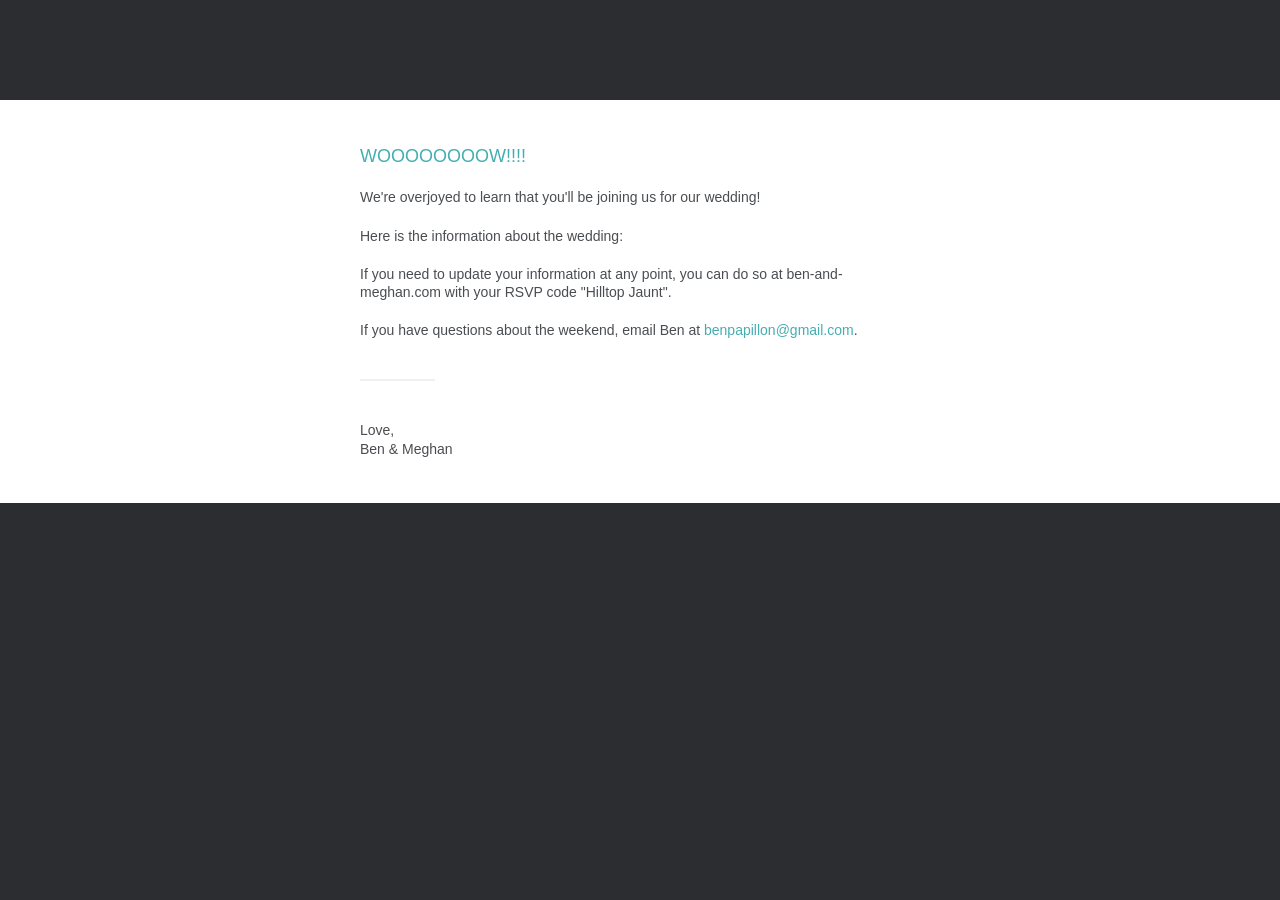
<file: wedding/templates/email/rsvp_confirmation_body.html>
<!DOCTYPE html PUBLIC "-//W3C//DTD XHTML 1.0 Strict//EN" "http://www.w3.org/TR/xhtml1/DTD/xhtml1-strict.dtd">
<html xmlns="http://www.w3.org/1999/xhtml">
<head>
<title>Ben &amp; Meghan</title>
<meta http-equiv="Content-Type" content="text/html; charset=utf-8">
<meta name="viewport" content="width=device-width">
<style type="text/css">
      
/**********************************************
* Ink v1.0.5 - Copyright 2013 ZURB Inc        *
**********************************************/

/* Client-specific Styles & Reset */

#outlook a { 
  padding:0; 
} 

body{ 
  width:100% !important; 
  min-width: 100%;
  -webkit-text-size-adjust:100%; 
  -ms-text-size-adjust:100%; 
  margin:0; 
  padding:0;
}

.ExternalClass { 
  width:100%;
} 

.ExternalClass, 
.ExternalClass p, 
.ExternalClass span, 
.ExternalClass font, 
.ExternalClass td, 
.ExternalClass div { 
  line-height: 100%; 
} 

#backgroundTable { 
  margin:0; 
  padding:0; 
  width:100% !important; 
  line-height: 100% !important; 
}

img { 
  outline:none; 
  text-decoration:none; 
  -ms-interpolation-mode: bicubic;
  width: auto;
  max-width: 100%; 
  float: left; 
  clear: both; 
  display: block;
}

center {
  width: 100%;
  min-width: 580px;
}

a img { 
  border: none;
}

p {
  margin: 0 0 0 10px;
}

table {
  border-spacing: 0;
  border-collapse: collapse;
}

td { 
  word-break: break-word;
  -webkit-hyphens: auto;
  -moz-hyphens: auto;
  hyphens: auto;
  border-collapse: collapse !important; 
}

table, tr, td {
  padding: 0;
  vertical-align: top;
  text-align: left;
}

hr {
  color: #d9d9d9; 
  background-color: #d9d9d9; 
  height: 1px; 
  border: none;
}

/* Responsive Grid */

table.body {
  height: 100%;
  width: 100%;
}

table.container {
  width: 580px;
  margin: 0 auto;
  text-align: inherit;
}

table.row { 
  padding: 0px; 
  width: 100%;
  position: relative;
}

table.container table.row {
  display: block;
}

td.wrapper {
  padding: 10px 20px 0px 0px;
  position: relative;
}

table.columns,
table.column {
  margin: 0 auto;
}

table.columns td,
table.column td {
  padding: 0px 0px 10px; 
}

table.columns td.sub-columns,
table.column td.sub-columns,
table.columns td.sub-column,
table.column td.sub-column {
  padding-right: 10px;
}

td.sub-column, td.sub-columns {
  min-width: 0px;
}

table.row td.last,
table.container td.last {
  padding-right: 0px;
}

table.one { width: 30px; }
table.two { width: 80px; }
table.three { width: 130px; }
table.four { width: 180px; }
table.five { width: 230px; }
table.six { width: 280px; }
table.seven { width: 330px; }
table.eight { width: 380px; }
table.nine { width: 430px; }
table.ten { width: 480px; }
table.eleven { width: 530px; }
table.twelve { width: 580px; }

table.one center { min-width: 30px; }
table.two center { min-width: 80px; }
table.three center { min-width: 130px; }
table.four center { min-width: 180px; }
table.five center { min-width: 230px; }
table.six center { min-width: 280px; }
table.seven center { min-width: 330px; }
table.eight center { min-width: 380px; }
table.nine center { min-width: 430px; }
table.ten center { min-width: 480px; }
table.eleven center { min-width: 530px; }
table.twelve center { min-width: 580px; }

table.one .panel center { min-width: 10px; }
table.two .panel center { min-width: 60px; }
table.three .panel center { min-width: 110px; }
table.four .panel center { min-width: 160px; }
table.five .panel center { min-width: 210px; }
table.six .panel center { min-width: 260px; }
table.seven .panel center { min-width: 310px; }
table.eight .panel center { min-width: 360px; }
table.nine .panel center { min-width: 410px; }
table.ten .panel center { min-width: 460px; }
table.eleven .panel center { min-width: 510px; }
table.twelve .panel center { min-width: 560px; }

.body .columns td.one,
.body .column td.one { width: 8.333333%; }
.body .columns td.two,
.body .column td.two { width: 16.666666%; }
.body .columns td.three,
.body .column td.three { width: 25%; }
.body .columns td.four,
.body .column td.four { width: 33.333333%; }
.body .columns td.five,
.body .column td.five { width: 41.666666%; }
.body .columns td.six,
.body .column td.six { width: 50%; }
.body .columns td.seven,
.body .column td.seven { width: 58.333333%; }
.body .columns td.eight,
.body .column td.eight { width: 66.666666%; }
.body .columns td.nine,
.body .column td.nine { width: 75%; }
.body .columns td.ten,
.body .column td.ten { width: 83.333333%; }
.body .columns td.eleven,
.body .column td.eleven { width: 91.666666%; }
.body .columns td.twelve,
.body .column td.twelve { width: 100%; }

td.offset-by-one { padding-left: 50px; }
td.offset-by-two { padding-left: 100px; }
td.offset-by-three { padding-left: 150px; }
td.offset-by-four { padding-left: 200px; }
td.offset-by-five { padding-left: 250px; }
td.offset-by-six { padding-left: 300px; }
td.offset-by-seven { padding-left: 350px; }
td.offset-by-eight { padding-left: 400px; }
td.offset-by-nine { padding-left: 450px; }
td.offset-by-ten { padding-left: 500px; }
td.offset-by-eleven { padding-left: 550px; }

td.expander {
  visibility: hidden;
  width: 0px;
  padding: 0 !important;
}

table.columns .text-pad,
table.column .text-pad {
  padding-left: 10px;
  padding-right: 10px;
}

table.columns .left-text-pad,
table.columns .text-pad-left,
table.column .left-text-pad,
table.column .text-pad-left {
  padding-left: 10px;
}

table.columns .right-text-pad,
table.columns .text-pad-right,
table.column .right-text-pad,
table.column .text-pad-right {
  padding-right: 10px;
}

/* Block Grid */

.block-grid {
  width: 100%;
  max-width: 580px;
}

.block-grid td {
  display: inline-block;
  padding:10px;
}

.two-up td {
  width:270px;
}

.three-up td {
  width:173px;
}

.four-up td {
  width:125px;
}

.five-up td {
  width:96px;
}

.six-up td {
  width:76px;
}

.seven-up td {
  width:62px;
}

.eight-up td {
  width:52px;
}

/* Alignment & Visibility Classes */

table.center, td.center {
  text-align: center;
}

h1.center,
h2.center,
h3.center,
h4.center,
h5.center,
h6.center {
  text-align: center;
}

span.center {
  display: block;
  width: 100%;
  text-align: center;
}

img.center {
  margin: 0 auto;
  float: none;
}

.show-for-small,
.hide-for-desktop {
  display: none;
}

/* Typography */

body, table.body, h1, h2, h3, h4, h5, h6, p, td { 
  color: #222222;
  font-family: "Helvetica", "Arial", sans-serif; 
  font-weight: normal; 
  padding:0; 
  margin: 0;
  text-align: left; 
  line-height: 1.3;
}

h1, h2, h3, h4, h5, h6 {
  word-break: normal;
}

h1 {font-size: 40px;}
h2 {font-size: 36px;}
h3 {font-size: 32px;}
h4 {font-size: 28px;}
h5 {font-size: 24px;}
h6 {font-size: 20px;}
body, table.body, p, td {font-size: 14px;line-height:19px;}

p.lead, p.lede, p.leed {
  font-size: 18px;
  line-height:21px;
}

p { 
  margin-bottom: 10px;
}

small {
  font-size: 10px;
}

a {
  color: #2ba6cb; 
  text-decoration: none;
}

a:hover { 
  color: #2795b6 !important;
}

a:active { 
  color: #2795b6 !important;
}

a:visited { 
  color: #2ba6cb !important;
}

h1 a, 
h2 a, 
h3 a, 
h4 a, 
h5 a, 
h6 a {
  color: #2ba6cb;
}

h1 a:active, 
h2 a:active,  
h3 a:active, 
h4 a:active, 
h5 a:active, 
h6 a:active { 
  color: #2ba6cb !important; 
} 

h1 a:visited, 
h2 a:visited,  
h3 a:visited, 
h4 a:visited, 
h5 a:visited, 
h6 a:visited { 
  color: #2ba6cb !important; 
} 

/* Panels */

.panel {
  background: #f2f2f2;
  border: 1px solid #d9d9d9;
  padding: 10px !important;
}

.sub-grid table {
  width: 100%;
}

.sub-grid td.sub-columns {
  padding-bottom: 0;
}

/* Buttons */

table.button,
table.tiny-button,
table.small-button,
table.medium-button,
table.large-button {
  width: 100%;
  overflow: hidden;
}

table.button td,
table.tiny-button td,
table.small-button td,
table.medium-button td,
table.large-button td {
  display: block;
  width: auto !important;
  text-align: center;
  background: #2ba6cb;
  border: 1px solid #2284a1;
  color: #ffffff;
  padding: 8px 0;
}

table.tiny-button td {
  padding: 5px 0 4px;
}

table.small-button td {
  padding: 8px 0 7px;
}

table.medium-button td {
  padding: 12px 0 10px;
}

table.large-button td {
  padding: 21px 0 18px;
}

table.button td a,
table.tiny-button td a,
table.small-button td a,
table.medium-button td a,
table.large-button td a {
  font-weight: bold;
  text-decoration: none;
  font-family: Helvetica, Arial, sans-serif;
  color: #ffffff;
  font-size: 16px;
}

table.tiny-button td a {
  font-size: 12px;
  font-weight: normal;
}

table.small-button td a {
  font-size: 16px;
}

table.medium-button td a {
  font-size: 20px;
}

table.large-button td a {
  font-size: 24px;
}

table.button:hover td,
table.button:visited td,
table.button:active td {
  background: #2795b6 !important;
}

table.button:hover td a,
table.button:visited td a,
table.button:active td a {
  color: #fff !important;
}

table.button:hover td,
table.tiny-button:hover td,
table.small-button:hover td,
table.medium-button:hover td,
table.large-button:hover td {
  background: #2795b6 !important;
}

table.button:hover td a,
table.button:active td a,
table.button td a:visited,
table.tiny-button:hover td a,
table.tiny-button:active td a,
table.tiny-button td a:visited,
table.small-button:hover td a,
table.small-button:active td a,
table.small-button td a:visited,
table.medium-button:hover td a,
table.medium-button:active td a,
table.medium-button td a:visited,
table.large-button:hover td a,
table.large-button:active td a,
table.large-button td a:visited {
  color: #ffffff !important; 
}

table.secondary td {
  background: #e9e9e9;
  border-color: #d0d0d0;
  color: #555;
}

table.secondary td a {
  color: #555;
}

table.secondary:hover td {
  background: #d0d0d0 !important;
  color: #555;
}

table.secondary:hover td a,
table.secondary td a:visited,
table.secondary:active td a {
  color: #555 !important;
}

table.success td {
  background: #5da423;
  border-color: #457a1a;
}

table.success:hover td {
  background: #457a1a !important;
}

table.alert td {
  background: #c60f13;
  border-color: #970b0e;
}

table.alert:hover td {
  background: #970b0e !important;
}

table.radius td {
  -webkit-border-radius: 3px;
  -moz-border-radius: 3px;
  border-radius: 3px;
}

table.round td {
  -webkit-border-radius: 500px;
  -moz-border-radius: 500px;
  border-radius: 500px;
}

/* Outlook First */

body.outlook p {
  display: inline !important;
}

/*  Media Queries */

@media only screen and (max-width: 600px) {

  table[class="body"] img {
    width: auto !important;
    height: auto !important;
  }

  table[class="body"] center {
    min-width: 0 !important;
  }

  table[class="body"] .container {
    width: 95% !important;
  }

  table[class="body"] .row {
    width: 100% !important;
    display: block !important;
  }

  table[class="body"] .wrapper {
    display: block !important;
    padding-right: 0 !important;
  }

  table[class="body"] .columns,
  table[class="body"] .column {
    table-layout: fixed !important;
    float: none !important;
    width: 100% !important;
    padding-right: 0px !important;
    padding-left: 0px !important;
    display: block !important;
  }

  table[class="body"] .wrapper.first .columns,
  table[class="body"] .wrapper.first .column {
    display: table !important;
  }

  table[class="body"] table.columns td,
  table[class="body"] table.column td {
    width: 100% !important;
  }

  table[class="body"] .columns td.one,
  table[class="body"] .column td.one { width: 8.333333% !important; }
  table[class="body"] .columns td.two,
  table[class="body"] .column td.two { width: 16.666666% !important; }
  table[class="body"] .columns td.three,
  table[class="body"] .column td.three { width: 25% !important; }
  table[class="body"] .columns td.four,
  table[class="body"] .column td.four { width: 33.333333% !important; }
  table[class="body"] .columns td.five,
  table[class="body"] .column td.five { width: 41.666666% !important; }
  table[class="body"] .columns td.six,
  table[class="body"] .column td.six { width: 50% !important; }
  table[class="body"] .columns td.seven,
  table[class="body"] .column td.seven { width: 58.333333% !important; }
  table[class="body"] .columns td.eight,
  table[class="body"] .column td.eight { width: 66.666666% !important; }
  table[class="body"] .columns td.nine,
  table[class="body"] .column td.nine { width: 75% !important; }
  table[class="body"] .columns td.ten,
  table[class="body"] .column td.ten { width: 83.333333% !important; }
  table[class="body"] .columns td.eleven,
  table[class="body"] .column td.eleven { width: 91.666666% !important; }
  table[class="body"] .columns td.twelve,
  table[class="body"] .column td.twelve { width: 100% !important; }

  table[class="body"] td.offset-by-one,
  table[class="body"] td.offset-by-two,
  table[class="body"] td.offset-by-three,
  table[class="body"] td.offset-by-four,
  table[class="body"] td.offset-by-five,
  table[class="body"] td.offset-by-six,
  table[class="body"] td.offset-by-seven,
  table[class="body"] td.offset-by-eight,
  table[class="body"] td.offset-by-nine,
  table[class="body"] td.offset-by-ten,
  table[class="body"] td.offset-by-eleven {
    padding-left: 0 !important;
  }

  table[class="body"] table.columns td.expander {
    width: 1px !important;
  }

  table[class="body"] .right-text-pad,
  table[class="body"] .text-pad-right {
    padding-left: 10px !important;
  }

  table[class="body"] .left-text-pad,
  table[class="body"] .text-pad-left {
    padding-right: 10px !important;
  }

  table[class="body"] .hide-for-small,
  table[class="body"] .show-for-desktop {
    display: none !important;
  }

  table[class="body"] .show-for-small,
  table[class="body"] .hide-for-desktop {
    display: inherit !important;
  }
}

      
    </style>
<style type="text/css">

      .Footer p {
  color: #e0e0e0;
  padding: 5px 0;
  text-align: center; }

.Footer .Footer__disclaimer {
  color: #45AEB1; }
  .Footer .Footer__disclaimer p {
    padding: 10px 0;
    font-size: 12px;
    text-align: center; }

.Footer .Footer__logo {
  margin-top: 15px; }

.ButtonLink,
.ButtonLink--blue,
.ButtonLink:hover,
.ButtonLink--blue:hover,
.ButtonLink:visited,
.ButtonLink--blue:visited,
.ButtonLink:active,
.ButtonLink--blue:active,
.ButtonLink:focus, .ButtonLink--blue:focus {
  margin: 25px 0;
  padding: 12px 35px;
  display: inline-block;
  color: #45AEB1 !important;
  text-transform: uppercase;
  letter-spacing: 1px; }

.ButtonLink--blue {
  background-color: transparent !important;
  border: 3px solid #45AEB1;
  border-radius: 4px; }

.ButtonLink--white:hover,
.ButtonLink--white:visited,
.ButtonLink--white:active,
.ButtonLink--white:focus {
  color: #4a4d51 !important; }

.Block {
  background-color: #fff; }
  .Block img {
    float: none !important; }
  .Block .Block__panel {
    background-color: #fff;
    padding: 25px 10px; }
  .Block .Block__list {
    list-style-type: none;
    padding: 10px 0;
    margin: 0; }
  .Block .Block__salutation {
    font-size: 18px;
    color: #45AEB1; }
  .Block .Block__separator {
    height: 2px;
    width: 75px;
    background-color: #EFEFF1;
    margin: 30px 0; }

body, table.body, h1, h2, h3, h4, h5, h6, p, td {
  font-family: 'Helvetica', 'Arial';
  color: #4a4d51;
  font-weight: normal;
  padding: 0;
  margin: 0;
  text-align: left;
  line-height: 1.3; }

table {
  float: none; }

h1 {
  margin-bottom: 25px; }

h2 {
  font-size: 30px;
  font-weight: bold;
  line-height: 1em;
  margin-bottom: 25px; }

p {
  font-size: 14px;
  font-weight: 100;
  padding: 10px 0;
  margin: 0;
  margin-bottom: 0; }

a,
a:visited,
a:focus,
a:active,
a:hover {
  color: #45AEB1 !important;
  font-family: 'Helvetica', 'Arial'; }

.MainBody {
  background-color: #2C2D30; }

.Header {
  background-color: #FBAD18;
  background-position: center; }

.Header td.wrapper {
  padding: 0 !important; }

.Header__graphic {
  height: 120px; }

.Header__graphic-wrapper {
  padding-bottom: 0px !important; }

.LogoHeader {
  margin: 40px 0; }

.Campaign__list {
  color: #b0b0b0;
  font-weight: 100; }

.Campaign__title {
  font-weight: normal; }


    </style>
</head>
<body class="MainBody" style='-ms-text-size-adjust:100%; -webkit-text-size-adjust:100%; background-color:#2C2D30; color:#4a4d51; font-family:"Helvetica", "Arial"; font-size:14px; font-weight:normal; line-height:1.3; margin:0; min-width:100%; padding:0; text-align:left; width:100%' bgcolor="#2C2D30" align="left" width="100%">
    <table class="body" style='border-collapse:collapse; border-spacing:0; color:#4a4d51; float:none; font-family:"Helvetica", "Arial"; font-size:14px; font-weight:normal; height:100%; line-height:1.3; margin:0; padding:0; text-align:left; vertical-align:top; width:100%' height="100%" align="left" valign="top" width="100%"><tr style="padding:0; text-align:left; vertical-align:top" align="left" valign="top">
<td class="center" align="center" valign="top" style='-moz-hyphens:auto; -webkit-hyphens:auto; border-collapse:collapse; color:#4a4d51; font-family:"Helvetica", "Arial"; font-size:14px; font-weight:normal; hyphens:auto; line-height:1.3; margin:0; padding:0; text-align:center; vertical-align:top; word-break:break-word'>
          <center style="min-width:580px; width:100%" width="100%">

            <!-- Umbel Logo -->
            <table class="row LogoHeader" style="border-collapse:collapse; border-spacing:0; float:none; margin:40px 0; padding:0; position:relative; text-align:left; vertical-align:top; width:100%" align="left" valign="top" width="100%"><tr style="padding:0; text-align:left; vertical-align:top" align="left" valign="top">
<td class="wrapper last" style='-moz-hyphens:auto; -webkit-hyphens:auto; border-collapse:collapse; color:#4a4d51; font-family:"Helvetica", "Arial"; font-size:14px; font-weight:normal; hyphens:auto; line-height:1.3; margin:0; padding:10px 20px 0 0; padding-right:0; position:relative; text-align:left; vertical-align:top; word-break:break-word' align="left" valign="top">
                  <table class="four columns" style="border-collapse:collapse; border-spacing:0; float:none; margin:0 auto; padding:0; text-align:left; vertical-align:top; width:180px" align="left" valign="top" width="180"><tr style="padding:0; text-align:left; vertical-align:top" align="left" valign="top">
<td class="center" style='-moz-hyphens:auto; -webkit-hyphens:auto; border-collapse:collapse; color:#4a4d51; font-family:"Helvetica", "Arial"; font-size:14px; font-weight:normal; hyphens:auto; line-height:1.3; margin:0; padding:0 0 10px; text-align:center; vertical-align:top; word-break:break-word' align="center" valign="top">

                      </td>
                      <td class="expander" style='-moz-hyphens:auto; -webkit-hyphens:auto; border-collapse:collapse; color:#4a4d51; font-family:"Helvetica", "Arial"; font-size:14px; font-weight:normal; hyphens:auto; line-height:1.3; margin:0; padding:0; text-align:left; vertical-align:top; visibility:hidden; width:0; word-break:break-word' align="left" valign="top" width="0"></td>
                    </tr></table>
</td>
              </tr></table>
<!-- End of Umbel Logo --><!-- Yellow Header --><table class="row Header" style="background-color:#FBAD18; background-image:url(https://media.umbel.com/www/images/YellowBG_v1.gif); background-position:center; border-collapse:collapse; border-spacing:0; float:none; padding:0; position:relative; text-align:left; vertical-align:top; width:100%" bgcolor="#FBAD18" align="left" valign="top" width="100%"><tr style="padding:0; text-align:left; vertical-align:top" align="left" valign="top">
<td class="wrapper last" style='-moz-hyphens:auto; -webkit-hyphens:auto; border-collapse:collapse; color:#4a4d51; font-family:"Helvetica", "Arial"; font-size:14px; font-weight:normal; hyphens:auto; line-height:1.3; margin:0; padding:0; padding-right:0; position:relative; text-align:left; vertical-align:top; word-break:break-word' align="left" valign="top">
                  <table class="twelve columns" style="border-collapse:collapse; border-spacing:0; float:none; margin:0 auto; padding:0; text-align:left; vertical-align:top; width:580px" align="left" valign="top" width="580"><tr style="padding:0; text-align:left; vertical-align:top" align="left" valign="top">
<td class="Header__graphic-wrapper" style='-moz-hyphens:auto; -webkit-hyphens:auto; border-collapse:collapse; color:#4a4d51; font-family:"Helvetica", "Arial"; font-size:14px; font-weight:normal; hyphens:auto; line-height:1.3; margin:0; padding:0 0 10px; padding-bottom:0; text-align:left; vertical-align:top; word-break:break-word' align="left" valign="top">
                        
</td>
                    </tr></table>
</td>
              </tr></table>
<!-- Yellow Header --><!-- Main Content --><!-- default content, but should get overwritten by each template --><table class="row Block" style="background-color:#fff; border-collapse:collapse; border-spacing:0; float:none; padding:0; position:relative; text-align:left; vertical-align:top; width:100%" bgcolor="#fff" align="left" valign="top" width="100%"><tr style="padding:0; text-align:left; vertical-align:top" align="left" valign="top">
<td class="wrapper last" style='-moz-hyphens:auto; -webkit-hyphens:auto; border-collapse:collapse; color:#4a4d51; font-family:"Helvetica", "Arial"; font-size:14px; font-weight:normal; hyphens:auto; line-height:1.3; margin:0; padding:10px 20px 0 0; padding-right:0; position:relative; text-align:left; vertical-align:top; word-break:break-word' align="left" valign="top">
                  <table class="twelve columns" style="border-collapse:collapse; border-spacing:0; float:none; margin:0 auto; padding:0; text-align:left; vertical-align:top; width:580px" align="left" valign="top" width="580"><tr style="padding:0; text-align:left; vertical-align:top" align="left" valign="top">
<td style='-moz-hyphens:auto; -webkit-hyphens:auto; border-collapse:collapse; color:#4a4d51; font-family:"Helvetica", "Arial"; font-size:14px; font-weight:normal; hyphens:auto; line-height:1.3; margin:0; padding:0 0 10px; text-align:left; vertical-align:top; word-break:break-word' align="left" valign="top">
                        <div class="Block__panel" style="background-color:#fff; padding:25px 10px" bgcolor="#fff">

                          
<p class="Block__salutation" style='color:#45AEB1; font-family:"Helvetica", "Arial"; font-size:18px; font-weight:100; line-height:1.3; margin:0; margin-bottom:0; padding:10px 0; text-align:left' align="left">WOOOOOOOOW!!!!</p>
<p style='color:#4a4d51; font-family:"Helvetica", "Arial"; font-size:14px; font-weight:100; line-height:1.3; margin:0; margin-bottom:0; padding:10px 0; text-align:left' align="left">We're overjoyed to learn that you'll be joining us for our wedding!</p>
<p style='color:#4a4d51; font-family:"Helvetica", "Arial"; font-size:14px; font-weight:100; line-height:1.3; margin:0; margin-bottom:0; padding:10px 0; text-align:left' align="left">Here is the information about the wedding:</p>
<p style='color:#4a4d51; font-family:"Helvetica", "Arial"; font-size:14px; font-weight:100; line-height:1.3; margin:0; margin-bottom:0; padding:10px 0; text-align:left' align="left">If you need to update your information at any point, you can do so at ben-and-meghan.com with your RSVP code "Hilltop Jaunt".</p>
<p style='color:#4a4d51; font-family:"Helvetica", "Arial"; font-size:14px; font-weight:100; line-height:1.3; margin:0; margin-bottom:0; padding:10px 0; text-align:left' align="left">
  If you have questions about the weekend, email Ben at <a href="mailto:benpapillon@gmail.com" style='color:#45AEB1; font-family:"Helvetica", "Arial"; text-decoration:none'>benpapillon@gmail.com</a>.
</p>
<div class="Block__separator" style="background-color:#EFEFF1; height:2px; margin:30px 0; width:75px" bgcolor="#EFEFF1" height="2" width="75"></div>
<p style='color:#4a4d51; font-family:"Helvetica", "Arial"; font-size:14px; font-weight:100; line-height:1.3; margin:0; margin-bottom:0; padding:10px 0; text-align:left' align="left">
  Love,
  <br>
  Ben &amp; Meghan
</p>


                        </div>
                      </td>
                      <td class="expander" style='-moz-hyphens:auto; -webkit-hyphens:auto; border-collapse:collapse; color:#4a4d51; font-family:"Helvetica", "Arial"; font-size:14px; font-weight:normal; hyphens:auto; line-height:1.3; margin:0; padding:0; text-align:left; vertical-align:top; visibility:hidden; width:0; word-break:break-word' align="left" valign="top" width="0"></td>
                    </tr></table>
</td>
              </tr></table>
<!-- End of Main Content --><!-- Footer --><table class="Footer" style="border-collapse:collapse; border-spacing:0; float:none; padding:0; text-align:left; vertical-align:top" align="left" valign="top"><tr style="padding:0; text-align:left; vertical-align:top" align="left" valign="top">
<td class="wrapper last" style='-moz-hyphens:auto; -webkit-hyphens:auto; border-collapse:collapse; color:#4a4d51; font-family:"Helvetica", "Arial"; font-size:14px; font-weight:normal; hyphens:auto; line-height:1.3; margin:0; padding:10px 20px 0 0; position:relative; text-align:left; vertical-align:top; word-break:break-word' align="left" valign="top">
                  <table class="twelves columns" style="border-collapse:collapse; border-spacing:0; float:none; margin:0 auto; padding:0; text-align:left; vertical-align:top" align="left" valign="top"><tr style="padding:0; text-align:left; vertical-align:top" align="left" valign="top">
<td class="center" style='-moz-hyphens:auto; -webkit-hyphens:auto; border-collapse:collapse; color:#4a4d51; font-family:"Helvetica", "Arial"; font-size:14px; font-weight:normal; hyphens:auto; line-height:1.3; margin:0; padding:0 0 10px; text-align:center; vertical-align:top; word-break:break-word' align="center" valign="top">
                      </td>
                    </tr></table>
</td>
              </tr></table>
<!-- End of Footer -->
</center>
        </td>
      </tr></table>
</body>
</html>
</file>
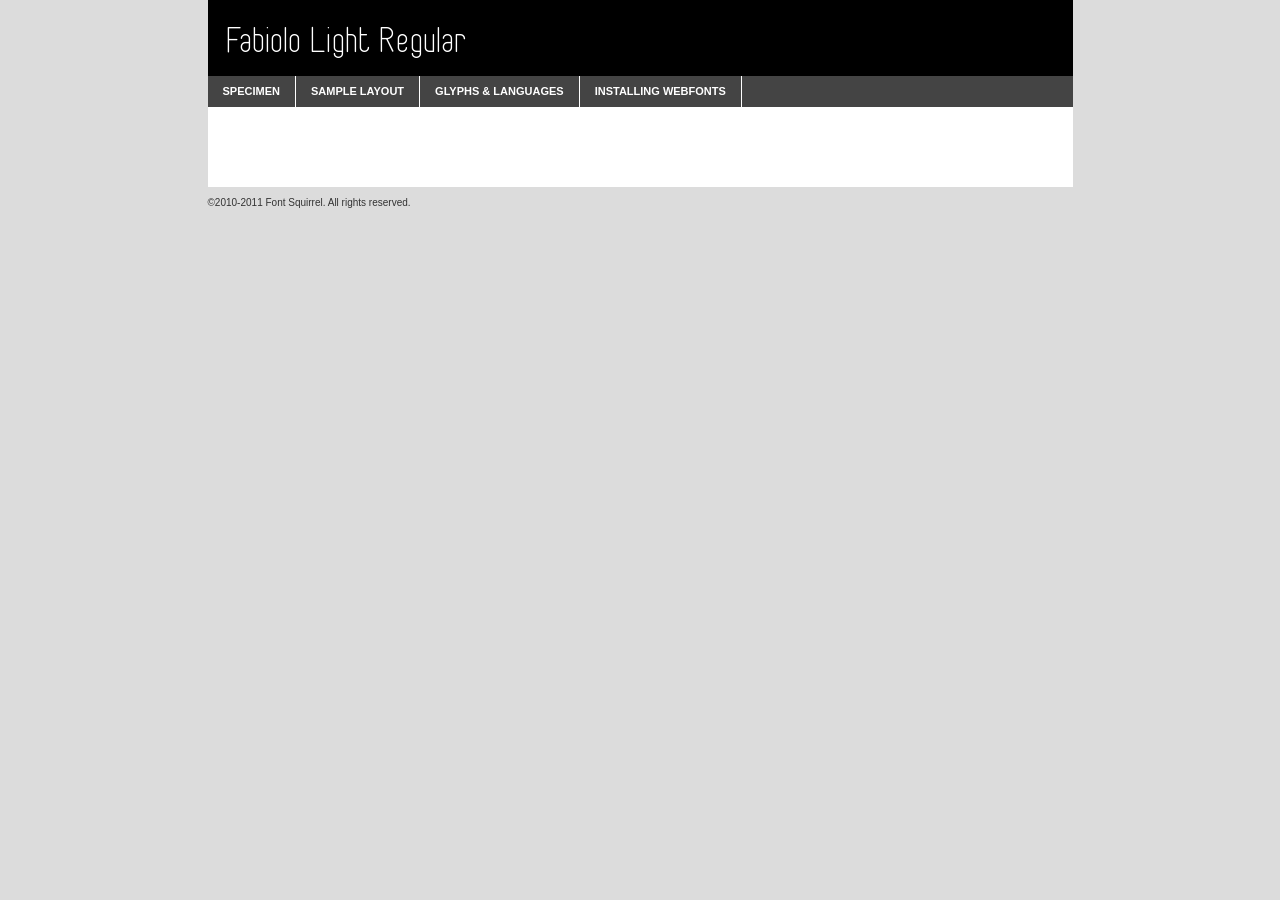
<file: wedding/static/fonts/fabiolo-light/fabiolo-light-demo.html>
<!DOCTYPE html PUBLIC "-//W3C//DTD XHTML 1.0 Transitional//EN"
	"http://www.w3.org/TR/xhtml1/DTD/xhtml1-transitional.dtd">

<html xmlns="http://www.w3.org/1999/xhtml" xml:lang="en" lang="en">
<head>
	<meta http-equiv="Content-Type" content="text/html; charset=utf-8" />
	<script src="http://ajax.googleapis.com/ajax/libs/jquery/1.7.2/jquery.min.js" type="text/javascript" charset="utf-8"></script>
	<script src="specimen_files/easytabs.js" type="text/javascript" charset="utf-8"></script>
	<link rel="stylesheet" href="specimen_files/specimen_stylesheet.css" type="text/css" charset="utf-8" />
	<link rel="stylesheet" href="stylesheet.css" type="text/css" charset="utf-8" />

	<style type="text/css">
					body{
				font-family: 'fabiololight';
							}
		</style>

	<title>Fabiolo Light Regular Specimen</title>
	
	
	<script type="text/javascript" charset="utf-8">
		$(document).ready(function() {
			$('#container').easyTabs({defaultContent:1});
		});
	</script>
</head>

<body>
<div id="container">
	<div id="header">
		Fabiolo Light Regular	</div>
	<ul class="tabs">
		<li><a href="#specimen">Specimen</a></li>
		<li><a href="#layout">Sample Layout</a></li>
				<li><a href="#glyphs">Glyphs &amp; Languages</a></li>
		<li><a href="#installing">Installing Webfonts</a></li>
		
	</ul>
	
	<div id="main_content">

		
			<div id="specimen">
		
				<div class="section">
					<div class="grid12 firstcol">
						<div class="huge">AaBb</div>
					</div>
				</div>
		
				<div class="section">
					<div class="glyph_range">A&#x200B;B&#x200b;C&#x200b;D&#x200b;E&#x200b;F&#x200b;G&#x200b;H&#x200b;I&#x200b;J&#x200b;K&#x200b;L&#x200b;M&#x200b;N&#x200b;O&#x200b;P&#x200b;Q&#x200b;R&#x200b;S&#x200b;T&#x200b;U&#x200b;V&#x200b;W&#x200b;X&#x200b;Y&#x200b;Z&#x200b;a&#x200b;b&#x200b;c&#x200b;d&#x200b;e&#x200b;f&#x200b;g&#x200b;h&#x200b;i&#x200b;j&#x200b;k&#x200b;l&#x200b;m&#x200b;n&#x200b;o&#x200b;p&#x200b;q&#x200b;r&#x200b;s&#x200b;t&#x200b;u&#x200b;v&#x200b;w&#x200b;x&#x200b;y&#x200b;z&#x200b;1&#x200b;2&#x200b;3&#x200b;4&#x200b;5&#x200b;6&#x200b;7&#x200b;8&#x200b;9&#x200b;0&#x200b;&amp;&#x200b;.&#x200b;,&#x200b;?&#x200b;!&#x200b;&#64;&#x200b;(&#x200b;)&#x200b;#&#x200b;$&#x200b;%&#x200b;*&#x200b;+&#x200b;-&#x200b;=&#x200b;:&#x200b;;</div>
				</div>
				<div class="section">
					<div class="grid12 firstcol">
						<table class="sample_table">
							<tr><td>10</td><td class="size10">abcdefghijklmnopqrstuvwxyzABCDEFGHIJKLMNOPQRSTUVWXYZ0123456789abcdefghijklmnopqrstuvwxyzABCDEFGHIJKLMNOPQRSTUVWXYZ0123456789abcdefghijklmnopqrstuvwxyzABCDEFGHIJKLMNOPQRSTUVWXYZ</td></tr>
							<tr><td>11</td><td class="size11">abcdefghijklmnopqrstuvwxyzABCDEFGHIJKLMNOPQRSTUVWXYZ0123456789abcdefghijklmnopqrstuvwxyzABCDEFGHIJKLMNOPQRSTUVWXYZ0123456789abcdefghijklmnopqrstuvwxyzABCDEFGHIJKLMNOPQRSTUVWXYZ</td></tr>
							<tr><td>12</td><td class="size12">abcdefghijklmnopqrstuvwxyzABCDEFGHIJKLMNOPQRSTUVWXYZ0123456789abcdefghijklmnopqrstuvwxyzABCDEFGHIJKLMNOPQRSTUVWXYZ0123456789abcdefghijklmnopqrstuvwxyzABCDEFGHIJKLMNOPQRSTUVWXYZ</td></tr>
							<tr><td>13</td><td class="size13">abcdefghijklmnopqrstuvwxyzABCDEFGHIJKLMNOPQRSTUVWXYZ0123456789abcdefghijklmnopqrstuvwxyzABCDEFGHIJKLMNOPQRSTUVWXYZ0123456789abcdefghijklmnopqrstuvwxyzABCDEFGHIJKLMNOPQRSTUVWXYZ</td></tr>
							<tr><td>14</td><td class="size14">abcdefghijklmnopqrstuvwxyzABCDEFGHIJKLMNOPQRSTUVWXYZ0123456789abcdefghijklmnopqrstuvwxyzABCDEFGHIJKLMNOPQRSTUVWXYZ0123456789abcdefghijklmnopqrstuvwxyzABCDEFGHIJKLMNOPQRSTUVWXYZ</td></tr>
							<tr><td>16</td><td class="size16">abcdefghijklmnopqrstuvwxyzABCDEFGHIJKLMNOPQRSTUVWXYZ0123456789abcdefghijklmnopqrstuvwxyzABCDEFGHIJKLMNOPQRSTUVWXYZ</td></tr>
							<tr><td>18</td><td class="size18">abcdefghijklmnopqrstuvwxyzABCDEFGHIJKLMNOPQRSTUVWXYZ0123456789abcdefghijklmnopqrstuvwxyzABCDEFGHIJKLMNOPQRSTUVWXYZ</td></tr>
							<tr><td>20</td><td class="size20">abcdefghijklmnopqrstuvwxyzABCDEFGHIJKLMNOPQRSTUVWXYZ0123456789abcdefghijklmnopqrstuvwxyzABCDEFGHIJKLMNOPQRSTUVWXYZ</td></tr>
							<tr><td>24</td><td class="size24">abcdefghijklmnopqrstuvwxyzABCDEFGHIJKLMNOPQRSTUVWXYZ0123456789abcdefghijklmnopqrstuvwxyzABCDEFGHIJKLMNOPQRSTUVWXYZ</td></tr>
							<tr><td>30</td><td class="size30">abcdefghijklmnopqrstuvwxyzABCDEFGHIJKLMNOPQRSTUVWXYZ0123456789abcdefghijklmnopqrstuvwxyzABCDEFGHIJKLMNOPQRSTUVWXYZ</td></tr>
							<tr><td>36</td><td class="size36">abcdefghijklmnopqrstuvwxyzABCDEFGHIJKLMNOPQRSTUVWXYZ0123456789abcdefghijklmnopqrstuvwxyzABCDEFGHIJKLMNOPQRSTUVWXYZ</td></tr>
							<tr><td>48</td><td class="size48">abcdefghijklmnopqrstuvwxyzABCDEFGHIJKLMNOPQRSTUVWXYZ0123456789abcdefghijklmnopqrstuvwxyzABCDEFGHIJKLMNOPQRSTUVWXYZ</td></tr>
							<tr><td>60</td><td class="size60">abcdefghijklmnopqrstuvwxyzABCDEFGHIJKLMNOPQRSTUVWXYZ0123456789abcdefghijklmnopqrstuvwxyzABCDEFGHIJKLMNOPQRSTUVWXYZ</td></tr>
							<tr><td>72</td><td class="size72">abcdefghijklmnopqrstuvwxyzABCDEFGHIJKLMNOPQRSTUVWXYZ0123456789abcdefghijklmnopqrstuvwxyzABCDEFGHIJKLMNOPQRSTUVWXYZ</td></tr>
							<tr><td>90</td><td class="size90">abcdefghijklmnopqrstuvwxyzABCDEFGHIJKLMNOPQRSTUVWXYZ0123456789abcdefghijklmnopqrstuvwxyzABCDEFGHIJKLMNOPQRSTUVWXYZ</td></tr>
						</table>
				
					</div>
			
				</div>
		
		
		
								<div class="section" id="bodycomparison">


										<div id="xheight">
				<div class="fontbody">&#x25FC;&#x25FC;&#x25FC;&#x25FC;&#x25FC;&#x25FC;&#x25FC;&#x25FC;&#x25FC;&#x25FC;&#x25FC;&#x25FC;&#x25FC;&#x25FC;&#x25FC;&#x25FC;&#x25FC;&#x25FC;&#x25FC;&#x25FC;&#x25FC;&#x25FC;&#x25FC;&#x25FC;&#x25FC;&#x25FC;&#x25FC;&#x25FC;&#x25FC;&#x25FC;&#x25FC;&#x25FC;&#x25FC;&#x25FC;&#x25FC;&#x25FC;&#x25FC;&#x25FC;&#x25FC;&#x25FC;&#x25FC;&#x25FC;&#x25FC;&#x25FC;&#x25FC;&#x25FC;&#x25FC;&#x25FC;&#x25FC;&#x25FC;&#x25FC;&#x25FC;&#x25FC;&#x25FC;&#x25FC;&#x25FC;&#x25FC;&#x25FC;&#x25FC;&#x25FC;&#x25FC;&#x25FC;&#x25FC;&#x25FC;&#x25FC;&#x25FC;&#x25FC;&#x25FC;&#x25FC;&#x25FC;&#x25FC;&#x25FC;&#x25FC;&#x25FC;&#x25FC;&#x25FC;&#x25FC;&#x25FC;&#x25FC;&#x25FC;&#x25FC;&#x25FC;&#x25FC;&#x25FC;&#x25FC;&#x25FC;&#x25FC;&#x25FC;&#x25FC;&#x25FC;&#x25FC;&#x25FC;&#x25FC;&#x25FC;&#x25FC;&#x25FC;&#x25FC;&#x25FC;&#x25FC;body</div><div class="arialbody">body</div><div class="verdanabody">body</div><div class="georgiabody">body</div></div>
										<div class="fontbody" style="z-index:1">
											body<span>Fabiolo Light Regular</span>
										</div>
										<div class="arialbody" style="z-index:1">
											body<span>Arial</span>
										</div>
										<div class="verdanabody" style="z-index:1">
											body<span>Verdana</span>
										</div>
										<div class="georgiabody" style="z-index:1">
											body<span>Georgia</span>
										</div>



								</div>
		
		
				<div class="section psample psample_row1" id="">
					
					<div class="grid2 firstcol">
						<p class="size10"><span>10.</span>Aenean lacinia bibendum nulla sed consectetur. Fusce dapibus, tellus ac cursus commodo, tortor mauris condimentum nibh, ut fermentum massa justo sit amet risus. Nullam id dolor id nibh ultricies vehicula ut id elit. Cum sociis natoque penatibus et magnis dis parturient montes, nascetur ridiculus mus. Nulla vitae elit libero, a pharetra augue.</p>
			
					</div>
					<div class="grid3">
						<p class="size11"><span>11.</span>Aenean lacinia bibendum nulla sed consectetur. Fusce dapibus, tellus ac cursus commodo, tortor mauris condimentum nibh, ut fermentum massa justo sit amet risus. Nullam id dolor id nibh ultricies vehicula ut id elit. Cum sociis natoque penatibus et magnis dis parturient montes, nascetur ridiculus mus. Nulla vitae elit libero, a pharetra augue.</p>
			
					</div>
					<div class="grid3">
						<p class="size12"><span>12.</span>Aenean lacinia bibendum nulla sed consectetur. Fusce dapibus, tellus ac cursus commodo, tortor mauris condimentum nibh, ut fermentum massa justo sit amet risus. Nullam id dolor id nibh ultricies vehicula ut id elit. Cum sociis natoque penatibus et magnis dis parturient montes, nascetur ridiculus mus. Nulla vitae elit libero, a pharetra augue.</p>
			
					</div>
					<div class="grid4">
						<p class="size13"><span>13.</span>Aenean lacinia bibendum nulla sed consectetur. Fusce dapibus, tellus ac cursus commodo, tortor mauris condimentum nibh, ut fermentum massa justo sit amet risus. Nullam id dolor id nibh ultricies vehicula ut id elit. Cum sociis natoque penatibus et magnis dis parturient montes, nascetur ridiculus mus. Nulla vitae elit libero, a pharetra augue.</p>
			
					</div>
					<div class="white_blend"></div>
					
				</div>
				<div class="section psample psample_row2" id="">
					<div class="grid3 firstcol">
						<p class="size14"><span>14.</span>Aenean lacinia bibendum nulla sed consectetur. Fusce dapibus, tellus ac cursus commodo, tortor mauris condimentum nibh, ut fermentum massa justo sit amet risus. Nullam id dolor id nibh ultricies vehicula ut id elit. Cum sociis natoque penatibus et magnis dis parturient montes, nascetur ridiculus mus. Nulla vitae elit libero, a pharetra augue.</p>
			
					</div>
					<div class="grid4">
						<p class="size16"><span>16.</span>Aenean lacinia bibendum nulla sed consectetur. Fusce dapibus, tellus ac cursus commodo, tortor mauris condimentum nibh, ut fermentum massa justo sit amet risus. Nullam id dolor id nibh ultricies vehicula ut id elit. Cum sociis natoque penatibus et magnis dis parturient montes, nascetur ridiculus mus. Nulla vitae elit libero, a pharetra augue.</p>
			
					</div>
					<div class="grid5">
						<p class="size18"><span>18.</span>Aenean lacinia bibendum nulla sed consectetur. Fusce dapibus, tellus ac cursus commodo, tortor mauris condimentum nibh, ut fermentum massa justo sit amet risus. Nullam id dolor id nibh ultricies vehicula ut id elit. Cum sociis natoque penatibus et magnis dis parturient montes, nascetur ridiculus mus. Nulla vitae elit libero, a pharetra augue.</p>
			
					</div>

					<div class="white_blend"></div>

				</div>
				
				<div class="section psample psample_row3" id="">
					<div class="grid5 firstcol">
						<p class="size20"><span>20.</span>Aenean lacinia bibendum nulla sed consectetur. Fusce dapibus, tellus ac cursus commodo, tortor mauris condimentum nibh, ut fermentum massa justo sit amet risus. Nullam id dolor id nibh ultricies vehicula ut id elit. Cum sociis natoque penatibus et magnis dis parturient montes, nascetur ridiculus mus. Nulla vitae elit libero, a pharetra augue.</p>
					</div>
					<div class="grid7">
						<p class="size24"><span>24.</span>Aenean lacinia bibendum nulla sed consectetur. Fusce dapibus, tellus ac cursus commodo, tortor mauris condimentum nibh, ut fermentum massa justo sit amet risus. Nullam id dolor id nibh ultricies vehicula ut id elit. Cum sociis natoque penatibus et magnis dis parturient montes, nascetur ridiculus mus. Nulla vitae elit libero, a pharetra augue.</p>
					</div>
					
					<div class="white_blend"></div>
					
				</div>
				
				<div class="section psample psample_row4" id="">
					<div class="grid12 firstcol">
						<p class="size30"><span>30.</span>Aenean lacinia bibendum nulla sed consectetur. Fusce dapibus, tellus ac cursus commodo, tortor mauris condimentum nibh, ut fermentum massa justo sit amet risus. Nullam id dolor id nibh ultricies vehicula ut id elit. Cum sociis natoque penatibus et magnis dis parturient montes, nascetur ridiculus mus. Nulla vitae elit libero, a pharetra augue.</p>
					</div>
					<div class="white_blend"></div>
					
				</div>
				
				
				
				<div class="section psample psample_row1 fullreverse">
					<div class="grid2 firstcol">
						<p class="size10"><span>10.</span>Aenean lacinia bibendum nulla sed consectetur. Fusce dapibus, tellus ac cursus commodo, tortor mauris condimentum nibh, ut fermentum massa justo sit amet risus. Nullam id dolor id nibh ultricies vehicula ut id elit. Cum sociis natoque penatibus et magnis dis parturient montes, nascetur ridiculus mus. Nulla vitae elit libero, a pharetra augue.</p>
			
					</div>
					<div class="grid3">
						<p class="size11"><span>11.</span>Aenean lacinia bibendum nulla sed consectetur. Fusce dapibus, tellus ac cursus commodo, tortor mauris condimentum nibh, ut fermentum massa justo sit amet risus. Nullam id dolor id nibh ultricies vehicula ut id elit. Cum sociis natoque penatibus et magnis dis parturient montes, nascetur ridiculus mus. Nulla vitae elit libero, a pharetra augue.</p>
			
					</div>
					<div class="grid3">
						<p class="size12"><span>12.</span>Aenean lacinia bibendum nulla sed consectetur. Fusce dapibus, tellus ac cursus commodo, tortor mauris condimentum nibh, ut fermentum massa justo sit amet risus. Nullam id dolor id nibh ultricies vehicula ut id elit. Cum sociis natoque penatibus et magnis dis parturient montes, nascetur ridiculus mus. Nulla vitae elit libero, a pharetra augue.</p>
			
					</div>
					<div class="grid4">
						<p class="size13"><span>13.</span>Aenean lacinia bibendum nulla sed consectetur. Fusce dapibus, tellus ac cursus commodo, tortor mauris condimentum nibh, ut fermentum massa justo sit amet risus. Nullam id dolor id nibh ultricies vehicula ut id elit. Cum sociis natoque penatibus et magnis dis parturient montes, nascetur ridiculus mus. Nulla vitae elit libero, a pharetra augue.</p>
			
					</div>
					<div class="black_blend"></div>
					
				</div>
				
				<div class="section psample psample_row2 fullreverse">
					<div class="grid3 firstcol">
						<p class="size14"><span>14.</span>Aenean lacinia bibendum nulla sed consectetur. Fusce dapibus, tellus ac cursus commodo, tortor mauris condimentum nibh, ut fermentum massa justo sit amet risus. Nullam id dolor id nibh ultricies vehicula ut id elit. Cum sociis natoque penatibus et magnis dis parturient montes, nascetur ridiculus mus. Nulla vitae elit libero, a pharetra augue.</p>
			
					</div>
					<div class="grid4">
						<p class="size16"><span>16.</span>Aenean lacinia bibendum nulla sed consectetur. Fusce dapibus, tellus ac cursus commodo, tortor mauris condimentum nibh, ut fermentum massa justo sit amet risus. Nullam id dolor id nibh ultricies vehicula ut id elit. Cum sociis natoque penatibus et magnis dis parturient montes, nascetur ridiculus mus. Nulla vitae elit libero, a pharetra augue.</p>
			
					</div>
					<div class="grid5">
						<p class="size18"><span>18.</span>Aenean lacinia bibendum nulla sed consectetur. Fusce dapibus, tellus ac cursus commodo, tortor mauris condimentum nibh, ut fermentum massa justo sit amet risus. Nullam id dolor id nibh ultricies vehicula ut id elit. Cum sociis natoque penatibus et magnis dis parturient montes, nascetur ridiculus mus. Nulla vitae elit libero, a pharetra augue.</p>
			
					</div>
					<div class="black_blend"></div>

				</div>
				
				<div class="section psample fullreverse psample_row3" id="">
					<div class="grid5 firstcol">
						<p class="size20"><span>20.</span>Aenean lacinia bibendum nulla sed consectetur. Fusce dapibus, tellus ac cursus commodo, tortor mauris condimentum nibh, ut fermentum massa justo sit amet risus. Nullam id dolor id nibh ultricies vehicula ut id elit. Cum sociis natoque penatibus et magnis dis parturient montes, nascetur ridiculus mus. Nulla vitae elit libero, a pharetra augue.</p>
					</div>
					<div class="grid7">
						<p class="size24"><span>24.</span>Aenean lacinia bibendum nulla sed consectetur. Fusce dapibus, tellus ac cursus commodo, tortor mauris condimentum nibh, ut fermentum massa justo sit amet risus. Nullam id dolor id nibh ultricies vehicula ut id elit. Cum sociis natoque penatibus et magnis dis parturient montes, nascetur ridiculus mus. Nulla vitae elit libero, a pharetra augue.</p>
					</div>
					
					<div class="black_blend"></div>
					
				</div>
				
				<div class="section psample fullreverse psample_row4" id="" style="border-bottom: 20px #000 solid;">
					<div class="grid12 firstcol">
						<p class="size30"><span>30.</span>Aenean lacinia bibendum nulla sed consectetur. Fusce dapibus, tellus ac cursus commodo, tortor mauris condimentum nibh, ut fermentum massa justo sit amet risus. Nullam id dolor id nibh ultricies vehicula ut id elit. Cum sociis natoque penatibus et magnis dis parturient montes, nascetur ridiculus mus. Nulla vitae elit libero, a pharetra augue.</p>
					</div>
					<div class="black_blend"></div>
					
				</div>
				
				
				
				
			</div>
			
			<div id="layout">
				
				<div class="section">
					
					<div class="grid12 firstcol">
						<h1>Lorem Ipsum Dolor</h1>
						<h2>Etiam porta sem malesuada magna mollis euismod</h2>
						
						<p class="byline">By <a href="#link">Aenean Lacinia</a></p>
					</div>
				</div>
				<div class="section">
					<div class="grid8 firstcol">
						<p class="large">Donec sed odio dui. Morbi leo risus, porta ac consectetur ac, vestibulum at eros. Fusce dapibus, tellus ac cursus commodo, tortor mauris condimentum nibh, ut fermentum massa justo sit amet risus. </p>

						
						<h3>Pellentesque ornare sem</h3>

						<p>Maecenas sed diam eget risus varius blandit sit amet non magna. Maecenas faucibus mollis interdum. Donec ullamcorper nulla non metus auctor fringilla. Nullam id dolor id nibh ultricies vehicula ut id elit. Nullam id dolor id nibh ultricies vehicula ut id elit. </p>

						<p>Aenean eu leo quam. Pellentesque ornare sem lacinia quam venenatis vestibulum. Lorem ipsum dolor sit amet, consectetur adipiscing elit. Cum sociis natoque penatibus et magnis dis parturient montes, nascetur ridiculus mus. </p>

						<p>Nulla vitae elit libero, a pharetra augue. Praesent commodo cursus magna, vel scelerisque nisl consectetur et. Aenean lacinia bibendum nulla sed consectetur. </p>

						<p>Nullam quis risus eget urna mollis ornare vel eu leo. Nullam quis risus eget urna mollis ornare vel eu leo. Maecenas sed diam eget risus varius blandit sit amet non magna. Donec ullamcorper nulla non metus auctor fringilla. </p>

						<h3>Cras mattis consectetur</h3>

						<p>Aenean eu leo quam. Pellentesque ornare sem lacinia quam venenatis vestibulum. Aenean lacinia bibendum nulla sed consectetur. Integer posuere erat a ante venenatis dapibus posuere velit aliquet. Cras mattis consectetur purus sit amet fermentum. </p>

						<p>Nullam id dolor id nibh ultricies vehicula ut id elit. Nullam quis risus eget urna mollis ornare vel eu leo. Cras mattis consectetur purus sit amet fermentum.</p>
					</div>
					
					<div class="grid4 sidebar">
						
						<div class="box reverse">
							<p class="last">Nullam quis risus eget urna mollis ornare vel eu leo. Donec ullamcorper nulla non metus auctor fringilla. Cras mattis consectetur purus sit amet fermentum. Sed posuere consectetur est at lobortis. Lorem ipsum dolor sit amet, consectetur adipiscing elit. </p>
						</div>
						
						<p class="caption">Maecenas sed diam eget risus varius.</p>

						<p>Vestibulum id ligula porta felis euismod semper. Integer posuere erat a ante venenatis dapibus posuere velit aliquet. Vestibulum id ligula porta felis euismod semper. Sed posuere consectetur est at lobortis. Maecenas sed diam eget risus varius blandit sit amet non magna. Fusce dapibus, tellus ac cursus commodo, tortor mauris condimentum nibh, ut fermentum massa justo sit amet risus. </p>

					

						<p>Duis mollis, est non commodo luctus, nisi erat porttitor ligula, eget lacinia odio sem nec elit. Aenean lacinia bibendum nulla sed consectetur. Vivamus sagittis lacus vel augue laoreet rutrum faucibus dolor auctor. Aenean lacinia bibendum nulla sed consectetur. Nullam quis risus eget urna mollis ornare vel eu leo. </p>

						<p>Praesent commodo cursus magna, vel scelerisque nisl consectetur et. Donec ullamcorper nulla non metus auctor fringilla. Maecenas faucibus mollis interdum. Fusce dapibus, tellus ac cursus commodo, tortor mauris condimentum nibh, ut fermentum massa justo sit amet risus. </p>

					</div>
				</div>
				
			</div>


			



		<div id="glyphs">
			<div class="section">
				<div class="grid12 firstcol">
			
				<h1>Language Support</h1>
				<p>The subset of Fabiolo Light Regular in this kit supports the following languages:<br />
			
					Albanian, English				</p>
				<h1>Glyph Chart</h1>
				<p>The subset of Fabiolo Light Regular in this kit includes all the glyphs listed below. Unicode entities are included above each glyph to help you insert individual characters into your layout.</p>
				<div id="glyph_chart">
			
																				 <div><p>&amp;#32;</p>&#32;</div>
																				 <div><p>&amp;#33;</p>&#33;</div>
																				 <div><p>&amp;#34;</p>&#34;</div>
																				 <div><p>&amp;#35;</p>&#35;</div>
																				 <div><p>&amp;#36;</p>&#36;</div>
																				 <div><p>&amp;#37;</p>&#37;</div>
																				 <div><p>&amp;#38;</p>&#38;</div>
																				 <div><p>&amp;#40;</p>&#40;</div>
																				 <div><p>&amp;#41;</p>&#41;</div>
																				 <div><p>&amp;#42;</p>&#42;</div>
																				 <div><p>&amp;#43;</p>&#43;</div>
																				 <div><p>&amp;#44;</p>&#44;</div>
																				 <div><p>&amp;#45;</p>&#45;</div>
																				 <div><p>&amp;#46;</p>&#46;</div>
																				 <div><p>&amp;#47;</p>&#47;</div>
																				 <div><p>&amp;#48;</p>&#48;</div>
																				 <div><p>&amp;#49;</p>&#49;</div>
																				 <div><p>&amp;#50;</p>&#50;</div>
																				 <div><p>&amp;#51;</p>&#51;</div>
																				 <div><p>&amp;#52;</p>&#52;</div>
																				 <div><p>&amp;#53;</p>&#53;</div>
																				 <div><p>&amp;#54;</p>&#54;</div>
																				 <div><p>&amp;#55;</p>&#55;</div>
																				 <div><p>&amp;#56;</p>&#56;</div>
																				 <div><p>&amp;#57;</p>&#57;</div>
																				 <div><p>&amp;#58;</p>&#58;</div>
																				 <div><p>&amp;#59;</p>&#59;</div>
																				 <div><p>&amp;#60;</p>&#60;</div>
																				 <div><p>&amp;#61;</p>&#61;</div>
																				 <div><p>&amp;#62;</p>&#62;</div>
																				 <div><p>&amp;#63;</p>&#63;</div>
																				 <div><p>&amp;#64;</p>&#64;</div>
																				 <div><p>&amp;#65;</p>&#65;</div>
																				 <div><p>&amp;#66;</p>&#66;</div>
																				 <div><p>&amp;#67;</p>&#67;</div>
																				 <div><p>&amp;#68;</p>&#68;</div>
																				 <div><p>&amp;#69;</p>&#69;</div>
																				 <div><p>&amp;#70;</p>&#70;</div>
																				 <div><p>&amp;#71;</p>&#71;</div>
																				 <div><p>&amp;#72;</p>&#72;</div>
																				 <div><p>&amp;#73;</p>&#73;</div>
																				 <div><p>&amp;#74;</p>&#74;</div>
																				 <div><p>&amp;#75;</p>&#75;</div>
																				 <div><p>&amp;#76;</p>&#76;</div>
																				 <div><p>&amp;#77;</p>&#77;</div>
																				 <div><p>&amp;#78;</p>&#78;</div>
																				 <div><p>&amp;#79;</p>&#79;</div>
																				 <div><p>&amp;#80;</p>&#80;</div>
																				 <div><p>&amp;#81;</p>&#81;</div>
																				 <div><p>&amp;#82;</p>&#82;</div>
																				 <div><p>&amp;#83;</p>&#83;</div>
																				 <div><p>&amp;#84;</p>&#84;</div>
																				 <div><p>&amp;#85;</p>&#85;</div>
																				 <div><p>&amp;#86;</p>&#86;</div>
																				 <div><p>&amp;#87;</p>&#87;</div>
																				 <div><p>&amp;#88;</p>&#88;</div>
																				 <div><p>&amp;#89;</p>&#89;</div>
																				 <div><p>&amp;#90;</p>&#90;</div>
																				 <div><p>&amp;#91;</p>&#91;</div>
																				 <div><p>&amp;#92;</p>&#92;</div>
																				 <div><p>&amp;#93;</p>&#93;</div>
																				 <div><p>&amp;#95;</p>&#95;</div>
																				 <div><p>&amp;#97;</p>&#97;</div>
																				 <div><p>&amp;#98;</p>&#98;</div>
																				 <div><p>&amp;#99;</p>&#99;</div>
																				 <div><p>&amp;#100;</p>&#100;</div>
																				 <div><p>&amp;#101;</p>&#101;</div>
																				 <div><p>&amp;#102;</p>&#102;</div>
																				 <div><p>&amp;#103;</p>&#103;</div>
																				 <div><p>&amp;#104;</p>&#104;</div>
																				 <div><p>&amp;#105;</p>&#105;</div>
																				 <div><p>&amp;#106;</p>&#106;</div>
																				 <div><p>&amp;#107;</p>&#107;</div>
																				 <div><p>&amp;#108;</p>&#108;</div>
																				 <div><p>&amp;#109;</p>&#109;</div>
																				 <div><p>&amp;#110;</p>&#110;</div>
																				 <div><p>&amp;#111;</p>&#111;</div>
																				 <div><p>&amp;#112;</p>&#112;</div>
																				 <div><p>&amp;#113;</p>&#113;</div>
																				 <div><p>&amp;#114;</p>&#114;</div>
																				 <div><p>&amp;#115;</p>&#115;</div>
																				 <div><p>&amp;#116;</p>&#116;</div>
																				 <div><p>&amp;#117;</p>&#117;</div>
																				 <div><p>&amp;#118;</p>&#118;</div>
																				 <div><p>&amp;#119;</p>&#119;</div>
																				 <div><p>&amp;#120;</p>&#120;</div>
																				 <div><p>&amp;#121;</p>&#121;</div>
																				 <div><p>&amp;#122;</p>&#122;</div>
																				 <div><p>&amp;#123;</p>&#123;</div>
																				 <div><p>&amp;#124;</p>&#124;</div>
																				 <div><p>&amp;#125;</p>&#125;</div>
																				 <div><p>&amp;#165;</p>&#165;</div>
																				 <div><p>&amp;#171;</p>&#171;</div>
																				 <div><p>&amp;#174;</p>&#174;</div>
																				 <div><p>&amp;#176;</p>&#176;</div>
																				 <div><p>&amp;#187;</p>&#187;</div>
																				 <div><p>&amp;#191;</p>&#191;</div>
																				 <div><p>&amp;#192;</p>&#192;</div>
																				 <div><p>&amp;#199;</p>&#199;</div>
																				 <div><p>&amp;#200;</p>&#200;</div>
																				 <div><p>&amp;#201;</p>&#201;</div>
																				 <div><p>&amp;#202;</p>&#202;</div>
																				 <div><p>&amp;#203;</p>&#203;</div>
																				 <div><p>&amp;#224;</p>&#224;</div>
																				 <div><p>&amp;#231;</p>&#231;</div>
																				 <div><p>&amp;#232;</p>&#232;</div>
																				 <div><p>&amp;#233;</p>&#233;</div>
																				 <div><p>&amp;#234;</p>&#234;</div>
																				 <div><p>&amp;#235;</p>&#235;</div>
																				 <div><p>&amp;#238;</p>&#238;</div>
																				 <div><p>&amp;#239;</p>&#239;</div>
																				 <div><p>&amp;#338;</p>&#338;</div>
																				 <div><p>&amp;#339;</p>&#339;</div>
																				 <div><p>&amp;#8216;</p>&#8216;</div>
																				 <div><p>&amp;#8217;</p>&#8217;</div>
																				 <div><p>&amp;#8220;</p>&#8220;</div>
																				 <div><p>&amp;#8221;</p>&#8221;</div>
																				 <div><p>&amp;#8226;</p>&#8226;</div>
																				 <div><p>&amp;#8230;</p>&#8230;</div>
																				 <div><p>&amp;#8364;</p>&#8364;</div>
																				 <div><p>&amp;#8722;</p>&#8722;</div>
																				 <div><p>&amp;#8800;</p>&#8800;</div>
																				 <div><p>&amp;#8804;</p>&#8804;</div>
																				 <div><p>&amp;#8805;</p>&#8805;</div>
																				 <div><p>&amp;#9724;</p>&#9724;</div>
																																																																																																		</div>	
				</div>
		
		
			</div>
		</div>
		
		
		<div id="specs">
			
		</div>
	
		<div id="installing">
			<div class="section">
				<div class="grid7 firstcol">
					<h1>Installing Webfonts</h1>
					
					<p>Webfonts are supported by all major browser platforms but not all in the same way. There are currently four different font formats that must be included in order to target all browsers. This includes TTF, WOFF, EOT and SVG.</p>
					
					<h2>1. Upload your webfonts</h2>
					<p>You must upload your webfont kit to your website. They should be in or near the same directory as your CSS files.</p>
					
					<h2>2. Include the webfont stylesheet</h2>
					<p>A special CSS @font-face declaration helps the various browsers select the appropriate font it needs without causing you a bunch of headaches. Learn more about this syntax by reading the <a href="http://www.fontspring.com/blog/further-hardening-of-the-bulletproof-syntax">Fontspring blog post</a> about it. The code for it is as follows:</p>


<code>
@font-face{ 
	font-family: 'MyWebFont';
	src: url('WebFont.eot');
	src: url('WebFont.eot?#iefix') format('embedded-opentype'),
	     url('WebFont.woff') format('woff'),
	     url('WebFont.ttf') format('truetype'),
	     url('WebFont.svg#webfont') format('svg');
}
</code>

	<p>We've already gone ahead and generated the code for you. All you have to do is link to the stylesheet in your HTML, like this:</p>
	<code>&lt;link rel=&quot;stylesheet&quot; href=&quot;stylesheet.css&quot; type=&quot;text/css&quot; charset=&quot;utf-8&quot; /&gt;</code>

					<h2>3. Modify your own stylesheet</h2>
					<p>To take advantage of your new fonts, you must tell your stylesheet to use them. Look at the original @font-face declaration above and find the property called "font-family." The name linked there will be what you use to reference the font. Prepend that webfont name to the font stack in the "font-family" property, inside the selector you want to change. For example:</p>
<code>p { font-family: 'WebFont', Arial, sans-serif; }</code>

<h2>4. Test</h2>
<p>Getting webfonts to work cross-browser <em>can</em> be tricky. Use the information in the sidebar to help you if you find that fonts aren't loading in a particular browser.</p>
				</div>
				
				<div class="grid5 sidebar">
					<div class="box">
						<h2>Troubleshooting<br />Font-Face Problems</h2>
						<p>Having trouble getting your webfonts to load in your new website? Here are some tips to sort out what might be the problem.</p>

						<h3>Fonts not showing in any browser</h3>

						<p>This sounds like you need to work on the plumbing. You either did not upload the fonts to the correct directory, or you did not link the fonts properly in the CSS. If you've confirmed that all this is correct and you still have a problem, take a look at your .htaccess file and see if requests are getting intercepted.</p>

						<h3>Fonts not loading in iPhone or iPad</h3>

						<p>The most common problem here is that you are serving the fonts from an IIS server. IIS refuses to serve files that have unknown MIME types. If that is the case, you must set the MIME type for SVG to "image/svg+xml" in the server settings. Follow these instructions from Microsoft if you need help.</p>

						<h3>Fonts not loading in Firefox</h3>

						<p>The primary reason for this failure? You are still using a version Firefox older than 3.5. So upgrade already! If that isn't it, then you are very likely serving fonts from a different domain. Firefox requires that all font assets be served from the same domain. Lastly it is possible that you need to add WOFF to your list of MIME types (if you are serving via IIS.)</p>

						<h3>Fonts not loading in IE</h3>

						<p>Are you looking at Internet Explorer on an actual Windows machine or are you cheating by using a service like Adobe BrowserLab? Many of these screenshot services do not render @font-face for IE. Best to test it on a real machine.</p>

						<h3>Fonts not loading in IE9</h3>

						<p>IE9, like Firefox, requires that fonts be served from the same domain as the website. Make sure that is the case.</p>
					</div>
				</div>
			</div>
			
		</div>
	
	</div>
	<div id="footer">
		<p>&copy;2010-2011 Font Squirrel. All rights reserved.</p>
	</div>
</div>
</body>
</html>
</file>
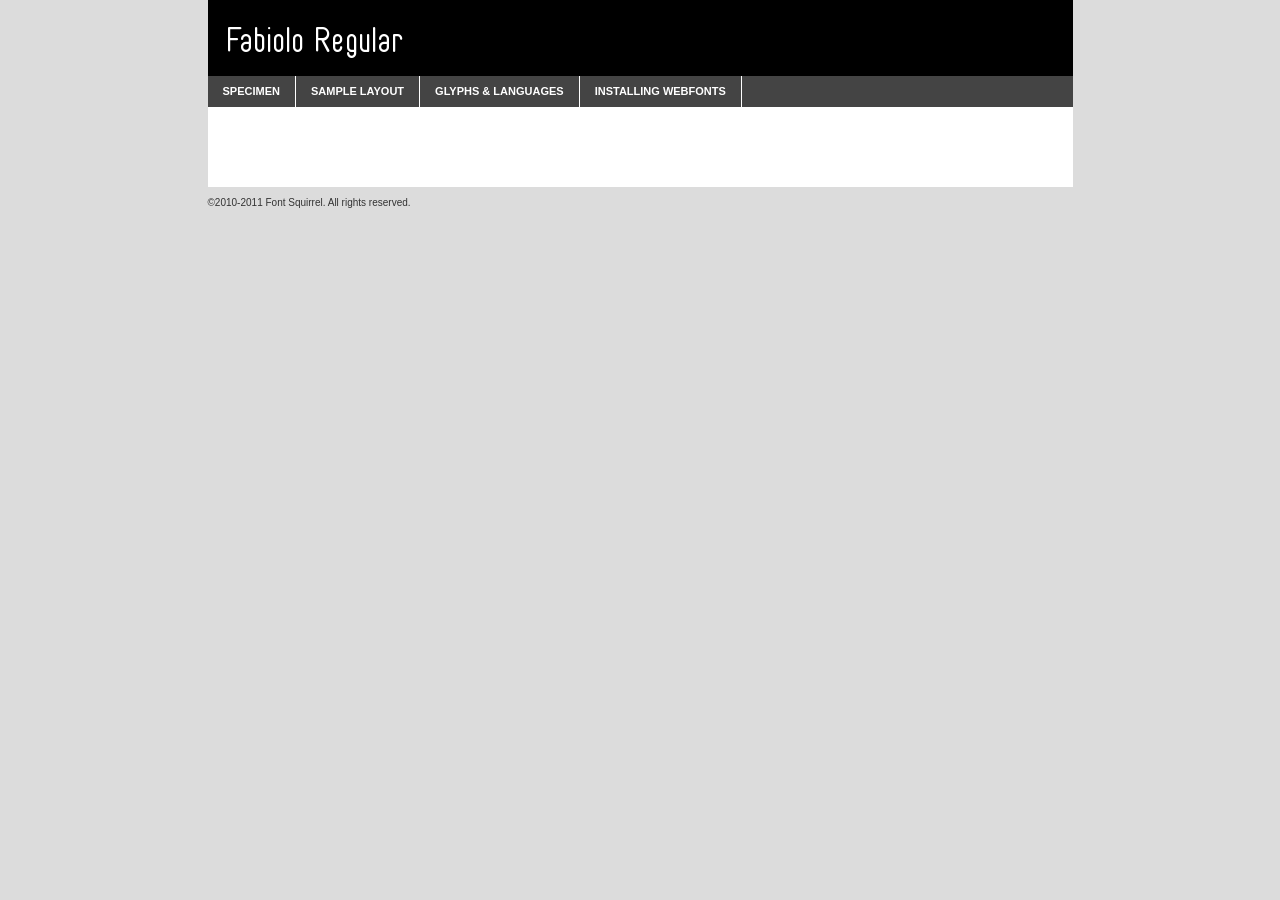
<file: wedding/static/fonts/fabiolo-regular/fabiolo-regular-demo.html>
<!DOCTYPE html PUBLIC "-//W3C//DTD XHTML 1.0 Transitional//EN"
	"http://www.w3.org/TR/xhtml1/DTD/xhtml1-transitional.dtd">

<html xmlns="http://www.w3.org/1999/xhtml" xml:lang="en" lang="en">
<head>
	<meta http-equiv="Content-Type" content="text/html; charset=utf-8" />
	<script src="http://ajax.googleapis.com/ajax/libs/jquery/1.7.2/jquery.min.js" type="text/javascript" charset="utf-8"></script>
	<script src="specimen_files/easytabs.js" type="text/javascript" charset="utf-8"></script>
	<link rel="stylesheet" href="specimen_files/specimen_stylesheet.css" type="text/css" charset="utf-8" />
	<link rel="stylesheet" href="stylesheet.css" type="text/css" charset="utf-8" />

	<style type="text/css">
					body{
				font-family: 'fabioloregular';
							}
		</style>

	<title>Fabiolo Regular Specimen</title>
	
	
	<script type="text/javascript" charset="utf-8">
		$(document).ready(function() {
			$('#container').easyTabs({defaultContent:1});
		});
	</script>
</head>

<body>
<div id="container">
	<div id="header">
		Fabiolo Regular	</div>
	<ul class="tabs">
		<li><a href="#specimen">Specimen</a></li>
		<li><a href="#layout">Sample Layout</a></li>
				<li><a href="#glyphs">Glyphs &amp; Languages</a></li>
		<li><a href="#installing">Installing Webfonts</a></li>
		
	</ul>
	
	<div id="main_content">

		
			<div id="specimen">
		
				<div class="section">
					<div class="grid12 firstcol">
						<div class="huge">AaBb</div>
					</div>
				</div>
		
				<div class="section">
					<div class="glyph_range">A&#x200B;B&#x200b;C&#x200b;D&#x200b;E&#x200b;F&#x200b;G&#x200b;H&#x200b;I&#x200b;J&#x200b;K&#x200b;L&#x200b;M&#x200b;N&#x200b;O&#x200b;P&#x200b;Q&#x200b;R&#x200b;S&#x200b;T&#x200b;U&#x200b;V&#x200b;W&#x200b;X&#x200b;Y&#x200b;Z&#x200b;a&#x200b;b&#x200b;c&#x200b;d&#x200b;e&#x200b;f&#x200b;g&#x200b;h&#x200b;i&#x200b;j&#x200b;k&#x200b;l&#x200b;m&#x200b;n&#x200b;o&#x200b;p&#x200b;q&#x200b;r&#x200b;s&#x200b;t&#x200b;u&#x200b;v&#x200b;w&#x200b;x&#x200b;y&#x200b;z&#x200b;1&#x200b;2&#x200b;3&#x200b;4&#x200b;5&#x200b;6&#x200b;7&#x200b;8&#x200b;9&#x200b;0&#x200b;&amp;&#x200b;.&#x200b;,&#x200b;?&#x200b;!&#x200b;&#64;&#x200b;(&#x200b;)&#x200b;#&#x200b;$&#x200b;%&#x200b;*&#x200b;+&#x200b;-&#x200b;=&#x200b;:&#x200b;;</div>
				</div>
				<div class="section">
					<div class="grid12 firstcol">
						<table class="sample_table">
							<tr><td>10</td><td class="size10">abcdefghijklmnopqrstuvwxyzABCDEFGHIJKLMNOPQRSTUVWXYZ0123456789abcdefghijklmnopqrstuvwxyzABCDEFGHIJKLMNOPQRSTUVWXYZ0123456789abcdefghijklmnopqrstuvwxyzABCDEFGHIJKLMNOPQRSTUVWXYZ</td></tr>
							<tr><td>11</td><td class="size11">abcdefghijklmnopqrstuvwxyzABCDEFGHIJKLMNOPQRSTUVWXYZ0123456789abcdefghijklmnopqrstuvwxyzABCDEFGHIJKLMNOPQRSTUVWXYZ0123456789abcdefghijklmnopqrstuvwxyzABCDEFGHIJKLMNOPQRSTUVWXYZ</td></tr>
							<tr><td>12</td><td class="size12">abcdefghijklmnopqrstuvwxyzABCDEFGHIJKLMNOPQRSTUVWXYZ0123456789abcdefghijklmnopqrstuvwxyzABCDEFGHIJKLMNOPQRSTUVWXYZ0123456789abcdefghijklmnopqrstuvwxyzABCDEFGHIJKLMNOPQRSTUVWXYZ</td></tr>
							<tr><td>13</td><td class="size13">abcdefghijklmnopqrstuvwxyzABCDEFGHIJKLMNOPQRSTUVWXYZ0123456789abcdefghijklmnopqrstuvwxyzABCDEFGHIJKLMNOPQRSTUVWXYZ0123456789abcdefghijklmnopqrstuvwxyzABCDEFGHIJKLMNOPQRSTUVWXYZ</td></tr>
							<tr><td>14</td><td class="size14">abcdefghijklmnopqrstuvwxyzABCDEFGHIJKLMNOPQRSTUVWXYZ0123456789abcdefghijklmnopqrstuvwxyzABCDEFGHIJKLMNOPQRSTUVWXYZ0123456789abcdefghijklmnopqrstuvwxyzABCDEFGHIJKLMNOPQRSTUVWXYZ</td></tr>
							<tr><td>16</td><td class="size16">abcdefghijklmnopqrstuvwxyzABCDEFGHIJKLMNOPQRSTUVWXYZ0123456789abcdefghijklmnopqrstuvwxyzABCDEFGHIJKLMNOPQRSTUVWXYZ</td></tr>
							<tr><td>18</td><td class="size18">abcdefghijklmnopqrstuvwxyzABCDEFGHIJKLMNOPQRSTUVWXYZ0123456789abcdefghijklmnopqrstuvwxyzABCDEFGHIJKLMNOPQRSTUVWXYZ</td></tr>
							<tr><td>20</td><td class="size20">abcdefghijklmnopqrstuvwxyzABCDEFGHIJKLMNOPQRSTUVWXYZ0123456789abcdefghijklmnopqrstuvwxyzABCDEFGHIJKLMNOPQRSTUVWXYZ</td></tr>
							<tr><td>24</td><td class="size24">abcdefghijklmnopqrstuvwxyzABCDEFGHIJKLMNOPQRSTUVWXYZ0123456789abcdefghijklmnopqrstuvwxyzABCDEFGHIJKLMNOPQRSTUVWXYZ</td></tr>
							<tr><td>30</td><td class="size30">abcdefghijklmnopqrstuvwxyzABCDEFGHIJKLMNOPQRSTUVWXYZ0123456789abcdefghijklmnopqrstuvwxyzABCDEFGHIJKLMNOPQRSTUVWXYZ</td></tr>
							<tr><td>36</td><td class="size36">abcdefghijklmnopqrstuvwxyzABCDEFGHIJKLMNOPQRSTUVWXYZ0123456789abcdefghijklmnopqrstuvwxyzABCDEFGHIJKLMNOPQRSTUVWXYZ</td></tr>
							<tr><td>48</td><td class="size48">abcdefghijklmnopqrstuvwxyzABCDEFGHIJKLMNOPQRSTUVWXYZ0123456789abcdefghijklmnopqrstuvwxyzABCDEFGHIJKLMNOPQRSTUVWXYZ</td></tr>
							<tr><td>60</td><td class="size60">abcdefghijklmnopqrstuvwxyzABCDEFGHIJKLMNOPQRSTUVWXYZ0123456789abcdefghijklmnopqrstuvwxyzABCDEFGHIJKLMNOPQRSTUVWXYZ</td></tr>
							<tr><td>72</td><td class="size72">abcdefghijklmnopqrstuvwxyzABCDEFGHIJKLMNOPQRSTUVWXYZ0123456789abcdefghijklmnopqrstuvwxyzABCDEFGHIJKLMNOPQRSTUVWXYZ</td></tr>
							<tr><td>90</td><td class="size90">abcdefghijklmnopqrstuvwxyzABCDEFGHIJKLMNOPQRSTUVWXYZ0123456789abcdefghijklmnopqrstuvwxyzABCDEFGHIJKLMNOPQRSTUVWXYZ</td></tr>
						</table>
				
					</div>
			
				</div>
		
		
		
								<div class="section" id="bodycomparison">


										<div id="xheight">
				<div class="fontbody">&#x25FC;&#x25FC;&#x25FC;&#x25FC;&#x25FC;&#x25FC;&#x25FC;&#x25FC;&#x25FC;&#x25FC;&#x25FC;&#x25FC;&#x25FC;&#x25FC;&#x25FC;&#x25FC;&#x25FC;&#x25FC;&#x25FC;&#x25FC;&#x25FC;&#x25FC;&#x25FC;&#x25FC;&#x25FC;&#x25FC;&#x25FC;&#x25FC;&#x25FC;&#x25FC;&#x25FC;&#x25FC;&#x25FC;&#x25FC;&#x25FC;&#x25FC;&#x25FC;&#x25FC;&#x25FC;&#x25FC;&#x25FC;&#x25FC;&#x25FC;&#x25FC;&#x25FC;&#x25FC;&#x25FC;&#x25FC;&#x25FC;&#x25FC;&#x25FC;&#x25FC;&#x25FC;&#x25FC;&#x25FC;&#x25FC;&#x25FC;&#x25FC;&#x25FC;&#x25FC;&#x25FC;&#x25FC;&#x25FC;&#x25FC;&#x25FC;&#x25FC;&#x25FC;&#x25FC;&#x25FC;&#x25FC;&#x25FC;&#x25FC;&#x25FC;&#x25FC;&#x25FC;&#x25FC;&#x25FC;&#x25FC;&#x25FC;&#x25FC;&#x25FC;&#x25FC;&#x25FC;&#x25FC;&#x25FC;&#x25FC;&#x25FC;&#x25FC;&#x25FC;&#x25FC;&#x25FC;&#x25FC;&#x25FC;&#x25FC;&#x25FC;&#x25FC;&#x25FC;&#x25FC;&#x25FC;body</div><div class="arialbody">body</div><div class="verdanabody">body</div><div class="georgiabody">body</div></div>
										<div class="fontbody" style="z-index:1">
											body<span>Fabiolo Regular</span>
										</div>
										<div class="arialbody" style="z-index:1">
											body<span>Arial</span>
										</div>
										<div class="verdanabody" style="z-index:1">
											body<span>Verdana</span>
										</div>
										<div class="georgiabody" style="z-index:1">
											body<span>Georgia</span>
										</div>



								</div>
		
		
				<div class="section psample psample_row1" id="">
					
					<div class="grid2 firstcol">
						<p class="size10"><span>10.</span>Aenean lacinia bibendum nulla sed consectetur. Fusce dapibus, tellus ac cursus commodo, tortor mauris condimentum nibh, ut fermentum massa justo sit amet risus. Nullam id dolor id nibh ultricies vehicula ut id elit. Cum sociis natoque penatibus et magnis dis parturient montes, nascetur ridiculus mus. Nulla vitae elit libero, a pharetra augue.</p>
			
					</div>
					<div class="grid3">
						<p class="size11"><span>11.</span>Aenean lacinia bibendum nulla sed consectetur. Fusce dapibus, tellus ac cursus commodo, tortor mauris condimentum nibh, ut fermentum massa justo sit amet risus. Nullam id dolor id nibh ultricies vehicula ut id elit. Cum sociis natoque penatibus et magnis dis parturient montes, nascetur ridiculus mus. Nulla vitae elit libero, a pharetra augue.</p>
			
					</div>
					<div class="grid3">
						<p class="size12"><span>12.</span>Aenean lacinia bibendum nulla sed consectetur. Fusce dapibus, tellus ac cursus commodo, tortor mauris condimentum nibh, ut fermentum massa justo sit amet risus. Nullam id dolor id nibh ultricies vehicula ut id elit. Cum sociis natoque penatibus et magnis dis parturient montes, nascetur ridiculus mus. Nulla vitae elit libero, a pharetra augue.</p>
			
					</div>
					<div class="grid4">
						<p class="size13"><span>13.</span>Aenean lacinia bibendum nulla sed consectetur. Fusce dapibus, tellus ac cursus commodo, tortor mauris condimentum nibh, ut fermentum massa justo sit amet risus. Nullam id dolor id nibh ultricies vehicula ut id elit. Cum sociis natoque penatibus et magnis dis parturient montes, nascetur ridiculus mus. Nulla vitae elit libero, a pharetra augue.</p>
			
					</div>
					<div class="white_blend"></div>
					
				</div>
				<div class="section psample psample_row2" id="">
					<div class="grid3 firstcol">
						<p class="size14"><span>14.</span>Aenean lacinia bibendum nulla sed consectetur. Fusce dapibus, tellus ac cursus commodo, tortor mauris condimentum nibh, ut fermentum massa justo sit amet risus. Nullam id dolor id nibh ultricies vehicula ut id elit. Cum sociis natoque penatibus et magnis dis parturient montes, nascetur ridiculus mus. Nulla vitae elit libero, a pharetra augue.</p>
			
					</div>
					<div class="grid4">
						<p class="size16"><span>16.</span>Aenean lacinia bibendum nulla sed consectetur. Fusce dapibus, tellus ac cursus commodo, tortor mauris condimentum nibh, ut fermentum massa justo sit amet risus. Nullam id dolor id nibh ultricies vehicula ut id elit. Cum sociis natoque penatibus et magnis dis parturient montes, nascetur ridiculus mus. Nulla vitae elit libero, a pharetra augue.</p>
			
					</div>
					<div class="grid5">
						<p class="size18"><span>18.</span>Aenean lacinia bibendum nulla sed consectetur. Fusce dapibus, tellus ac cursus commodo, tortor mauris condimentum nibh, ut fermentum massa justo sit amet risus. Nullam id dolor id nibh ultricies vehicula ut id elit. Cum sociis natoque penatibus et magnis dis parturient montes, nascetur ridiculus mus. Nulla vitae elit libero, a pharetra augue.</p>
			
					</div>

					<div class="white_blend"></div>

				</div>
				
				<div class="section psample psample_row3" id="">
					<div class="grid5 firstcol">
						<p class="size20"><span>20.</span>Aenean lacinia bibendum nulla sed consectetur. Fusce dapibus, tellus ac cursus commodo, tortor mauris condimentum nibh, ut fermentum massa justo sit amet risus. Nullam id dolor id nibh ultricies vehicula ut id elit. Cum sociis natoque penatibus et magnis dis parturient montes, nascetur ridiculus mus. Nulla vitae elit libero, a pharetra augue.</p>
					</div>
					<div class="grid7">
						<p class="size24"><span>24.</span>Aenean lacinia bibendum nulla sed consectetur. Fusce dapibus, tellus ac cursus commodo, tortor mauris condimentum nibh, ut fermentum massa justo sit amet risus. Nullam id dolor id nibh ultricies vehicula ut id elit. Cum sociis natoque penatibus et magnis dis parturient montes, nascetur ridiculus mus. Nulla vitae elit libero, a pharetra augue.</p>
					</div>
					
					<div class="white_blend"></div>
					
				</div>
				
				<div class="section psample psample_row4" id="">
					<div class="grid12 firstcol">
						<p class="size30"><span>30.</span>Aenean lacinia bibendum nulla sed consectetur. Fusce dapibus, tellus ac cursus commodo, tortor mauris condimentum nibh, ut fermentum massa justo sit amet risus. Nullam id dolor id nibh ultricies vehicula ut id elit. Cum sociis natoque penatibus et magnis dis parturient montes, nascetur ridiculus mus. Nulla vitae elit libero, a pharetra augue.</p>
					</div>
					<div class="white_blend"></div>
					
				</div>
				
				
				
				<div class="section psample psample_row1 fullreverse">
					<div class="grid2 firstcol">
						<p class="size10"><span>10.</span>Aenean lacinia bibendum nulla sed consectetur. Fusce dapibus, tellus ac cursus commodo, tortor mauris condimentum nibh, ut fermentum massa justo sit amet risus. Nullam id dolor id nibh ultricies vehicula ut id elit. Cum sociis natoque penatibus et magnis dis parturient montes, nascetur ridiculus mus. Nulla vitae elit libero, a pharetra augue.</p>
			
					</div>
					<div class="grid3">
						<p class="size11"><span>11.</span>Aenean lacinia bibendum nulla sed consectetur. Fusce dapibus, tellus ac cursus commodo, tortor mauris condimentum nibh, ut fermentum massa justo sit amet risus. Nullam id dolor id nibh ultricies vehicula ut id elit. Cum sociis natoque penatibus et magnis dis parturient montes, nascetur ridiculus mus. Nulla vitae elit libero, a pharetra augue.</p>
			
					</div>
					<div class="grid3">
						<p class="size12"><span>12.</span>Aenean lacinia bibendum nulla sed consectetur. Fusce dapibus, tellus ac cursus commodo, tortor mauris condimentum nibh, ut fermentum massa justo sit amet risus. Nullam id dolor id nibh ultricies vehicula ut id elit. Cum sociis natoque penatibus et magnis dis parturient montes, nascetur ridiculus mus. Nulla vitae elit libero, a pharetra augue.</p>
			
					</div>
					<div class="grid4">
						<p class="size13"><span>13.</span>Aenean lacinia bibendum nulla sed consectetur. Fusce dapibus, tellus ac cursus commodo, tortor mauris condimentum nibh, ut fermentum massa justo sit amet risus. Nullam id dolor id nibh ultricies vehicula ut id elit. Cum sociis natoque penatibus et magnis dis parturient montes, nascetur ridiculus mus. Nulla vitae elit libero, a pharetra augue.</p>
			
					</div>
					<div class="black_blend"></div>
					
				</div>
				
				<div class="section psample psample_row2 fullreverse">
					<div class="grid3 firstcol">
						<p class="size14"><span>14.</span>Aenean lacinia bibendum nulla sed consectetur. Fusce dapibus, tellus ac cursus commodo, tortor mauris condimentum nibh, ut fermentum massa justo sit amet risus. Nullam id dolor id nibh ultricies vehicula ut id elit. Cum sociis natoque penatibus et magnis dis parturient montes, nascetur ridiculus mus. Nulla vitae elit libero, a pharetra augue.</p>
			
					</div>
					<div class="grid4">
						<p class="size16"><span>16.</span>Aenean lacinia bibendum nulla sed consectetur. Fusce dapibus, tellus ac cursus commodo, tortor mauris condimentum nibh, ut fermentum massa justo sit amet risus. Nullam id dolor id nibh ultricies vehicula ut id elit. Cum sociis natoque penatibus et magnis dis parturient montes, nascetur ridiculus mus. Nulla vitae elit libero, a pharetra augue.</p>
			
					</div>
					<div class="grid5">
						<p class="size18"><span>18.</span>Aenean lacinia bibendum nulla sed consectetur. Fusce dapibus, tellus ac cursus commodo, tortor mauris condimentum nibh, ut fermentum massa justo sit amet risus. Nullam id dolor id nibh ultricies vehicula ut id elit. Cum sociis natoque penatibus et magnis dis parturient montes, nascetur ridiculus mus. Nulla vitae elit libero, a pharetra augue.</p>
			
					</div>
					<div class="black_blend"></div>

				</div>
				
				<div class="section psample fullreverse psample_row3" id="">
					<div class="grid5 firstcol">
						<p class="size20"><span>20.</span>Aenean lacinia bibendum nulla sed consectetur. Fusce dapibus, tellus ac cursus commodo, tortor mauris condimentum nibh, ut fermentum massa justo sit amet risus. Nullam id dolor id nibh ultricies vehicula ut id elit. Cum sociis natoque penatibus et magnis dis parturient montes, nascetur ridiculus mus. Nulla vitae elit libero, a pharetra augue.</p>
					</div>
					<div class="grid7">
						<p class="size24"><span>24.</span>Aenean lacinia bibendum nulla sed consectetur. Fusce dapibus, tellus ac cursus commodo, tortor mauris condimentum nibh, ut fermentum massa justo sit amet risus. Nullam id dolor id nibh ultricies vehicula ut id elit. Cum sociis natoque penatibus et magnis dis parturient montes, nascetur ridiculus mus. Nulla vitae elit libero, a pharetra augue.</p>
					</div>
					
					<div class="black_blend"></div>
					
				</div>
				
				<div class="section psample fullreverse psample_row4" id="" style="border-bottom: 20px #000 solid;">
					<div class="grid12 firstcol">
						<p class="size30"><span>30.</span>Aenean lacinia bibendum nulla sed consectetur. Fusce dapibus, tellus ac cursus commodo, tortor mauris condimentum nibh, ut fermentum massa justo sit amet risus. Nullam id dolor id nibh ultricies vehicula ut id elit. Cum sociis natoque penatibus et magnis dis parturient montes, nascetur ridiculus mus. Nulla vitae elit libero, a pharetra augue.</p>
					</div>
					<div class="black_blend"></div>
					
				</div>
				
				
				
				
			</div>
			
			<div id="layout">
				
				<div class="section">
					
					<div class="grid12 firstcol">
						<h1>Lorem Ipsum Dolor</h1>
						<h2>Etiam porta sem malesuada magna mollis euismod</h2>
						
						<p class="byline">By <a href="#link">Aenean Lacinia</a></p>
					</div>
				</div>
				<div class="section">
					<div class="grid8 firstcol">
						<p class="large">Donec sed odio dui. Morbi leo risus, porta ac consectetur ac, vestibulum at eros. Fusce dapibus, tellus ac cursus commodo, tortor mauris condimentum nibh, ut fermentum massa justo sit amet risus. </p>

						
						<h3>Pellentesque ornare sem</h3>

						<p>Maecenas sed diam eget risus varius blandit sit amet non magna. Maecenas faucibus mollis interdum. Donec ullamcorper nulla non metus auctor fringilla. Nullam id dolor id nibh ultricies vehicula ut id elit. Nullam id dolor id nibh ultricies vehicula ut id elit. </p>

						<p>Aenean eu leo quam. Pellentesque ornare sem lacinia quam venenatis vestibulum. Lorem ipsum dolor sit amet, consectetur adipiscing elit. Cum sociis natoque penatibus et magnis dis parturient montes, nascetur ridiculus mus. </p>

						<p>Nulla vitae elit libero, a pharetra augue. Praesent commodo cursus magna, vel scelerisque nisl consectetur et. Aenean lacinia bibendum nulla sed consectetur. </p>

						<p>Nullam quis risus eget urna mollis ornare vel eu leo. Nullam quis risus eget urna mollis ornare vel eu leo. Maecenas sed diam eget risus varius blandit sit amet non magna. Donec ullamcorper nulla non metus auctor fringilla. </p>

						<h3>Cras mattis consectetur</h3>

						<p>Aenean eu leo quam. Pellentesque ornare sem lacinia quam venenatis vestibulum. Aenean lacinia bibendum nulla sed consectetur. Integer posuere erat a ante venenatis dapibus posuere velit aliquet. Cras mattis consectetur purus sit amet fermentum. </p>

						<p>Nullam id dolor id nibh ultricies vehicula ut id elit. Nullam quis risus eget urna mollis ornare vel eu leo. Cras mattis consectetur purus sit amet fermentum.</p>
					</div>
					
					<div class="grid4 sidebar">
						
						<div class="box reverse">
							<p class="last">Nullam quis risus eget urna mollis ornare vel eu leo. Donec ullamcorper nulla non metus auctor fringilla. Cras mattis consectetur purus sit amet fermentum. Sed posuere consectetur est at lobortis. Lorem ipsum dolor sit amet, consectetur adipiscing elit. </p>
						</div>
						
						<p class="caption">Maecenas sed diam eget risus varius.</p>

						<p>Vestibulum id ligula porta felis euismod semper. Integer posuere erat a ante venenatis dapibus posuere velit aliquet. Vestibulum id ligula porta felis euismod semper. Sed posuere consectetur est at lobortis. Maecenas sed diam eget risus varius blandit sit amet non magna. Fusce dapibus, tellus ac cursus commodo, tortor mauris condimentum nibh, ut fermentum massa justo sit amet risus. </p>

					

						<p>Duis mollis, est non commodo luctus, nisi erat porttitor ligula, eget lacinia odio sem nec elit. Aenean lacinia bibendum nulla sed consectetur. Vivamus sagittis lacus vel augue laoreet rutrum faucibus dolor auctor. Aenean lacinia bibendum nulla sed consectetur. Nullam quis risus eget urna mollis ornare vel eu leo. </p>

						<p>Praesent commodo cursus magna, vel scelerisque nisl consectetur et. Donec ullamcorper nulla non metus auctor fringilla. Maecenas faucibus mollis interdum. Fusce dapibus, tellus ac cursus commodo, tortor mauris condimentum nibh, ut fermentum massa justo sit amet risus. </p>

					</div>
				</div>
				
			</div>


			



		<div id="glyphs">
			<div class="section">
				<div class="grid12 firstcol">
			
				<h1>Language Support</h1>
				<p>The subset of Fabiolo Regular in this kit supports the following languages:<br />
			
					Albanian, English				</p>
				<h1>Glyph Chart</h1>
				<p>The subset of Fabiolo Regular in this kit includes all the glyphs listed below. Unicode entities are included above each glyph to help you insert individual characters into your layout.</p>
				<div id="glyph_chart">
			
																				 <div><p>&amp;#32;</p>&#32;</div>
																				 <div><p>&amp;#33;</p>&#33;</div>
																				 <div><p>&amp;#34;</p>&#34;</div>
																				 <div><p>&amp;#35;</p>&#35;</div>
																				 <div><p>&amp;#36;</p>&#36;</div>
																				 <div><p>&amp;#37;</p>&#37;</div>
																				 <div><p>&amp;#38;</p>&#38;</div>
																				 <div><p>&amp;#40;</p>&#40;</div>
																				 <div><p>&amp;#41;</p>&#41;</div>
																				 <div><p>&amp;#42;</p>&#42;</div>
																				 <div><p>&amp;#43;</p>&#43;</div>
																				 <div><p>&amp;#44;</p>&#44;</div>
																				 <div><p>&amp;#45;</p>&#45;</div>
																				 <div><p>&amp;#46;</p>&#46;</div>
																				 <div><p>&amp;#47;</p>&#47;</div>
																				 <div><p>&amp;#48;</p>&#48;</div>
																				 <div><p>&amp;#49;</p>&#49;</div>
																				 <div><p>&amp;#50;</p>&#50;</div>
																				 <div><p>&amp;#51;</p>&#51;</div>
																				 <div><p>&amp;#52;</p>&#52;</div>
																				 <div><p>&amp;#53;</p>&#53;</div>
																				 <div><p>&amp;#54;</p>&#54;</div>
																				 <div><p>&amp;#55;</p>&#55;</div>
																				 <div><p>&amp;#56;</p>&#56;</div>
																				 <div><p>&amp;#57;</p>&#57;</div>
																				 <div><p>&amp;#58;</p>&#58;</div>
																				 <div><p>&amp;#59;</p>&#59;</div>
																				 <div><p>&amp;#60;</p>&#60;</div>
																				 <div><p>&amp;#61;</p>&#61;</div>
																				 <div><p>&amp;#62;</p>&#62;</div>
																				 <div><p>&amp;#63;</p>&#63;</div>
																				 <div><p>&amp;#64;</p>&#64;</div>
																				 <div><p>&amp;#65;</p>&#65;</div>
																				 <div><p>&amp;#66;</p>&#66;</div>
																				 <div><p>&amp;#67;</p>&#67;</div>
																				 <div><p>&amp;#68;</p>&#68;</div>
																				 <div><p>&amp;#69;</p>&#69;</div>
																				 <div><p>&amp;#70;</p>&#70;</div>
																				 <div><p>&amp;#71;</p>&#71;</div>
																				 <div><p>&amp;#72;</p>&#72;</div>
																				 <div><p>&amp;#73;</p>&#73;</div>
																				 <div><p>&amp;#74;</p>&#74;</div>
																				 <div><p>&amp;#75;</p>&#75;</div>
																				 <div><p>&amp;#76;</p>&#76;</div>
																				 <div><p>&amp;#77;</p>&#77;</div>
																				 <div><p>&amp;#78;</p>&#78;</div>
																				 <div><p>&amp;#79;</p>&#79;</div>
																				 <div><p>&amp;#80;</p>&#80;</div>
																				 <div><p>&amp;#81;</p>&#81;</div>
																				 <div><p>&amp;#82;</p>&#82;</div>
																				 <div><p>&amp;#83;</p>&#83;</div>
																				 <div><p>&amp;#84;</p>&#84;</div>
																				 <div><p>&amp;#85;</p>&#85;</div>
																				 <div><p>&amp;#86;</p>&#86;</div>
																				 <div><p>&amp;#87;</p>&#87;</div>
																				 <div><p>&amp;#88;</p>&#88;</div>
																				 <div><p>&amp;#89;</p>&#89;</div>
																				 <div><p>&amp;#90;</p>&#90;</div>
																				 <div><p>&amp;#91;</p>&#91;</div>
																				 <div><p>&amp;#92;</p>&#92;</div>
																				 <div><p>&amp;#93;</p>&#93;</div>
																				 <div><p>&amp;#95;</p>&#95;</div>
																				 <div><p>&amp;#97;</p>&#97;</div>
																				 <div><p>&amp;#98;</p>&#98;</div>
																				 <div><p>&amp;#99;</p>&#99;</div>
																				 <div><p>&amp;#100;</p>&#100;</div>
																				 <div><p>&amp;#101;</p>&#101;</div>
																				 <div><p>&amp;#102;</p>&#102;</div>
																				 <div><p>&amp;#103;</p>&#103;</div>
																				 <div><p>&amp;#104;</p>&#104;</div>
																				 <div><p>&amp;#105;</p>&#105;</div>
																				 <div><p>&amp;#106;</p>&#106;</div>
																				 <div><p>&amp;#107;</p>&#107;</div>
																				 <div><p>&amp;#108;</p>&#108;</div>
																				 <div><p>&amp;#109;</p>&#109;</div>
																				 <div><p>&amp;#110;</p>&#110;</div>
																				 <div><p>&amp;#111;</p>&#111;</div>
																				 <div><p>&amp;#112;</p>&#112;</div>
																				 <div><p>&amp;#113;</p>&#113;</div>
																				 <div><p>&amp;#114;</p>&#114;</div>
																				 <div><p>&amp;#115;</p>&#115;</div>
																				 <div><p>&amp;#116;</p>&#116;</div>
																				 <div><p>&amp;#117;</p>&#117;</div>
																				 <div><p>&amp;#118;</p>&#118;</div>
																				 <div><p>&amp;#119;</p>&#119;</div>
																				 <div><p>&amp;#120;</p>&#120;</div>
																				 <div><p>&amp;#121;</p>&#121;</div>
																				 <div><p>&amp;#122;</p>&#122;</div>
																				 <div><p>&amp;#123;</p>&#123;</div>
																				 <div><p>&amp;#124;</p>&#124;</div>
																				 <div><p>&amp;#125;</p>&#125;</div>
																				 <div><p>&amp;#165;</p>&#165;</div>
																				 <div><p>&amp;#171;</p>&#171;</div>
																				 <div><p>&amp;#174;</p>&#174;</div>
																				 <div><p>&amp;#176;</p>&#176;</div>
																				 <div><p>&amp;#187;</p>&#187;</div>
																				 <div><p>&amp;#191;</p>&#191;</div>
																				 <div><p>&amp;#192;</p>&#192;</div>
																				 <div><p>&amp;#199;</p>&#199;</div>
																				 <div><p>&amp;#200;</p>&#200;</div>
																				 <div><p>&amp;#201;</p>&#201;</div>
																				 <div><p>&amp;#202;</p>&#202;</div>
																				 <div><p>&amp;#203;</p>&#203;</div>
																				 <div><p>&amp;#224;</p>&#224;</div>
																				 <div><p>&amp;#231;</p>&#231;</div>
																				 <div><p>&amp;#232;</p>&#232;</div>
																				 <div><p>&amp;#233;</p>&#233;</div>
																				 <div><p>&amp;#234;</p>&#234;</div>
																				 <div><p>&amp;#235;</p>&#235;</div>
																				 <div><p>&amp;#238;</p>&#238;</div>
																				 <div><p>&amp;#239;</p>&#239;</div>
																				 <div><p>&amp;#338;</p>&#338;</div>
																				 <div><p>&amp;#339;</p>&#339;</div>
																				 <div><p>&amp;#8216;</p>&#8216;</div>
																				 <div><p>&amp;#8217;</p>&#8217;</div>
																				 <div><p>&amp;#8220;</p>&#8220;</div>
																				 <div><p>&amp;#8221;</p>&#8221;</div>
																				 <div><p>&amp;#8226;</p>&#8226;</div>
																				 <div><p>&amp;#8230;</p>&#8230;</div>
																				 <div><p>&amp;#8364;</p>&#8364;</div>
																				 <div><p>&amp;#8722;</p>&#8722;</div>
																				 <div><p>&amp;#8800;</p>&#8800;</div>
																				 <div><p>&amp;#8804;</p>&#8804;</div>
																				 <div><p>&amp;#8805;</p>&#8805;</div>
																				 <div><p>&amp;#9724;</p>&#9724;</div>
																																																																																																		</div>	
				</div>
		
		
			</div>
		</div>
		
		
		<div id="specs">
			
		</div>
	
		<div id="installing">
			<div class="section">
				<div class="grid7 firstcol">
					<h1>Installing Webfonts</h1>
					
					<p>Webfonts are supported by all major browser platforms but not all in the same way. There are currently four different font formats that must be included in order to target all browsers. This includes TTF, WOFF, EOT and SVG.</p>
					
					<h2>1. Upload your webfonts</h2>
					<p>You must upload your webfont kit to your website. They should be in or near the same directory as your CSS files.</p>
					
					<h2>2. Include the webfont stylesheet</h2>
					<p>A special CSS @font-face declaration helps the various browsers select the appropriate font it needs without causing you a bunch of headaches. Learn more about this syntax by reading the <a href="http://www.fontspring.com/blog/further-hardening-of-the-bulletproof-syntax">Fontspring blog post</a> about it. The code for it is as follows:</p>


<code>
@font-face{ 
	font-family: 'MyWebFont';
	src: url('WebFont.eot');
	src: url('WebFont.eot?#iefix') format('embedded-opentype'),
	     url('WebFont.woff') format('woff'),
	     url('WebFont.ttf') format('truetype'),
	     url('WebFont.svg#webfont') format('svg');
}
</code>

	<p>We've already gone ahead and generated the code for you. All you have to do is link to the stylesheet in your HTML, like this:</p>
	<code>&lt;link rel=&quot;stylesheet&quot; href=&quot;stylesheet.css&quot; type=&quot;text/css&quot; charset=&quot;utf-8&quot; /&gt;</code>

					<h2>3. Modify your own stylesheet</h2>
					<p>To take advantage of your new fonts, you must tell your stylesheet to use them. Look at the original @font-face declaration above and find the property called "font-family." The name linked there will be what you use to reference the font. Prepend that webfont name to the font stack in the "font-family" property, inside the selector you want to change. For example:</p>
<code>p { font-family: 'WebFont', Arial, sans-serif; }</code>

<h2>4. Test</h2>
<p>Getting webfonts to work cross-browser <em>can</em> be tricky. Use the information in the sidebar to help you if you find that fonts aren't loading in a particular browser.</p>
				</div>
				
				<div class="grid5 sidebar">
					<div class="box">
						<h2>Troubleshooting<br />Font-Face Problems</h2>
						<p>Having trouble getting your webfonts to load in your new website? Here are some tips to sort out what might be the problem.</p>

						<h3>Fonts not showing in any browser</h3>

						<p>This sounds like you need to work on the plumbing. You either did not upload the fonts to the correct directory, or you did not link the fonts properly in the CSS. If you've confirmed that all this is correct and you still have a problem, take a look at your .htaccess file and see if requests are getting intercepted.</p>

						<h3>Fonts not loading in iPhone or iPad</h3>

						<p>The most common problem here is that you are serving the fonts from an IIS server. IIS refuses to serve files that have unknown MIME types. If that is the case, you must set the MIME type for SVG to "image/svg+xml" in the server settings. Follow these instructions from Microsoft if you need help.</p>

						<h3>Fonts not loading in Firefox</h3>

						<p>The primary reason for this failure? You are still using a version Firefox older than 3.5. So upgrade already! If that isn't it, then you are very likely serving fonts from a different domain. Firefox requires that all font assets be served from the same domain. Lastly it is possible that you need to add WOFF to your list of MIME types (if you are serving via IIS.)</p>

						<h3>Fonts not loading in IE</h3>

						<p>Are you looking at Internet Explorer on an actual Windows machine or are you cheating by using a service like Adobe BrowserLab? Many of these screenshot services do not render @font-face for IE. Best to test it on a real machine.</p>

						<h3>Fonts not loading in IE9</h3>

						<p>IE9, like Firefox, requires that fonts be served from the same domain as the website. Make sure that is the case.</p>
					</div>
				</div>
			</div>
			
		</div>
	
	</div>
	<div id="footer">
		<p>&copy;2010-2011 Font Squirrel. All rights reserved.</p>
	</div>
</div>
</body>
</html>
</file>
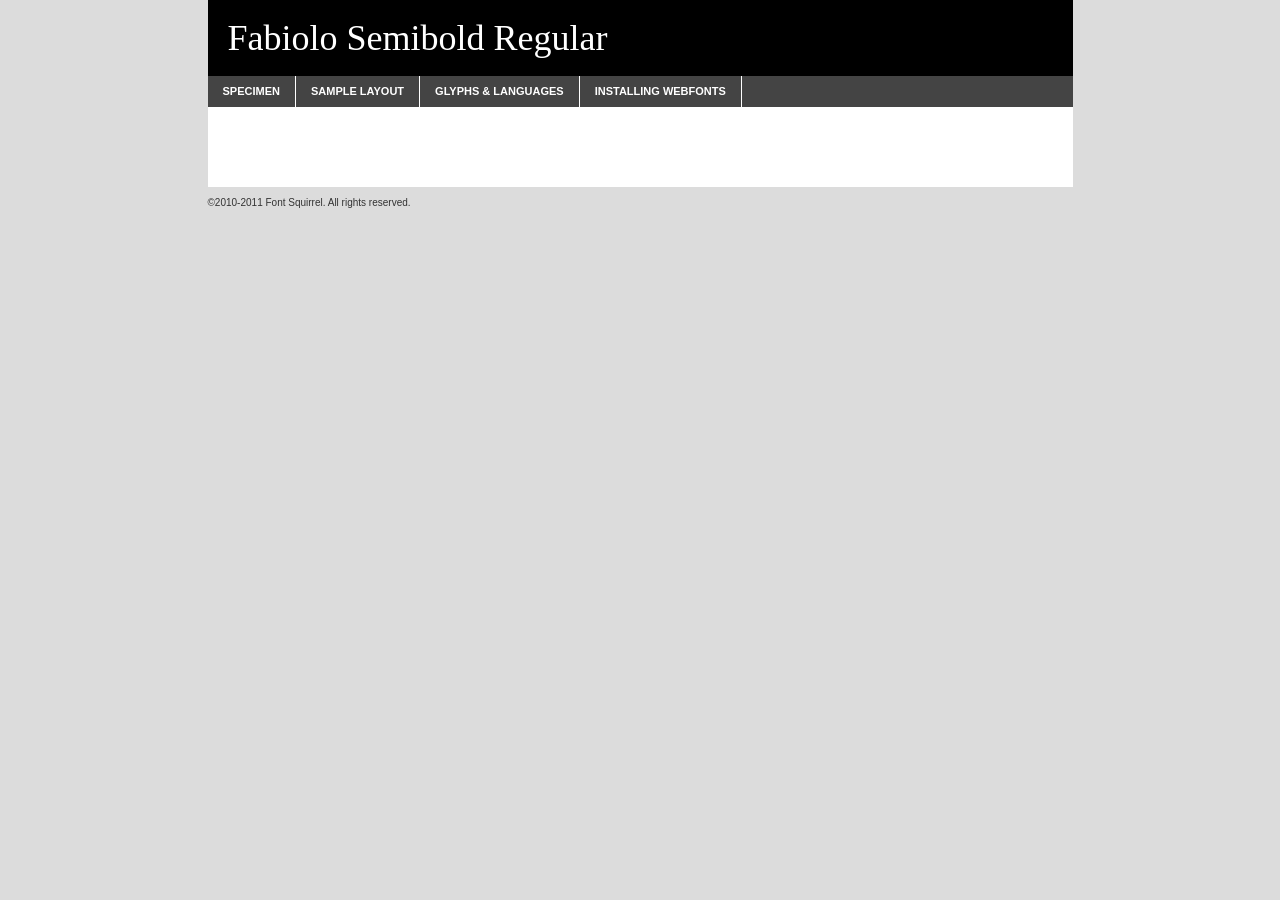
<file: wedding/static/fonts/fabiolo-semibold/fabiolo-semibold-demo.html>
<!DOCTYPE html PUBLIC "-//W3C//DTD XHTML 1.0 Transitional//EN"
	"http://www.w3.org/TR/xhtml1/DTD/xhtml1-transitional.dtd">

<html xmlns="http://www.w3.org/1999/xhtml" xml:lang="en" lang="en">
<head>
	<meta http-equiv="Content-Type" content="text/html; charset=utf-8" />
	<script src="http://ajax.googleapis.com/ajax/libs/jquery/1.7.2/jquery.min.js" type="text/javascript" charset="utf-8"></script>
	<script src="specimen_files/easytabs.js" type="text/javascript" charset="utf-8"></script>
	<link rel="stylesheet" href="specimen_files/specimen_stylesheet.css" type="text/css" charset="utf-8" />
	<link rel="stylesheet" href="stylesheet.css" type="text/css" charset="utf-8" />

	<style type="text/css">
					body{
				font-family: 'fabiolosemibold';
							}
		</style>

	<title>Fabiolo Semibold Regular Specimen</title>
	
	
	<script type="text/javascript" charset="utf-8">
		$(document).ready(function() {
			$('#container').easyTabs({defaultContent:1});
		});
	</script>
</head>

<body>
<div id="container">
	<div id="header">
		Fabiolo Semibold Regular	</div>
	<ul class="tabs">
		<li><a href="#specimen">Specimen</a></li>
		<li><a href="#layout">Sample Layout</a></li>
				<li><a href="#glyphs">Glyphs &amp; Languages</a></li>
		<li><a href="#installing">Installing Webfonts</a></li>
		
	</ul>
	
	<div id="main_content">

		
			<div id="specimen">
		
				<div class="section">
					<div class="grid12 firstcol">
						<div class="huge">AaBb</div>
					</div>
				</div>
		
				<div class="section">
					<div class="glyph_range">A&#x200B;B&#x200b;C&#x200b;D&#x200b;E&#x200b;F&#x200b;G&#x200b;H&#x200b;I&#x200b;J&#x200b;K&#x200b;L&#x200b;M&#x200b;N&#x200b;O&#x200b;P&#x200b;Q&#x200b;R&#x200b;S&#x200b;T&#x200b;U&#x200b;V&#x200b;W&#x200b;X&#x200b;Y&#x200b;Z&#x200b;a&#x200b;b&#x200b;c&#x200b;d&#x200b;e&#x200b;f&#x200b;g&#x200b;h&#x200b;i&#x200b;j&#x200b;k&#x200b;l&#x200b;m&#x200b;n&#x200b;o&#x200b;p&#x200b;q&#x200b;r&#x200b;s&#x200b;t&#x200b;u&#x200b;v&#x200b;w&#x200b;x&#x200b;y&#x200b;z&#x200b;1&#x200b;2&#x200b;3&#x200b;4&#x200b;5&#x200b;6&#x200b;7&#x200b;8&#x200b;9&#x200b;0&#x200b;&amp;&#x200b;.&#x200b;,&#x200b;?&#x200b;!&#x200b;&#64;&#x200b;(&#x200b;)&#x200b;#&#x200b;$&#x200b;%&#x200b;*&#x200b;+&#x200b;-&#x200b;=&#x200b;:&#x200b;;</div>
				</div>
				<div class="section">
					<div class="grid12 firstcol">
						<table class="sample_table">
							<tr><td>10</td><td class="size10">abcdefghijklmnopqrstuvwxyzABCDEFGHIJKLMNOPQRSTUVWXYZ0123456789abcdefghijklmnopqrstuvwxyzABCDEFGHIJKLMNOPQRSTUVWXYZ0123456789abcdefghijklmnopqrstuvwxyzABCDEFGHIJKLMNOPQRSTUVWXYZ</td></tr>
							<tr><td>11</td><td class="size11">abcdefghijklmnopqrstuvwxyzABCDEFGHIJKLMNOPQRSTUVWXYZ0123456789abcdefghijklmnopqrstuvwxyzABCDEFGHIJKLMNOPQRSTUVWXYZ0123456789abcdefghijklmnopqrstuvwxyzABCDEFGHIJKLMNOPQRSTUVWXYZ</td></tr>
							<tr><td>12</td><td class="size12">abcdefghijklmnopqrstuvwxyzABCDEFGHIJKLMNOPQRSTUVWXYZ0123456789abcdefghijklmnopqrstuvwxyzABCDEFGHIJKLMNOPQRSTUVWXYZ0123456789abcdefghijklmnopqrstuvwxyzABCDEFGHIJKLMNOPQRSTUVWXYZ</td></tr>
							<tr><td>13</td><td class="size13">abcdefghijklmnopqrstuvwxyzABCDEFGHIJKLMNOPQRSTUVWXYZ0123456789abcdefghijklmnopqrstuvwxyzABCDEFGHIJKLMNOPQRSTUVWXYZ0123456789abcdefghijklmnopqrstuvwxyzABCDEFGHIJKLMNOPQRSTUVWXYZ</td></tr>
							<tr><td>14</td><td class="size14">abcdefghijklmnopqrstuvwxyzABCDEFGHIJKLMNOPQRSTUVWXYZ0123456789abcdefghijklmnopqrstuvwxyzABCDEFGHIJKLMNOPQRSTUVWXYZ0123456789abcdefghijklmnopqrstuvwxyzABCDEFGHIJKLMNOPQRSTUVWXYZ</td></tr>
							<tr><td>16</td><td class="size16">abcdefghijklmnopqrstuvwxyzABCDEFGHIJKLMNOPQRSTUVWXYZ0123456789abcdefghijklmnopqrstuvwxyzABCDEFGHIJKLMNOPQRSTUVWXYZ</td></tr>
							<tr><td>18</td><td class="size18">abcdefghijklmnopqrstuvwxyzABCDEFGHIJKLMNOPQRSTUVWXYZ0123456789abcdefghijklmnopqrstuvwxyzABCDEFGHIJKLMNOPQRSTUVWXYZ</td></tr>
							<tr><td>20</td><td class="size20">abcdefghijklmnopqrstuvwxyzABCDEFGHIJKLMNOPQRSTUVWXYZ0123456789abcdefghijklmnopqrstuvwxyzABCDEFGHIJKLMNOPQRSTUVWXYZ</td></tr>
							<tr><td>24</td><td class="size24">abcdefghijklmnopqrstuvwxyzABCDEFGHIJKLMNOPQRSTUVWXYZ0123456789abcdefghijklmnopqrstuvwxyzABCDEFGHIJKLMNOPQRSTUVWXYZ</td></tr>
							<tr><td>30</td><td class="size30">abcdefghijklmnopqrstuvwxyzABCDEFGHIJKLMNOPQRSTUVWXYZ0123456789abcdefghijklmnopqrstuvwxyzABCDEFGHIJKLMNOPQRSTUVWXYZ</td></tr>
							<tr><td>36</td><td class="size36">abcdefghijklmnopqrstuvwxyzABCDEFGHIJKLMNOPQRSTUVWXYZ0123456789abcdefghijklmnopqrstuvwxyzABCDEFGHIJKLMNOPQRSTUVWXYZ</td></tr>
							<tr><td>48</td><td class="size48">abcdefghijklmnopqrstuvwxyzABCDEFGHIJKLMNOPQRSTUVWXYZ0123456789abcdefghijklmnopqrstuvwxyzABCDEFGHIJKLMNOPQRSTUVWXYZ</td></tr>
							<tr><td>60</td><td class="size60">abcdefghijklmnopqrstuvwxyzABCDEFGHIJKLMNOPQRSTUVWXYZ0123456789abcdefghijklmnopqrstuvwxyzABCDEFGHIJKLMNOPQRSTUVWXYZ</td></tr>
							<tr><td>72</td><td class="size72">abcdefghijklmnopqrstuvwxyzABCDEFGHIJKLMNOPQRSTUVWXYZ0123456789abcdefghijklmnopqrstuvwxyzABCDEFGHIJKLMNOPQRSTUVWXYZ</td></tr>
							<tr><td>90</td><td class="size90">abcdefghijklmnopqrstuvwxyzABCDEFGHIJKLMNOPQRSTUVWXYZ0123456789abcdefghijklmnopqrstuvwxyzABCDEFGHIJKLMNOPQRSTUVWXYZ</td></tr>
						</table>
				
					</div>
			
				</div>
		
		
		
								<div class="section" id="bodycomparison">


										<div id="xheight">
				<div class="fontbody">&#x25FC;&#x25FC;&#x25FC;&#x25FC;&#x25FC;&#x25FC;&#x25FC;&#x25FC;&#x25FC;&#x25FC;&#x25FC;&#x25FC;&#x25FC;&#x25FC;&#x25FC;&#x25FC;&#x25FC;&#x25FC;&#x25FC;&#x25FC;&#x25FC;&#x25FC;&#x25FC;&#x25FC;&#x25FC;&#x25FC;&#x25FC;&#x25FC;&#x25FC;&#x25FC;&#x25FC;&#x25FC;&#x25FC;&#x25FC;&#x25FC;&#x25FC;&#x25FC;&#x25FC;&#x25FC;&#x25FC;&#x25FC;&#x25FC;&#x25FC;&#x25FC;&#x25FC;&#x25FC;&#x25FC;&#x25FC;&#x25FC;&#x25FC;&#x25FC;&#x25FC;&#x25FC;&#x25FC;&#x25FC;&#x25FC;&#x25FC;&#x25FC;&#x25FC;&#x25FC;&#x25FC;&#x25FC;&#x25FC;&#x25FC;&#x25FC;&#x25FC;&#x25FC;&#x25FC;&#x25FC;&#x25FC;&#x25FC;&#x25FC;&#x25FC;&#x25FC;&#x25FC;&#x25FC;&#x25FC;&#x25FC;&#x25FC;&#x25FC;&#x25FC;&#x25FC;&#x25FC;&#x25FC;&#x25FC;&#x25FC;&#x25FC;&#x25FC;&#x25FC;&#x25FC;&#x25FC;&#x25FC;&#x25FC;&#x25FC;&#x25FC;&#x25FC;&#x25FC;&#x25FC;&#x25FC;body</div><div class="arialbody">body</div><div class="verdanabody">body</div><div class="georgiabody">body</div></div>
										<div class="fontbody" style="z-index:1">
											body<span>Fabiolo Semibold Regular</span>
										</div>
										<div class="arialbody" style="z-index:1">
											body<span>Arial</span>
										</div>
										<div class="verdanabody" style="z-index:1">
											body<span>Verdana</span>
										</div>
										<div class="georgiabody" style="z-index:1">
											body<span>Georgia</span>
										</div>



								</div>
		
		
				<div class="section psample psample_row1" id="">
					
					<div class="grid2 firstcol">
						<p class="size10"><span>10.</span>Aenean lacinia bibendum nulla sed consectetur. Fusce dapibus, tellus ac cursus commodo, tortor mauris condimentum nibh, ut fermentum massa justo sit amet risus. Nullam id dolor id nibh ultricies vehicula ut id elit. Cum sociis natoque penatibus et magnis dis parturient montes, nascetur ridiculus mus. Nulla vitae elit libero, a pharetra augue.</p>
			
					</div>
					<div class="grid3">
						<p class="size11"><span>11.</span>Aenean lacinia bibendum nulla sed consectetur. Fusce dapibus, tellus ac cursus commodo, tortor mauris condimentum nibh, ut fermentum massa justo sit amet risus. Nullam id dolor id nibh ultricies vehicula ut id elit. Cum sociis natoque penatibus et magnis dis parturient montes, nascetur ridiculus mus. Nulla vitae elit libero, a pharetra augue.</p>
			
					</div>
					<div class="grid3">
						<p class="size12"><span>12.</span>Aenean lacinia bibendum nulla sed consectetur. Fusce dapibus, tellus ac cursus commodo, tortor mauris condimentum nibh, ut fermentum massa justo sit amet risus. Nullam id dolor id nibh ultricies vehicula ut id elit. Cum sociis natoque penatibus et magnis dis parturient montes, nascetur ridiculus mus. Nulla vitae elit libero, a pharetra augue.</p>
			
					</div>
					<div class="grid4">
						<p class="size13"><span>13.</span>Aenean lacinia bibendum nulla sed consectetur. Fusce dapibus, tellus ac cursus commodo, tortor mauris condimentum nibh, ut fermentum massa justo sit amet risus. Nullam id dolor id nibh ultricies vehicula ut id elit. Cum sociis natoque penatibus et magnis dis parturient montes, nascetur ridiculus mus. Nulla vitae elit libero, a pharetra augue.</p>
			
					</div>
					<div class="white_blend"></div>
					
				</div>
				<div class="section psample psample_row2" id="">
					<div class="grid3 firstcol">
						<p class="size14"><span>14.</span>Aenean lacinia bibendum nulla sed consectetur. Fusce dapibus, tellus ac cursus commodo, tortor mauris condimentum nibh, ut fermentum massa justo sit amet risus. Nullam id dolor id nibh ultricies vehicula ut id elit. Cum sociis natoque penatibus et magnis dis parturient montes, nascetur ridiculus mus. Nulla vitae elit libero, a pharetra augue.</p>
			
					</div>
					<div class="grid4">
						<p class="size16"><span>16.</span>Aenean lacinia bibendum nulla sed consectetur. Fusce dapibus, tellus ac cursus commodo, tortor mauris condimentum nibh, ut fermentum massa justo sit amet risus. Nullam id dolor id nibh ultricies vehicula ut id elit. Cum sociis natoque penatibus et magnis dis parturient montes, nascetur ridiculus mus. Nulla vitae elit libero, a pharetra augue.</p>
			
					</div>
					<div class="grid5">
						<p class="size18"><span>18.</span>Aenean lacinia bibendum nulla sed consectetur. Fusce dapibus, tellus ac cursus commodo, tortor mauris condimentum nibh, ut fermentum massa justo sit amet risus. Nullam id dolor id nibh ultricies vehicula ut id elit. Cum sociis natoque penatibus et magnis dis parturient montes, nascetur ridiculus mus. Nulla vitae elit libero, a pharetra augue.</p>
			
					</div>

					<div class="white_blend"></div>

				</div>
				
				<div class="section psample psample_row3" id="">
					<div class="grid5 firstcol">
						<p class="size20"><span>20.</span>Aenean lacinia bibendum nulla sed consectetur. Fusce dapibus, tellus ac cursus commodo, tortor mauris condimentum nibh, ut fermentum massa justo sit amet risus. Nullam id dolor id nibh ultricies vehicula ut id elit. Cum sociis natoque penatibus et magnis dis parturient montes, nascetur ridiculus mus. Nulla vitae elit libero, a pharetra augue.</p>
					</div>
					<div class="grid7">
						<p class="size24"><span>24.</span>Aenean lacinia bibendum nulla sed consectetur. Fusce dapibus, tellus ac cursus commodo, tortor mauris condimentum nibh, ut fermentum massa justo sit amet risus. Nullam id dolor id nibh ultricies vehicula ut id elit. Cum sociis natoque penatibus et magnis dis parturient montes, nascetur ridiculus mus. Nulla vitae elit libero, a pharetra augue.</p>
					</div>
					
					<div class="white_blend"></div>
					
				</div>
				
				<div class="section psample psample_row4" id="">
					<div class="grid12 firstcol">
						<p class="size30"><span>30.</span>Aenean lacinia bibendum nulla sed consectetur. Fusce dapibus, tellus ac cursus commodo, tortor mauris condimentum nibh, ut fermentum massa justo sit amet risus. Nullam id dolor id nibh ultricies vehicula ut id elit. Cum sociis natoque penatibus et magnis dis parturient montes, nascetur ridiculus mus. Nulla vitae elit libero, a pharetra augue.</p>
					</div>
					<div class="white_blend"></div>
					
				</div>
				
				
				
				<div class="section psample psample_row1 fullreverse">
					<div class="grid2 firstcol">
						<p class="size10"><span>10.</span>Aenean lacinia bibendum nulla sed consectetur. Fusce dapibus, tellus ac cursus commodo, tortor mauris condimentum nibh, ut fermentum massa justo sit amet risus. Nullam id dolor id nibh ultricies vehicula ut id elit. Cum sociis natoque penatibus et magnis dis parturient montes, nascetur ridiculus mus. Nulla vitae elit libero, a pharetra augue.</p>
			
					</div>
					<div class="grid3">
						<p class="size11"><span>11.</span>Aenean lacinia bibendum nulla sed consectetur. Fusce dapibus, tellus ac cursus commodo, tortor mauris condimentum nibh, ut fermentum massa justo sit amet risus. Nullam id dolor id nibh ultricies vehicula ut id elit. Cum sociis natoque penatibus et magnis dis parturient montes, nascetur ridiculus mus. Nulla vitae elit libero, a pharetra augue.</p>
			
					</div>
					<div class="grid3">
						<p class="size12"><span>12.</span>Aenean lacinia bibendum nulla sed consectetur. Fusce dapibus, tellus ac cursus commodo, tortor mauris condimentum nibh, ut fermentum massa justo sit amet risus. Nullam id dolor id nibh ultricies vehicula ut id elit. Cum sociis natoque penatibus et magnis dis parturient montes, nascetur ridiculus mus. Nulla vitae elit libero, a pharetra augue.</p>
			
					</div>
					<div class="grid4">
						<p class="size13"><span>13.</span>Aenean lacinia bibendum nulla sed consectetur. Fusce dapibus, tellus ac cursus commodo, tortor mauris condimentum nibh, ut fermentum massa justo sit amet risus. Nullam id dolor id nibh ultricies vehicula ut id elit. Cum sociis natoque penatibus et magnis dis parturient montes, nascetur ridiculus mus. Nulla vitae elit libero, a pharetra augue.</p>
			
					</div>
					<div class="black_blend"></div>
					
				</div>
				
				<div class="section psample psample_row2 fullreverse">
					<div class="grid3 firstcol">
						<p class="size14"><span>14.</span>Aenean lacinia bibendum nulla sed consectetur. Fusce dapibus, tellus ac cursus commodo, tortor mauris condimentum nibh, ut fermentum massa justo sit amet risus. Nullam id dolor id nibh ultricies vehicula ut id elit. Cum sociis natoque penatibus et magnis dis parturient montes, nascetur ridiculus mus. Nulla vitae elit libero, a pharetra augue.</p>
			
					</div>
					<div class="grid4">
						<p class="size16"><span>16.</span>Aenean lacinia bibendum nulla sed consectetur. Fusce dapibus, tellus ac cursus commodo, tortor mauris condimentum nibh, ut fermentum massa justo sit amet risus. Nullam id dolor id nibh ultricies vehicula ut id elit. Cum sociis natoque penatibus et magnis dis parturient montes, nascetur ridiculus mus. Nulla vitae elit libero, a pharetra augue.</p>
			
					</div>
					<div class="grid5">
						<p class="size18"><span>18.</span>Aenean lacinia bibendum nulla sed consectetur. Fusce dapibus, tellus ac cursus commodo, tortor mauris condimentum nibh, ut fermentum massa justo sit amet risus. Nullam id dolor id nibh ultricies vehicula ut id elit. Cum sociis natoque penatibus et magnis dis parturient montes, nascetur ridiculus mus. Nulla vitae elit libero, a pharetra augue.</p>
			
					</div>
					<div class="black_blend"></div>

				</div>
				
				<div class="section psample fullreverse psample_row3" id="">
					<div class="grid5 firstcol">
						<p class="size20"><span>20.</span>Aenean lacinia bibendum nulla sed consectetur. Fusce dapibus, tellus ac cursus commodo, tortor mauris condimentum nibh, ut fermentum massa justo sit amet risus. Nullam id dolor id nibh ultricies vehicula ut id elit. Cum sociis natoque penatibus et magnis dis parturient montes, nascetur ridiculus mus. Nulla vitae elit libero, a pharetra augue.</p>
					</div>
					<div class="grid7">
						<p class="size24"><span>24.</span>Aenean lacinia bibendum nulla sed consectetur. Fusce dapibus, tellus ac cursus commodo, tortor mauris condimentum nibh, ut fermentum massa justo sit amet risus. Nullam id dolor id nibh ultricies vehicula ut id elit. Cum sociis natoque penatibus et magnis dis parturient montes, nascetur ridiculus mus. Nulla vitae elit libero, a pharetra augue.</p>
					</div>
					
					<div class="black_blend"></div>
					
				</div>
				
				<div class="section psample fullreverse psample_row4" id="" style="border-bottom: 20px #000 solid;">
					<div class="grid12 firstcol">
						<p class="size30"><span>30.</span>Aenean lacinia bibendum nulla sed consectetur. Fusce dapibus, tellus ac cursus commodo, tortor mauris condimentum nibh, ut fermentum massa justo sit amet risus. Nullam id dolor id nibh ultricies vehicula ut id elit. Cum sociis natoque penatibus et magnis dis parturient montes, nascetur ridiculus mus. Nulla vitae elit libero, a pharetra augue.</p>
					</div>
					<div class="black_blend"></div>
					
				</div>
				
				
				
				
			</div>
			
			<div id="layout">
				
				<div class="section">
					
					<div class="grid12 firstcol">
						<h1>Lorem Ipsum Dolor</h1>
						<h2>Etiam porta sem malesuada magna mollis euismod</h2>
						
						<p class="byline">By <a href="#link">Aenean Lacinia</a></p>
					</div>
				</div>
				<div class="section">
					<div class="grid8 firstcol">
						<p class="large">Donec sed odio dui. Morbi leo risus, porta ac consectetur ac, vestibulum at eros. Fusce dapibus, tellus ac cursus commodo, tortor mauris condimentum nibh, ut fermentum massa justo sit amet risus. </p>

						
						<h3>Pellentesque ornare sem</h3>

						<p>Maecenas sed diam eget risus varius blandit sit amet non magna. Maecenas faucibus mollis interdum. Donec ullamcorper nulla non metus auctor fringilla. Nullam id dolor id nibh ultricies vehicula ut id elit. Nullam id dolor id nibh ultricies vehicula ut id elit. </p>

						<p>Aenean eu leo quam. Pellentesque ornare sem lacinia quam venenatis vestibulum. Lorem ipsum dolor sit amet, consectetur adipiscing elit. Cum sociis natoque penatibus et magnis dis parturient montes, nascetur ridiculus mus. </p>

						<p>Nulla vitae elit libero, a pharetra augue. Praesent commodo cursus magna, vel scelerisque nisl consectetur et. Aenean lacinia bibendum nulla sed consectetur. </p>

						<p>Nullam quis risus eget urna mollis ornare vel eu leo. Nullam quis risus eget urna mollis ornare vel eu leo. Maecenas sed diam eget risus varius blandit sit amet non magna. Donec ullamcorper nulla non metus auctor fringilla. </p>

						<h3>Cras mattis consectetur</h3>

						<p>Aenean eu leo quam. Pellentesque ornare sem lacinia quam venenatis vestibulum. Aenean lacinia bibendum nulla sed consectetur. Integer posuere erat a ante venenatis dapibus posuere velit aliquet. Cras mattis consectetur purus sit amet fermentum. </p>

						<p>Nullam id dolor id nibh ultricies vehicula ut id elit. Nullam quis risus eget urna mollis ornare vel eu leo. Cras mattis consectetur purus sit amet fermentum.</p>
					</div>
					
					<div class="grid4 sidebar">
						
						<div class="box reverse">
							<p class="last">Nullam quis risus eget urna mollis ornare vel eu leo. Donec ullamcorper nulla non metus auctor fringilla. Cras mattis consectetur purus sit amet fermentum. Sed posuere consectetur est at lobortis. Lorem ipsum dolor sit amet, consectetur adipiscing elit. </p>
						</div>
						
						<p class="caption">Maecenas sed diam eget risus varius.</p>

						<p>Vestibulum id ligula porta felis euismod semper. Integer posuere erat a ante venenatis dapibus posuere velit aliquet. Vestibulum id ligula porta felis euismod semper. Sed posuere consectetur est at lobortis. Maecenas sed diam eget risus varius blandit sit amet non magna. Fusce dapibus, tellus ac cursus commodo, tortor mauris condimentum nibh, ut fermentum massa justo sit amet risus. </p>

					

						<p>Duis mollis, est non commodo luctus, nisi erat porttitor ligula, eget lacinia odio sem nec elit. Aenean lacinia bibendum nulla sed consectetur. Vivamus sagittis lacus vel augue laoreet rutrum faucibus dolor auctor. Aenean lacinia bibendum nulla sed consectetur. Nullam quis risus eget urna mollis ornare vel eu leo. </p>

						<p>Praesent commodo cursus magna, vel scelerisque nisl consectetur et. Donec ullamcorper nulla non metus auctor fringilla. Maecenas faucibus mollis interdum. Fusce dapibus, tellus ac cursus commodo, tortor mauris condimentum nibh, ut fermentum massa justo sit amet risus. </p>

					</div>
				</div>
				
			</div>


			



		<div id="glyphs">
			<div class="section">
				<div class="grid12 firstcol">
			
				<h1>Language Support</h1>
				<p>The subset of Fabiolo Semibold Regular in this kit supports the following languages:<br />
			
					Albanian, English				</p>
				<h1>Glyph Chart</h1>
				<p>The subset of Fabiolo Semibold Regular in this kit includes all the glyphs listed below. Unicode entities are included above each glyph to help you insert individual characters into your layout.</p>
				<div id="glyph_chart">
			
																				 <div><p>&amp;#32;</p>&#32;</div>
																				 <div><p>&amp;#33;</p>&#33;</div>
																				 <div><p>&amp;#34;</p>&#34;</div>
																				 <div><p>&amp;#35;</p>&#35;</div>
																				 <div><p>&amp;#36;</p>&#36;</div>
																				 <div><p>&amp;#37;</p>&#37;</div>
																				 <div><p>&amp;#38;</p>&#38;</div>
																				 <div><p>&amp;#40;</p>&#40;</div>
																				 <div><p>&amp;#41;</p>&#41;</div>
																				 <div><p>&amp;#42;</p>&#42;</div>
																				 <div><p>&amp;#43;</p>&#43;</div>
																				 <div><p>&amp;#44;</p>&#44;</div>
																				 <div><p>&amp;#45;</p>&#45;</div>
																				 <div><p>&amp;#46;</p>&#46;</div>
																				 <div><p>&amp;#47;</p>&#47;</div>
																				 <div><p>&amp;#48;</p>&#48;</div>
																				 <div><p>&amp;#49;</p>&#49;</div>
																				 <div><p>&amp;#50;</p>&#50;</div>
																				 <div><p>&amp;#51;</p>&#51;</div>
																				 <div><p>&amp;#52;</p>&#52;</div>
																				 <div><p>&amp;#53;</p>&#53;</div>
																				 <div><p>&amp;#54;</p>&#54;</div>
																				 <div><p>&amp;#55;</p>&#55;</div>
																				 <div><p>&amp;#56;</p>&#56;</div>
																				 <div><p>&amp;#57;</p>&#57;</div>
																				 <div><p>&amp;#58;</p>&#58;</div>
																				 <div><p>&amp;#59;</p>&#59;</div>
																				 <div><p>&amp;#60;</p>&#60;</div>
																				 <div><p>&amp;#61;</p>&#61;</div>
																				 <div><p>&amp;#62;</p>&#62;</div>
																				 <div><p>&amp;#63;</p>&#63;</div>
																				 <div><p>&amp;#64;</p>&#64;</div>
																				 <div><p>&amp;#65;</p>&#65;</div>
																				 <div><p>&amp;#66;</p>&#66;</div>
																				 <div><p>&amp;#67;</p>&#67;</div>
																				 <div><p>&amp;#68;</p>&#68;</div>
																				 <div><p>&amp;#69;</p>&#69;</div>
																				 <div><p>&amp;#70;</p>&#70;</div>
																				 <div><p>&amp;#71;</p>&#71;</div>
																				 <div><p>&amp;#72;</p>&#72;</div>
																				 <div><p>&amp;#73;</p>&#73;</div>
																				 <div><p>&amp;#74;</p>&#74;</div>
																				 <div><p>&amp;#75;</p>&#75;</div>
																				 <div><p>&amp;#76;</p>&#76;</div>
																				 <div><p>&amp;#77;</p>&#77;</div>
																				 <div><p>&amp;#78;</p>&#78;</div>
																				 <div><p>&amp;#79;</p>&#79;</div>
																				 <div><p>&amp;#80;</p>&#80;</div>
																				 <div><p>&amp;#81;</p>&#81;</div>
																				 <div><p>&amp;#82;</p>&#82;</div>
																				 <div><p>&amp;#83;</p>&#83;</div>
																				 <div><p>&amp;#84;</p>&#84;</div>
																				 <div><p>&amp;#85;</p>&#85;</div>
																				 <div><p>&amp;#86;</p>&#86;</div>
																				 <div><p>&amp;#87;</p>&#87;</div>
																				 <div><p>&amp;#88;</p>&#88;</div>
																				 <div><p>&amp;#89;</p>&#89;</div>
																				 <div><p>&amp;#90;</p>&#90;</div>
																				 <div><p>&amp;#91;</p>&#91;</div>
																				 <div><p>&amp;#92;</p>&#92;</div>
																				 <div><p>&amp;#93;</p>&#93;</div>
																				 <div><p>&amp;#95;</p>&#95;</div>
																				 <div><p>&amp;#97;</p>&#97;</div>
																				 <div><p>&amp;#98;</p>&#98;</div>
																				 <div><p>&amp;#99;</p>&#99;</div>
																				 <div><p>&amp;#100;</p>&#100;</div>
																				 <div><p>&amp;#101;</p>&#101;</div>
																				 <div><p>&amp;#102;</p>&#102;</div>
																				 <div><p>&amp;#103;</p>&#103;</div>
																				 <div><p>&amp;#104;</p>&#104;</div>
																				 <div><p>&amp;#105;</p>&#105;</div>
																				 <div><p>&amp;#106;</p>&#106;</div>
																				 <div><p>&amp;#107;</p>&#107;</div>
																				 <div><p>&amp;#108;</p>&#108;</div>
																				 <div><p>&amp;#109;</p>&#109;</div>
																				 <div><p>&amp;#110;</p>&#110;</div>
																				 <div><p>&amp;#111;</p>&#111;</div>
																				 <div><p>&amp;#112;</p>&#112;</div>
																				 <div><p>&amp;#113;</p>&#113;</div>
																				 <div><p>&amp;#114;</p>&#114;</div>
																				 <div><p>&amp;#115;</p>&#115;</div>
																				 <div><p>&amp;#116;</p>&#116;</div>
																				 <div><p>&amp;#117;</p>&#117;</div>
																				 <div><p>&amp;#118;</p>&#118;</div>
																				 <div><p>&amp;#119;</p>&#119;</div>
																				 <div><p>&amp;#120;</p>&#120;</div>
																				 <div><p>&amp;#121;</p>&#121;</div>
																				 <div><p>&amp;#122;</p>&#122;</div>
																				 <div><p>&amp;#123;</p>&#123;</div>
																				 <div><p>&amp;#124;</p>&#124;</div>
																				 <div><p>&amp;#125;</p>&#125;</div>
																				 <div><p>&amp;#165;</p>&#165;</div>
																				 <div><p>&amp;#171;</p>&#171;</div>
																				 <div><p>&amp;#174;</p>&#174;</div>
																				 <div><p>&amp;#176;</p>&#176;</div>
																				 <div><p>&amp;#187;</p>&#187;</div>
																				 <div><p>&amp;#191;</p>&#191;</div>
																				 <div><p>&amp;#192;</p>&#192;</div>
																				 <div><p>&amp;#199;</p>&#199;</div>
																				 <div><p>&amp;#200;</p>&#200;</div>
																				 <div><p>&amp;#201;</p>&#201;</div>
																				 <div><p>&amp;#202;</p>&#202;</div>
																				 <div><p>&amp;#203;</p>&#203;</div>
																				 <div><p>&amp;#224;</p>&#224;</div>
																				 <div><p>&amp;#231;</p>&#231;</div>
																				 <div><p>&amp;#232;</p>&#232;</div>
																				 <div><p>&amp;#233;</p>&#233;</div>
																				 <div><p>&amp;#234;</p>&#234;</div>
																				 <div><p>&amp;#235;</p>&#235;</div>
																				 <div><p>&amp;#238;</p>&#238;</div>
																				 <div><p>&amp;#239;</p>&#239;</div>
																				 <div><p>&amp;#338;</p>&#338;</div>
																				 <div><p>&amp;#339;</p>&#339;</div>
																				 <div><p>&amp;#8216;</p>&#8216;</div>
																				 <div><p>&amp;#8217;</p>&#8217;</div>
																				 <div><p>&amp;#8220;</p>&#8220;</div>
																				 <div><p>&amp;#8221;</p>&#8221;</div>
																				 <div><p>&amp;#8226;</p>&#8226;</div>
																				 <div><p>&amp;#8230;</p>&#8230;</div>
																				 <div><p>&amp;#8364;</p>&#8364;</div>
																				 <div><p>&amp;#8722;</p>&#8722;</div>
																				 <div><p>&amp;#8800;</p>&#8800;</div>
																				 <div><p>&amp;#8804;</p>&#8804;</div>
																				 <div><p>&amp;#8805;</p>&#8805;</div>
																				 <div><p>&amp;#9724;</p>&#9724;</div>
																																																																																																		</div>	
				</div>
		
		
			</div>
		</div>
		
		
		<div id="specs">
			
		</div>
	
		<div id="installing">
			<div class="section">
				<div class="grid7 firstcol">
					<h1>Installing Webfonts</h1>
					
					<p>Webfonts are supported by all major browser platforms but not all in the same way. There are currently four different font formats that must be included in order to target all browsers. This includes TTF, WOFF, EOT and SVG.</p>
					
					<h2>1. Upload your webfonts</h2>
					<p>You must upload your webfont kit to your website. They should be in or near the same directory as your CSS files.</p>
					
					<h2>2. Include the webfont stylesheet</h2>
					<p>A special CSS @font-face declaration helps the various browsers select the appropriate font it needs without causing you a bunch of headaches. Learn more about this syntax by reading the <a href="http://www.fontspring.com/blog/further-hardening-of-the-bulletproof-syntax">Fontspring blog post</a> about it. The code for it is as follows:</p>


<code>
@font-face{ 
	font-family: 'MyWebFont';
	src: url('WebFont.eot');
	src: url('WebFont.eot?#iefix') format('embedded-opentype'),
	     url('WebFont.woff') format('woff'),
	     url('WebFont.ttf') format('truetype'),
	     url('WebFont.svg#webfont') format('svg');
}
</code>

	<p>We've already gone ahead and generated the code for you. All you have to do is link to the stylesheet in your HTML, like this:</p>
	<code>&lt;link rel=&quot;stylesheet&quot; href=&quot;stylesheet.css&quot; type=&quot;text/css&quot; charset=&quot;utf-8&quot; /&gt;</code>

					<h2>3. Modify your own stylesheet</h2>
					<p>To take advantage of your new fonts, you must tell your stylesheet to use them. Look at the original @font-face declaration above and find the property called "font-family." The name linked there will be what you use to reference the font. Prepend that webfont name to the font stack in the "font-family" property, inside the selector you want to change. For example:</p>
<code>p { font-family: 'WebFont', Arial, sans-serif; }</code>

<h2>4. Test</h2>
<p>Getting webfonts to work cross-browser <em>can</em> be tricky. Use the information in the sidebar to help you if you find that fonts aren't loading in a particular browser.</p>
				</div>
				
				<div class="grid5 sidebar">
					<div class="box">
						<h2>Troubleshooting<br />Font-Face Problems</h2>
						<p>Having trouble getting your webfonts to load in your new website? Here are some tips to sort out what might be the problem.</p>

						<h3>Fonts not showing in any browser</h3>

						<p>This sounds like you need to work on the plumbing. You either did not upload the fonts to the correct directory, or you did not link the fonts properly in the CSS. If you've confirmed that all this is correct and you still have a problem, take a look at your .htaccess file and see if requests are getting intercepted.</p>

						<h3>Fonts not loading in iPhone or iPad</h3>

						<p>The most common problem here is that you are serving the fonts from an IIS server. IIS refuses to serve files that have unknown MIME types. If that is the case, you must set the MIME type for SVG to "image/svg+xml" in the server settings. Follow these instructions from Microsoft if you need help.</p>

						<h3>Fonts not loading in Firefox</h3>

						<p>The primary reason for this failure? You are still using a version Firefox older than 3.5. So upgrade already! If that isn't it, then you are very likely serving fonts from a different domain. Firefox requires that all font assets be served from the same domain. Lastly it is possible that you need to add WOFF to your list of MIME types (if you are serving via IIS.)</p>

						<h3>Fonts not loading in IE</h3>

						<p>Are you looking at Internet Explorer on an actual Windows machine or are you cheating by using a service like Adobe BrowserLab? Many of these screenshot services do not render @font-face for IE. Best to test it on a real machine.</p>

						<h3>Fonts not loading in IE9</h3>

						<p>IE9, like Firefox, requires that fonts be served from the same domain as the website. Make sure that is the case.</p>
					</div>
				</div>
			</div>
			
		</div>
	
	</div>
	<div id="footer">
		<p>&copy;2010-2011 Font Squirrel. All rights reserved.</p>
	</div>
</div>
</body>
</html>
</file>
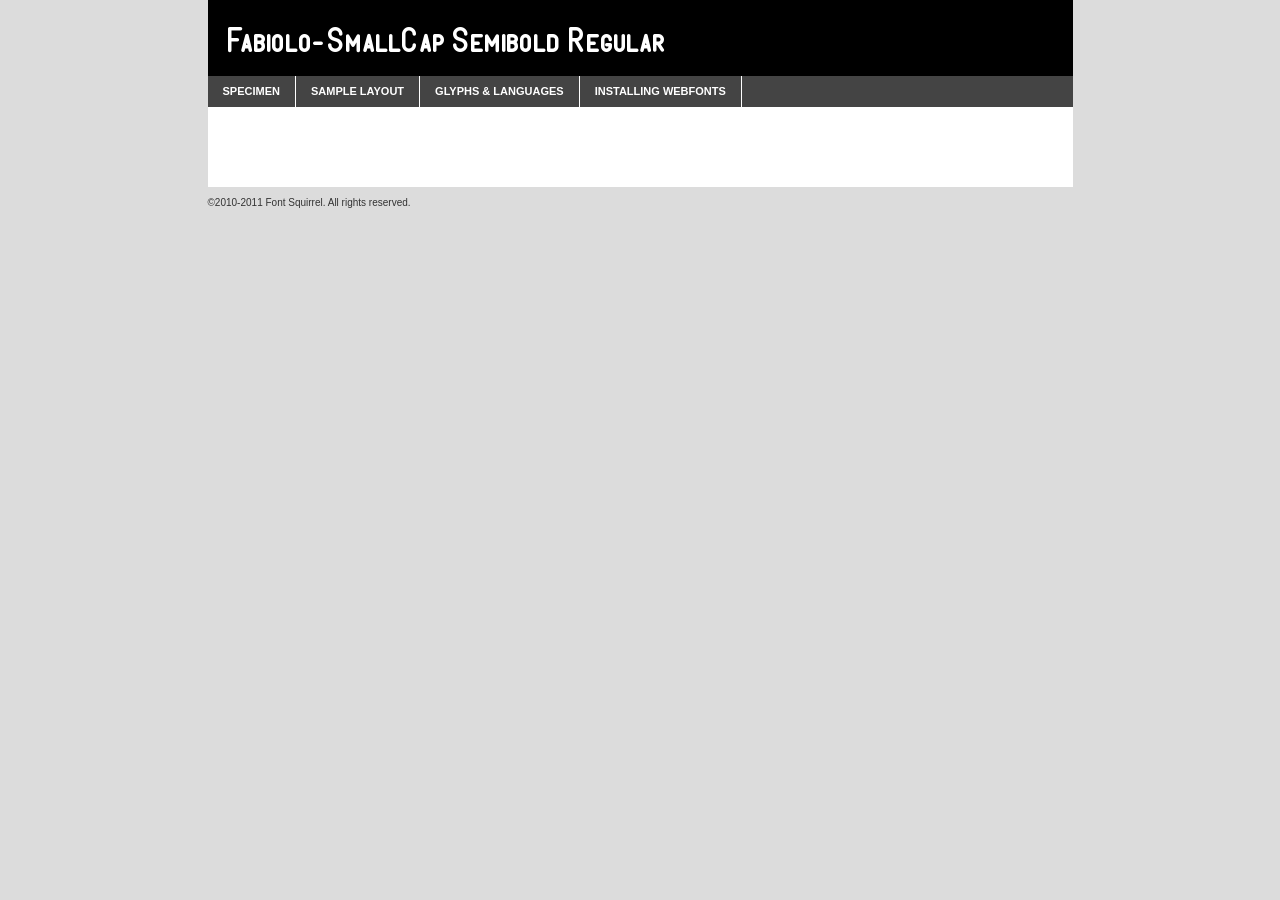
<file: wedding/static/fonts/fabiolo-smallcap-semibold/fabiolo-smallcap-semibold-demo.html>
<!DOCTYPE html PUBLIC "-//W3C//DTD XHTML 1.0 Transitional//EN"
	"http://www.w3.org/TR/xhtml1/DTD/xhtml1-transitional.dtd">

<html xmlns="http://www.w3.org/1999/xhtml" xml:lang="en" lang="en">
<head>
	<meta http-equiv="Content-Type" content="text/html; charset=utf-8" />
	<script src="http://ajax.googleapis.com/ajax/libs/jquery/1.7.2/jquery.min.js" type="text/javascript" charset="utf-8"></script>
	<script src="specimen_files/easytabs.js" type="text/javascript" charset="utf-8"></script>
	<link rel="stylesheet" href="specimen_files/specimen_stylesheet.css" type="text/css" charset="utf-8" />
	<link rel="stylesheet" href="stylesheet.css" type="text/css" charset="utf-8" />

	<style type="text/css">
					body{
				font-family: 'fabiolo-smallcapsemibold';
							}
		</style>

	<title>Fabiolo-SmallCap Semibold Regular Specimen</title>
	
	
	<script type="text/javascript" charset="utf-8">
		$(document).ready(function() {
			$('#container').easyTabs({defaultContent:1});
		});
	</script>
</head>

<body>
<div id="container">
	<div id="header">
		Fabiolo-SmallCap Semibold Regular	</div>
	<ul class="tabs">
		<li><a href="#specimen">Specimen</a></li>
		<li><a href="#layout">Sample Layout</a></li>
				<li><a href="#glyphs">Glyphs &amp; Languages</a></li>
		<li><a href="#installing">Installing Webfonts</a></li>
		
	</ul>
	
	<div id="main_content">

		
			<div id="specimen">
		
				<div class="section">
					<div class="grid12 firstcol">
						<div class="huge">AaBb</div>
					</div>
				</div>
		
				<div class="section">
					<div class="glyph_range">A&#x200B;B&#x200b;C&#x200b;D&#x200b;E&#x200b;F&#x200b;G&#x200b;H&#x200b;I&#x200b;J&#x200b;K&#x200b;L&#x200b;M&#x200b;N&#x200b;O&#x200b;P&#x200b;Q&#x200b;R&#x200b;S&#x200b;T&#x200b;U&#x200b;V&#x200b;W&#x200b;X&#x200b;Y&#x200b;Z&#x200b;a&#x200b;b&#x200b;c&#x200b;d&#x200b;e&#x200b;f&#x200b;g&#x200b;h&#x200b;i&#x200b;j&#x200b;k&#x200b;l&#x200b;m&#x200b;n&#x200b;o&#x200b;p&#x200b;q&#x200b;r&#x200b;s&#x200b;t&#x200b;u&#x200b;v&#x200b;w&#x200b;x&#x200b;y&#x200b;z&#x200b;1&#x200b;2&#x200b;3&#x200b;4&#x200b;5&#x200b;6&#x200b;7&#x200b;8&#x200b;9&#x200b;0&#x200b;&amp;&#x200b;.&#x200b;,&#x200b;?&#x200b;!&#x200b;&#64;&#x200b;(&#x200b;)&#x200b;#&#x200b;$&#x200b;%&#x200b;*&#x200b;+&#x200b;-&#x200b;=&#x200b;:&#x200b;;</div>
				</div>
				<div class="section">
					<div class="grid12 firstcol">
						<table class="sample_table">
							<tr><td>10</td><td class="size10">abcdefghijklmnopqrstuvwxyzABCDEFGHIJKLMNOPQRSTUVWXYZ0123456789abcdefghijklmnopqrstuvwxyzABCDEFGHIJKLMNOPQRSTUVWXYZ0123456789abcdefghijklmnopqrstuvwxyzABCDEFGHIJKLMNOPQRSTUVWXYZ</td></tr>
							<tr><td>11</td><td class="size11">abcdefghijklmnopqrstuvwxyzABCDEFGHIJKLMNOPQRSTUVWXYZ0123456789abcdefghijklmnopqrstuvwxyzABCDEFGHIJKLMNOPQRSTUVWXYZ0123456789abcdefghijklmnopqrstuvwxyzABCDEFGHIJKLMNOPQRSTUVWXYZ</td></tr>
							<tr><td>12</td><td class="size12">abcdefghijklmnopqrstuvwxyzABCDEFGHIJKLMNOPQRSTUVWXYZ0123456789abcdefghijklmnopqrstuvwxyzABCDEFGHIJKLMNOPQRSTUVWXYZ0123456789abcdefghijklmnopqrstuvwxyzABCDEFGHIJKLMNOPQRSTUVWXYZ</td></tr>
							<tr><td>13</td><td class="size13">abcdefghijklmnopqrstuvwxyzABCDEFGHIJKLMNOPQRSTUVWXYZ0123456789abcdefghijklmnopqrstuvwxyzABCDEFGHIJKLMNOPQRSTUVWXYZ0123456789abcdefghijklmnopqrstuvwxyzABCDEFGHIJKLMNOPQRSTUVWXYZ</td></tr>
							<tr><td>14</td><td class="size14">abcdefghijklmnopqrstuvwxyzABCDEFGHIJKLMNOPQRSTUVWXYZ0123456789abcdefghijklmnopqrstuvwxyzABCDEFGHIJKLMNOPQRSTUVWXYZ0123456789abcdefghijklmnopqrstuvwxyzABCDEFGHIJKLMNOPQRSTUVWXYZ</td></tr>
							<tr><td>16</td><td class="size16">abcdefghijklmnopqrstuvwxyzABCDEFGHIJKLMNOPQRSTUVWXYZ0123456789abcdefghijklmnopqrstuvwxyzABCDEFGHIJKLMNOPQRSTUVWXYZ</td></tr>
							<tr><td>18</td><td class="size18">abcdefghijklmnopqrstuvwxyzABCDEFGHIJKLMNOPQRSTUVWXYZ0123456789abcdefghijklmnopqrstuvwxyzABCDEFGHIJKLMNOPQRSTUVWXYZ</td></tr>
							<tr><td>20</td><td class="size20">abcdefghijklmnopqrstuvwxyzABCDEFGHIJKLMNOPQRSTUVWXYZ0123456789abcdefghijklmnopqrstuvwxyzABCDEFGHIJKLMNOPQRSTUVWXYZ</td></tr>
							<tr><td>24</td><td class="size24">abcdefghijklmnopqrstuvwxyzABCDEFGHIJKLMNOPQRSTUVWXYZ0123456789abcdefghijklmnopqrstuvwxyzABCDEFGHIJKLMNOPQRSTUVWXYZ</td></tr>
							<tr><td>30</td><td class="size30">abcdefghijklmnopqrstuvwxyzABCDEFGHIJKLMNOPQRSTUVWXYZ0123456789abcdefghijklmnopqrstuvwxyzABCDEFGHIJKLMNOPQRSTUVWXYZ</td></tr>
							<tr><td>36</td><td class="size36">abcdefghijklmnopqrstuvwxyzABCDEFGHIJKLMNOPQRSTUVWXYZ0123456789abcdefghijklmnopqrstuvwxyzABCDEFGHIJKLMNOPQRSTUVWXYZ</td></tr>
							<tr><td>48</td><td class="size48">abcdefghijklmnopqrstuvwxyzABCDEFGHIJKLMNOPQRSTUVWXYZ0123456789abcdefghijklmnopqrstuvwxyzABCDEFGHIJKLMNOPQRSTUVWXYZ</td></tr>
							<tr><td>60</td><td class="size60">abcdefghijklmnopqrstuvwxyzABCDEFGHIJKLMNOPQRSTUVWXYZ0123456789abcdefghijklmnopqrstuvwxyzABCDEFGHIJKLMNOPQRSTUVWXYZ</td></tr>
							<tr><td>72</td><td class="size72">abcdefghijklmnopqrstuvwxyzABCDEFGHIJKLMNOPQRSTUVWXYZ0123456789abcdefghijklmnopqrstuvwxyzABCDEFGHIJKLMNOPQRSTUVWXYZ</td></tr>
							<tr><td>90</td><td class="size90">abcdefghijklmnopqrstuvwxyzABCDEFGHIJKLMNOPQRSTUVWXYZ0123456789abcdefghijklmnopqrstuvwxyzABCDEFGHIJKLMNOPQRSTUVWXYZ</td></tr>
						</table>
				
					</div>
			
				</div>
		
		
		
								<div class="section" id="bodycomparison">


										<div id="xheight">
				<div class="fontbody">&#x25FC;&#x25FC;&#x25FC;&#x25FC;&#x25FC;&#x25FC;&#x25FC;&#x25FC;&#x25FC;&#x25FC;&#x25FC;&#x25FC;&#x25FC;&#x25FC;&#x25FC;&#x25FC;&#x25FC;&#x25FC;&#x25FC;&#x25FC;&#x25FC;&#x25FC;&#x25FC;&#x25FC;&#x25FC;&#x25FC;&#x25FC;&#x25FC;&#x25FC;&#x25FC;&#x25FC;&#x25FC;&#x25FC;&#x25FC;&#x25FC;&#x25FC;&#x25FC;&#x25FC;&#x25FC;&#x25FC;&#x25FC;&#x25FC;&#x25FC;&#x25FC;&#x25FC;&#x25FC;&#x25FC;&#x25FC;&#x25FC;&#x25FC;&#x25FC;&#x25FC;&#x25FC;&#x25FC;&#x25FC;&#x25FC;&#x25FC;&#x25FC;&#x25FC;&#x25FC;&#x25FC;&#x25FC;&#x25FC;&#x25FC;&#x25FC;&#x25FC;&#x25FC;&#x25FC;&#x25FC;&#x25FC;&#x25FC;&#x25FC;&#x25FC;&#x25FC;&#x25FC;&#x25FC;&#x25FC;&#x25FC;&#x25FC;&#x25FC;&#x25FC;&#x25FC;&#x25FC;&#x25FC;&#x25FC;&#x25FC;&#x25FC;&#x25FC;&#x25FC;&#x25FC;&#x25FC;&#x25FC;&#x25FC;&#x25FC;&#x25FC;&#x25FC;&#x25FC;&#x25FC;&#x25FC;body</div><div class="arialbody">body</div><div class="verdanabody">body</div><div class="georgiabody">body</div></div>
										<div class="fontbody" style="z-index:1">
											body<span>Fabiolo-SmallCap Semibold Regular</span>
										</div>
										<div class="arialbody" style="z-index:1">
											body<span>Arial</span>
										</div>
										<div class="verdanabody" style="z-index:1">
											body<span>Verdana</span>
										</div>
										<div class="georgiabody" style="z-index:1">
											body<span>Georgia</span>
										</div>



								</div>
		
		
				<div class="section psample psample_row1" id="">
					
					<div class="grid2 firstcol">
						<p class="size10"><span>10.</span>Aenean lacinia bibendum nulla sed consectetur. Fusce dapibus, tellus ac cursus commodo, tortor mauris condimentum nibh, ut fermentum massa justo sit amet risus. Nullam id dolor id nibh ultricies vehicula ut id elit. Cum sociis natoque penatibus et magnis dis parturient montes, nascetur ridiculus mus. Nulla vitae elit libero, a pharetra augue.</p>
			
					</div>
					<div class="grid3">
						<p class="size11"><span>11.</span>Aenean lacinia bibendum nulla sed consectetur. Fusce dapibus, tellus ac cursus commodo, tortor mauris condimentum nibh, ut fermentum massa justo sit amet risus. Nullam id dolor id nibh ultricies vehicula ut id elit. Cum sociis natoque penatibus et magnis dis parturient montes, nascetur ridiculus mus. Nulla vitae elit libero, a pharetra augue.</p>
			
					</div>
					<div class="grid3">
						<p class="size12"><span>12.</span>Aenean lacinia bibendum nulla sed consectetur. Fusce dapibus, tellus ac cursus commodo, tortor mauris condimentum nibh, ut fermentum massa justo sit amet risus. Nullam id dolor id nibh ultricies vehicula ut id elit. Cum sociis natoque penatibus et magnis dis parturient montes, nascetur ridiculus mus. Nulla vitae elit libero, a pharetra augue.</p>
			
					</div>
					<div class="grid4">
						<p class="size13"><span>13.</span>Aenean lacinia bibendum nulla sed consectetur. Fusce dapibus, tellus ac cursus commodo, tortor mauris condimentum nibh, ut fermentum massa justo sit amet risus. Nullam id dolor id nibh ultricies vehicula ut id elit. Cum sociis natoque penatibus et magnis dis parturient montes, nascetur ridiculus mus. Nulla vitae elit libero, a pharetra augue.</p>
			
					</div>
					<div class="white_blend"></div>
					
				</div>
				<div class="section psample psample_row2" id="">
					<div class="grid3 firstcol">
						<p class="size14"><span>14.</span>Aenean lacinia bibendum nulla sed consectetur. Fusce dapibus, tellus ac cursus commodo, tortor mauris condimentum nibh, ut fermentum massa justo sit amet risus. Nullam id dolor id nibh ultricies vehicula ut id elit. Cum sociis natoque penatibus et magnis dis parturient montes, nascetur ridiculus mus. Nulla vitae elit libero, a pharetra augue.</p>
			
					</div>
					<div class="grid4">
						<p class="size16"><span>16.</span>Aenean lacinia bibendum nulla sed consectetur. Fusce dapibus, tellus ac cursus commodo, tortor mauris condimentum nibh, ut fermentum massa justo sit amet risus. Nullam id dolor id nibh ultricies vehicula ut id elit. Cum sociis natoque penatibus et magnis dis parturient montes, nascetur ridiculus mus. Nulla vitae elit libero, a pharetra augue.</p>
			
					</div>
					<div class="grid5">
						<p class="size18"><span>18.</span>Aenean lacinia bibendum nulla sed consectetur. Fusce dapibus, tellus ac cursus commodo, tortor mauris condimentum nibh, ut fermentum massa justo sit amet risus. Nullam id dolor id nibh ultricies vehicula ut id elit. Cum sociis natoque penatibus et magnis dis parturient montes, nascetur ridiculus mus. Nulla vitae elit libero, a pharetra augue.</p>
			
					</div>

					<div class="white_blend"></div>

				</div>
				
				<div class="section psample psample_row3" id="">
					<div class="grid5 firstcol">
						<p class="size20"><span>20.</span>Aenean lacinia bibendum nulla sed consectetur. Fusce dapibus, tellus ac cursus commodo, tortor mauris condimentum nibh, ut fermentum massa justo sit amet risus. Nullam id dolor id nibh ultricies vehicula ut id elit. Cum sociis natoque penatibus et magnis dis parturient montes, nascetur ridiculus mus. Nulla vitae elit libero, a pharetra augue.</p>
					</div>
					<div class="grid7">
						<p class="size24"><span>24.</span>Aenean lacinia bibendum nulla sed consectetur. Fusce dapibus, tellus ac cursus commodo, tortor mauris condimentum nibh, ut fermentum massa justo sit amet risus. Nullam id dolor id nibh ultricies vehicula ut id elit. Cum sociis natoque penatibus et magnis dis parturient montes, nascetur ridiculus mus. Nulla vitae elit libero, a pharetra augue.</p>
					</div>
					
					<div class="white_blend"></div>
					
				</div>
				
				<div class="section psample psample_row4" id="">
					<div class="grid12 firstcol">
						<p class="size30"><span>30.</span>Aenean lacinia bibendum nulla sed consectetur. Fusce dapibus, tellus ac cursus commodo, tortor mauris condimentum nibh, ut fermentum massa justo sit amet risus. Nullam id dolor id nibh ultricies vehicula ut id elit. Cum sociis natoque penatibus et magnis dis parturient montes, nascetur ridiculus mus. Nulla vitae elit libero, a pharetra augue.</p>
					</div>
					<div class="white_blend"></div>
					
				</div>
				
				
				
				<div class="section psample psample_row1 fullreverse">
					<div class="grid2 firstcol">
						<p class="size10"><span>10.</span>Aenean lacinia bibendum nulla sed consectetur. Fusce dapibus, tellus ac cursus commodo, tortor mauris condimentum nibh, ut fermentum massa justo sit amet risus. Nullam id dolor id nibh ultricies vehicula ut id elit. Cum sociis natoque penatibus et magnis dis parturient montes, nascetur ridiculus mus. Nulla vitae elit libero, a pharetra augue.</p>
			
					</div>
					<div class="grid3">
						<p class="size11"><span>11.</span>Aenean lacinia bibendum nulla sed consectetur. Fusce dapibus, tellus ac cursus commodo, tortor mauris condimentum nibh, ut fermentum massa justo sit amet risus. Nullam id dolor id nibh ultricies vehicula ut id elit. Cum sociis natoque penatibus et magnis dis parturient montes, nascetur ridiculus mus. Nulla vitae elit libero, a pharetra augue.</p>
			
					</div>
					<div class="grid3">
						<p class="size12"><span>12.</span>Aenean lacinia bibendum nulla sed consectetur. Fusce dapibus, tellus ac cursus commodo, tortor mauris condimentum nibh, ut fermentum massa justo sit amet risus. Nullam id dolor id nibh ultricies vehicula ut id elit. Cum sociis natoque penatibus et magnis dis parturient montes, nascetur ridiculus mus. Nulla vitae elit libero, a pharetra augue.</p>
			
					</div>
					<div class="grid4">
						<p class="size13"><span>13.</span>Aenean lacinia bibendum nulla sed consectetur. Fusce dapibus, tellus ac cursus commodo, tortor mauris condimentum nibh, ut fermentum massa justo sit amet risus. Nullam id dolor id nibh ultricies vehicula ut id elit. Cum sociis natoque penatibus et magnis dis parturient montes, nascetur ridiculus mus. Nulla vitae elit libero, a pharetra augue.</p>
			
					</div>
					<div class="black_blend"></div>
					
				</div>
				
				<div class="section psample psample_row2 fullreverse">
					<div class="grid3 firstcol">
						<p class="size14"><span>14.</span>Aenean lacinia bibendum nulla sed consectetur. Fusce dapibus, tellus ac cursus commodo, tortor mauris condimentum nibh, ut fermentum massa justo sit amet risus. Nullam id dolor id nibh ultricies vehicula ut id elit. Cum sociis natoque penatibus et magnis dis parturient montes, nascetur ridiculus mus. Nulla vitae elit libero, a pharetra augue.</p>
			
					</div>
					<div class="grid4">
						<p class="size16"><span>16.</span>Aenean lacinia bibendum nulla sed consectetur. Fusce dapibus, tellus ac cursus commodo, tortor mauris condimentum nibh, ut fermentum massa justo sit amet risus. Nullam id dolor id nibh ultricies vehicula ut id elit. Cum sociis natoque penatibus et magnis dis parturient montes, nascetur ridiculus mus. Nulla vitae elit libero, a pharetra augue.</p>
			
					</div>
					<div class="grid5">
						<p class="size18"><span>18.</span>Aenean lacinia bibendum nulla sed consectetur. Fusce dapibus, tellus ac cursus commodo, tortor mauris condimentum nibh, ut fermentum massa justo sit amet risus. Nullam id dolor id nibh ultricies vehicula ut id elit. Cum sociis natoque penatibus et magnis dis parturient montes, nascetur ridiculus mus. Nulla vitae elit libero, a pharetra augue.</p>
			
					</div>
					<div class="black_blend"></div>

				</div>
				
				<div class="section psample fullreverse psample_row3" id="">
					<div class="grid5 firstcol">
						<p class="size20"><span>20.</span>Aenean lacinia bibendum nulla sed consectetur. Fusce dapibus, tellus ac cursus commodo, tortor mauris condimentum nibh, ut fermentum massa justo sit amet risus. Nullam id dolor id nibh ultricies vehicula ut id elit. Cum sociis natoque penatibus et magnis dis parturient montes, nascetur ridiculus mus. Nulla vitae elit libero, a pharetra augue.</p>
					</div>
					<div class="grid7">
						<p class="size24"><span>24.</span>Aenean lacinia bibendum nulla sed consectetur. Fusce dapibus, tellus ac cursus commodo, tortor mauris condimentum nibh, ut fermentum massa justo sit amet risus. Nullam id dolor id nibh ultricies vehicula ut id elit. Cum sociis natoque penatibus et magnis dis parturient montes, nascetur ridiculus mus. Nulla vitae elit libero, a pharetra augue.</p>
					</div>
					
					<div class="black_blend"></div>
					
				</div>
				
				<div class="section psample fullreverse psample_row4" id="" style="border-bottom: 20px #000 solid;">
					<div class="grid12 firstcol">
						<p class="size30"><span>30.</span>Aenean lacinia bibendum nulla sed consectetur. Fusce dapibus, tellus ac cursus commodo, tortor mauris condimentum nibh, ut fermentum massa justo sit amet risus. Nullam id dolor id nibh ultricies vehicula ut id elit. Cum sociis natoque penatibus et magnis dis parturient montes, nascetur ridiculus mus. Nulla vitae elit libero, a pharetra augue.</p>
					</div>
					<div class="black_blend"></div>
					
				</div>
				
				
				
				
			</div>
			
			<div id="layout">
				
				<div class="section">
					
					<div class="grid12 firstcol">
						<h1>Lorem Ipsum Dolor</h1>
						<h2>Etiam porta sem malesuada magna mollis euismod</h2>
						
						<p class="byline">By <a href="#link">Aenean Lacinia</a></p>
					</div>
				</div>
				<div class="section">
					<div class="grid8 firstcol">
						<p class="large">Donec sed odio dui. Morbi leo risus, porta ac consectetur ac, vestibulum at eros. Fusce dapibus, tellus ac cursus commodo, tortor mauris condimentum nibh, ut fermentum massa justo sit amet risus. </p>

						
						<h3>Pellentesque ornare sem</h3>

						<p>Maecenas sed diam eget risus varius blandit sit amet non magna. Maecenas faucibus mollis interdum. Donec ullamcorper nulla non metus auctor fringilla. Nullam id dolor id nibh ultricies vehicula ut id elit. Nullam id dolor id nibh ultricies vehicula ut id elit. </p>

						<p>Aenean eu leo quam. Pellentesque ornare sem lacinia quam venenatis vestibulum. Lorem ipsum dolor sit amet, consectetur adipiscing elit. Cum sociis natoque penatibus et magnis dis parturient montes, nascetur ridiculus mus. </p>

						<p>Nulla vitae elit libero, a pharetra augue. Praesent commodo cursus magna, vel scelerisque nisl consectetur et. Aenean lacinia bibendum nulla sed consectetur. </p>

						<p>Nullam quis risus eget urna mollis ornare vel eu leo. Nullam quis risus eget urna mollis ornare vel eu leo. Maecenas sed diam eget risus varius blandit sit amet non magna. Donec ullamcorper nulla non metus auctor fringilla. </p>

						<h3>Cras mattis consectetur</h3>

						<p>Aenean eu leo quam. Pellentesque ornare sem lacinia quam venenatis vestibulum. Aenean lacinia bibendum nulla sed consectetur. Integer posuere erat a ante venenatis dapibus posuere velit aliquet. Cras mattis consectetur purus sit amet fermentum. </p>

						<p>Nullam id dolor id nibh ultricies vehicula ut id elit. Nullam quis risus eget urna mollis ornare vel eu leo. Cras mattis consectetur purus sit amet fermentum.</p>
					</div>
					
					<div class="grid4 sidebar">
						
						<div class="box reverse">
							<p class="last">Nullam quis risus eget urna mollis ornare vel eu leo. Donec ullamcorper nulla non metus auctor fringilla. Cras mattis consectetur purus sit amet fermentum. Sed posuere consectetur est at lobortis. Lorem ipsum dolor sit amet, consectetur adipiscing elit. </p>
						</div>
						
						<p class="caption">Maecenas sed diam eget risus varius.</p>

						<p>Vestibulum id ligula porta felis euismod semper. Integer posuere erat a ante venenatis dapibus posuere velit aliquet. Vestibulum id ligula porta felis euismod semper. Sed posuere consectetur est at lobortis. Maecenas sed diam eget risus varius blandit sit amet non magna. Fusce dapibus, tellus ac cursus commodo, tortor mauris condimentum nibh, ut fermentum massa justo sit amet risus. </p>

					

						<p>Duis mollis, est non commodo luctus, nisi erat porttitor ligula, eget lacinia odio sem nec elit. Aenean lacinia bibendum nulla sed consectetur. Vivamus sagittis lacus vel augue laoreet rutrum faucibus dolor auctor. Aenean lacinia bibendum nulla sed consectetur. Nullam quis risus eget urna mollis ornare vel eu leo. </p>

						<p>Praesent commodo cursus magna, vel scelerisque nisl consectetur et. Donec ullamcorper nulla non metus auctor fringilla. Maecenas faucibus mollis interdum. Fusce dapibus, tellus ac cursus commodo, tortor mauris condimentum nibh, ut fermentum massa justo sit amet risus. </p>

					</div>
				</div>
				
			</div>


			



		<div id="glyphs">
			<div class="section">
				<div class="grid12 firstcol">
			
				<h1>Language Support</h1>
				<p>The subset of Fabiolo-SmallCap Semibold Regular in this kit supports the following languages:<br />
			
					Albanian, English				</p>
				<h1>Glyph Chart</h1>
				<p>The subset of Fabiolo-SmallCap Semibold Regular in this kit includes all the glyphs listed below. Unicode entities are included above each glyph to help you insert individual characters into your layout.</p>
				<div id="glyph_chart">
			
																				 <div><p>&amp;#32;</p>&#32;</div>
																				 <div><p>&amp;#33;</p>&#33;</div>
																				 <div><p>&amp;#34;</p>&#34;</div>
																				 <div><p>&amp;#35;</p>&#35;</div>
																				 <div><p>&amp;#36;</p>&#36;</div>
																				 <div><p>&amp;#37;</p>&#37;</div>
																				 <div><p>&amp;#38;</p>&#38;</div>
																				 <div><p>&amp;#40;</p>&#40;</div>
																				 <div><p>&amp;#41;</p>&#41;</div>
																				 <div><p>&amp;#42;</p>&#42;</div>
																				 <div><p>&amp;#43;</p>&#43;</div>
																				 <div><p>&amp;#44;</p>&#44;</div>
																				 <div><p>&amp;#45;</p>&#45;</div>
																				 <div><p>&amp;#46;</p>&#46;</div>
																				 <div><p>&amp;#47;</p>&#47;</div>
																				 <div><p>&amp;#48;</p>&#48;</div>
																				 <div><p>&amp;#49;</p>&#49;</div>
																				 <div><p>&amp;#50;</p>&#50;</div>
																				 <div><p>&amp;#51;</p>&#51;</div>
																				 <div><p>&amp;#52;</p>&#52;</div>
																				 <div><p>&amp;#53;</p>&#53;</div>
																				 <div><p>&amp;#54;</p>&#54;</div>
																				 <div><p>&amp;#55;</p>&#55;</div>
																				 <div><p>&amp;#56;</p>&#56;</div>
																				 <div><p>&amp;#57;</p>&#57;</div>
																				 <div><p>&amp;#58;</p>&#58;</div>
																				 <div><p>&amp;#59;</p>&#59;</div>
																				 <div><p>&amp;#60;</p>&#60;</div>
																				 <div><p>&amp;#61;</p>&#61;</div>
																				 <div><p>&amp;#62;</p>&#62;</div>
																				 <div><p>&amp;#63;</p>&#63;</div>
																				 <div><p>&amp;#64;</p>&#64;</div>
																				 <div><p>&amp;#65;</p>&#65;</div>
																				 <div><p>&amp;#66;</p>&#66;</div>
																				 <div><p>&amp;#67;</p>&#67;</div>
																				 <div><p>&amp;#68;</p>&#68;</div>
																				 <div><p>&amp;#69;</p>&#69;</div>
																				 <div><p>&amp;#70;</p>&#70;</div>
																				 <div><p>&amp;#71;</p>&#71;</div>
																				 <div><p>&amp;#72;</p>&#72;</div>
																				 <div><p>&amp;#73;</p>&#73;</div>
																				 <div><p>&amp;#74;</p>&#74;</div>
																				 <div><p>&amp;#75;</p>&#75;</div>
																				 <div><p>&amp;#76;</p>&#76;</div>
																				 <div><p>&amp;#77;</p>&#77;</div>
																				 <div><p>&amp;#78;</p>&#78;</div>
																				 <div><p>&amp;#79;</p>&#79;</div>
																				 <div><p>&amp;#80;</p>&#80;</div>
																				 <div><p>&amp;#81;</p>&#81;</div>
																				 <div><p>&amp;#82;</p>&#82;</div>
																				 <div><p>&amp;#83;</p>&#83;</div>
																				 <div><p>&amp;#84;</p>&#84;</div>
																				 <div><p>&amp;#85;</p>&#85;</div>
																				 <div><p>&amp;#86;</p>&#86;</div>
																				 <div><p>&amp;#87;</p>&#87;</div>
																				 <div><p>&amp;#88;</p>&#88;</div>
																				 <div><p>&amp;#89;</p>&#89;</div>
																				 <div><p>&amp;#90;</p>&#90;</div>
																				 <div><p>&amp;#91;</p>&#91;</div>
																				 <div><p>&amp;#92;</p>&#92;</div>
																				 <div><p>&amp;#93;</p>&#93;</div>
																				 <div><p>&amp;#95;</p>&#95;</div>
																				 <div><p>&amp;#97;</p>&#97;</div>
																				 <div><p>&amp;#98;</p>&#98;</div>
																				 <div><p>&amp;#99;</p>&#99;</div>
																				 <div><p>&amp;#100;</p>&#100;</div>
																				 <div><p>&amp;#101;</p>&#101;</div>
																				 <div><p>&amp;#102;</p>&#102;</div>
																				 <div><p>&amp;#103;</p>&#103;</div>
																				 <div><p>&amp;#104;</p>&#104;</div>
																				 <div><p>&amp;#105;</p>&#105;</div>
																				 <div><p>&amp;#106;</p>&#106;</div>
																				 <div><p>&amp;#107;</p>&#107;</div>
																				 <div><p>&amp;#108;</p>&#108;</div>
																				 <div><p>&amp;#109;</p>&#109;</div>
																				 <div><p>&amp;#110;</p>&#110;</div>
																				 <div><p>&amp;#111;</p>&#111;</div>
																				 <div><p>&amp;#112;</p>&#112;</div>
																				 <div><p>&amp;#113;</p>&#113;</div>
																				 <div><p>&amp;#114;</p>&#114;</div>
																				 <div><p>&amp;#115;</p>&#115;</div>
																				 <div><p>&amp;#116;</p>&#116;</div>
																				 <div><p>&amp;#117;</p>&#117;</div>
																				 <div><p>&amp;#118;</p>&#118;</div>
																				 <div><p>&amp;#119;</p>&#119;</div>
																				 <div><p>&amp;#120;</p>&#120;</div>
																				 <div><p>&amp;#121;</p>&#121;</div>
																				 <div><p>&amp;#122;</p>&#122;</div>
																				 <div><p>&amp;#123;</p>&#123;</div>
																				 <div><p>&amp;#124;</p>&#124;</div>
																				 <div><p>&amp;#125;</p>&#125;</div>
																				 <div><p>&amp;#165;</p>&#165;</div>
																				 <div><p>&amp;#171;</p>&#171;</div>
																				 <div><p>&amp;#174;</p>&#174;</div>
																				 <div><p>&amp;#176;</p>&#176;</div>
																				 <div><p>&amp;#187;</p>&#187;</div>
																				 <div><p>&amp;#191;</p>&#191;</div>
																				 <div><p>&amp;#192;</p>&#192;</div>
																				 <div><p>&amp;#199;</p>&#199;</div>
																				 <div><p>&amp;#200;</p>&#200;</div>
																				 <div><p>&amp;#201;</p>&#201;</div>
																				 <div><p>&amp;#202;</p>&#202;</div>
																				 <div><p>&amp;#203;</p>&#203;</div>
																				 <div><p>&amp;#224;</p>&#224;</div>
																				 <div><p>&amp;#231;</p>&#231;</div>
																				 <div><p>&amp;#232;</p>&#232;</div>
																				 <div><p>&amp;#233;</p>&#233;</div>
																				 <div><p>&amp;#234;</p>&#234;</div>
																				 <div><p>&amp;#235;</p>&#235;</div>
																				 <div><p>&amp;#238;</p>&#238;</div>
																				 <div><p>&amp;#239;</p>&#239;</div>
																				 <div><p>&amp;#338;</p>&#338;</div>
																				 <div><p>&amp;#339;</p>&#339;</div>
																				 <div><p>&amp;#8216;</p>&#8216;</div>
																				 <div><p>&amp;#8217;</p>&#8217;</div>
																				 <div><p>&amp;#8220;</p>&#8220;</div>
																				 <div><p>&amp;#8221;</p>&#8221;</div>
																				 <div><p>&amp;#8226;</p>&#8226;</div>
																				 <div><p>&amp;#8230;</p>&#8230;</div>
																				 <div><p>&amp;#8364;</p>&#8364;</div>
																				 <div><p>&amp;#8722;</p>&#8722;</div>
																				 <div><p>&amp;#8800;</p>&#8800;</div>
																				 <div><p>&amp;#8804;</p>&#8804;</div>
																				 <div><p>&amp;#8805;</p>&#8805;</div>
																				 <div><p>&amp;#9724;</p>&#9724;</div>
																																																																																																		</div>	
				</div>
		
		
			</div>
		</div>
		
		
		<div id="specs">
			
		</div>
	
		<div id="installing">
			<div class="section">
				<div class="grid7 firstcol">
					<h1>Installing Webfonts</h1>
					
					<p>Webfonts are supported by all major browser platforms but not all in the same way. There are currently four different font formats that must be included in order to target all browsers. This includes TTF, WOFF, EOT and SVG.</p>
					
					<h2>1. Upload your webfonts</h2>
					<p>You must upload your webfont kit to your website. They should be in or near the same directory as your CSS files.</p>
					
					<h2>2. Include the webfont stylesheet</h2>
					<p>A special CSS @font-face declaration helps the various browsers select the appropriate font it needs without causing you a bunch of headaches. Learn more about this syntax by reading the <a href="http://www.fontspring.com/blog/further-hardening-of-the-bulletproof-syntax">Fontspring blog post</a> about it. The code for it is as follows:</p>


<code>
@font-face{ 
	font-family: 'MyWebFont';
	src: url('WebFont.eot');
	src: url('WebFont.eot?#iefix') format('embedded-opentype'),
	     url('WebFont.woff') format('woff'),
	     url('WebFont.ttf') format('truetype'),
	     url('WebFont.svg#webfont') format('svg');
}
</code>

	<p>We've already gone ahead and generated the code for you. All you have to do is link to the stylesheet in your HTML, like this:</p>
	<code>&lt;link rel=&quot;stylesheet&quot; href=&quot;stylesheet.css&quot; type=&quot;text/css&quot; charset=&quot;utf-8&quot; /&gt;</code>

					<h2>3. Modify your own stylesheet</h2>
					<p>To take advantage of your new fonts, you must tell your stylesheet to use them. Look at the original @font-face declaration above and find the property called "font-family." The name linked there will be what you use to reference the font. Prepend that webfont name to the font stack in the "font-family" property, inside the selector you want to change. For example:</p>
<code>p { font-family: 'WebFont', Arial, sans-serif; }</code>

<h2>4. Test</h2>
<p>Getting webfonts to work cross-browser <em>can</em> be tricky. Use the information in the sidebar to help you if you find that fonts aren't loading in a particular browser.</p>
				</div>
				
				<div class="grid5 sidebar">
					<div class="box">
						<h2>Troubleshooting<br />Font-Face Problems</h2>
						<p>Having trouble getting your webfonts to load in your new website? Here are some tips to sort out what might be the problem.</p>

						<h3>Fonts not showing in any browser</h3>

						<p>This sounds like you need to work on the plumbing. You either did not upload the fonts to the correct directory, or you did not link the fonts properly in the CSS. If you've confirmed that all this is correct and you still have a problem, take a look at your .htaccess file and see if requests are getting intercepted.</p>

						<h3>Fonts not loading in iPhone or iPad</h3>

						<p>The most common problem here is that you are serving the fonts from an IIS server. IIS refuses to serve files that have unknown MIME types. If that is the case, you must set the MIME type for SVG to "image/svg+xml" in the server settings. Follow these instructions from Microsoft if you need help.</p>

						<h3>Fonts not loading in Firefox</h3>

						<p>The primary reason for this failure? You are still using a version Firefox older than 3.5. So upgrade already! If that isn't it, then you are very likely serving fonts from a different domain. Firefox requires that all font assets be served from the same domain. Lastly it is possible that you need to add WOFF to your list of MIME types (if you are serving via IIS.)</p>

						<h3>Fonts not loading in IE</h3>

						<p>Are you looking at Internet Explorer on an actual Windows machine or are you cheating by using a service like Adobe BrowserLab? Many of these screenshot services do not render @font-face for IE. Best to test it on a real machine.</p>

						<h3>Fonts not loading in IE9</h3>

						<p>IE9, like Firefox, requires that fonts be served from the same domain as the website. Make sure that is the case.</p>
					</div>
				</div>
			</div>
			
		</div>
	
	</div>
	<div id="footer">
		<p>&copy;2010-2011 Font Squirrel. All rights reserved.</p>
	</div>
</div>
</body>
</html>
</file>
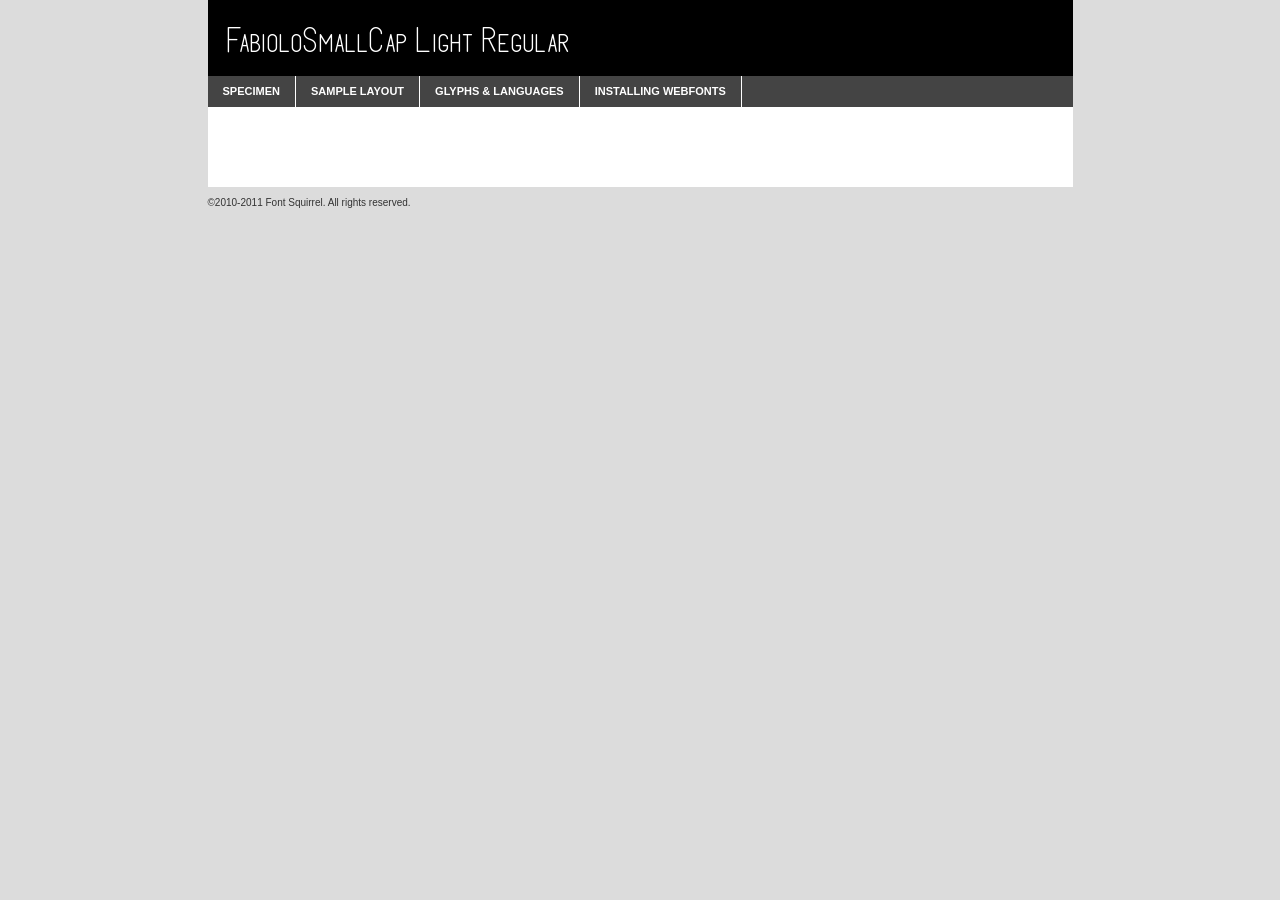
<file: wedding/static/fonts/fabiolosmallcap-light/fabiolosmallcap-light-demo.html>
<!DOCTYPE html PUBLIC "-//W3C//DTD XHTML 1.0 Transitional//EN"
	"http://www.w3.org/TR/xhtml1/DTD/xhtml1-transitional.dtd">

<html xmlns="http://www.w3.org/1999/xhtml" xml:lang="en" lang="en">
<head>
	<meta http-equiv="Content-Type" content="text/html; charset=utf-8" />
	<script src="http://ajax.googleapis.com/ajax/libs/jquery/1.7.2/jquery.min.js" type="text/javascript" charset="utf-8"></script>
	<script src="specimen_files/easytabs.js" type="text/javascript" charset="utf-8"></script>
	<link rel="stylesheet" href="specimen_files/specimen_stylesheet.css" type="text/css" charset="utf-8" />
	<link rel="stylesheet" href="stylesheet.css" type="text/css" charset="utf-8" />

	<style type="text/css">
					body{
				font-family: 'fabiolosmallcaplight';
							}
		</style>

	<title>FabioloSmallCap Light Regular Specimen</title>
	
	
	<script type="text/javascript" charset="utf-8">
		$(document).ready(function() {
			$('#container').easyTabs({defaultContent:1});
		});
	</script>
</head>

<body>
<div id="container">
	<div id="header">
		FabioloSmallCap Light Regular	</div>
	<ul class="tabs">
		<li><a href="#specimen">Specimen</a></li>
		<li><a href="#layout">Sample Layout</a></li>
				<li><a href="#glyphs">Glyphs &amp; Languages</a></li>
		<li><a href="#installing">Installing Webfonts</a></li>
		
	</ul>
	
	<div id="main_content">

		
			<div id="specimen">
		
				<div class="section">
					<div class="grid12 firstcol">
						<div class="huge">AaBb</div>
					</div>
				</div>
		
				<div class="section">
					<div class="glyph_range">A&#x200B;B&#x200b;C&#x200b;D&#x200b;E&#x200b;F&#x200b;G&#x200b;H&#x200b;I&#x200b;J&#x200b;K&#x200b;L&#x200b;M&#x200b;N&#x200b;O&#x200b;P&#x200b;Q&#x200b;R&#x200b;S&#x200b;T&#x200b;U&#x200b;V&#x200b;W&#x200b;X&#x200b;Y&#x200b;Z&#x200b;a&#x200b;b&#x200b;c&#x200b;d&#x200b;e&#x200b;f&#x200b;g&#x200b;h&#x200b;i&#x200b;j&#x200b;k&#x200b;l&#x200b;m&#x200b;n&#x200b;o&#x200b;p&#x200b;q&#x200b;r&#x200b;s&#x200b;t&#x200b;u&#x200b;v&#x200b;w&#x200b;x&#x200b;y&#x200b;z&#x200b;1&#x200b;2&#x200b;3&#x200b;4&#x200b;5&#x200b;6&#x200b;7&#x200b;8&#x200b;9&#x200b;0&#x200b;&amp;&#x200b;.&#x200b;,&#x200b;?&#x200b;!&#x200b;&#64;&#x200b;(&#x200b;)&#x200b;#&#x200b;$&#x200b;%&#x200b;*&#x200b;+&#x200b;-&#x200b;=&#x200b;:&#x200b;;</div>
				</div>
				<div class="section">
					<div class="grid12 firstcol">
						<table class="sample_table">
							<tr><td>10</td><td class="size10">abcdefghijklmnopqrstuvwxyzABCDEFGHIJKLMNOPQRSTUVWXYZ0123456789abcdefghijklmnopqrstuvwxyzABCDEFGHIJKLMNOPQRSTUVWXYZ0123456789abcdefghijklmnopqrstuvwxyzABCDEFGHIJKLMNOPQRSTUVWXYZ</td></tr>
							<tr><td>11</td><td class="size11">abcdefghijklmnopqrstuvwxyzABCDEFGHIJKLMNOPQRSTUVWXYZ0123456789abcdefghijklmnopqrstuvwxyzABCDEFGHIJKLMNOPQRSTUVWXYZ0123456789abcdefghijklmnopqrstuvwxyzABCDEFGHIJKLMNOPQRSTUVWXYZ</td></tr>
							<tr><td>12</td><td class="size12">abcdefghijklmnopqrstuvwxyzABCDEFGHIJKLMNOPQRSTUVWXYZ0123456789abcdefghijklmnopqrstuvwxyzABCDEFGHIJKLMNOPQRSTUVWXYZ0123456789abcdefghijklmnopqrstuvwxyzABCDEFGHIJKLMNOPQRSTUVWXYZ</td></tr>
							<tr><td>13</td><td class="size13">abcdefghijklmnopqrstuvwxyzABCDEFGHIJKLMNOPQRSTUVWXYZ0123456789abcdefghijklmnopqrstuvwxyzABCDEFGHIJKLMNOPQRSTUVWXYZ0123456789abcdefghijklmnopqrstuvwxyzABCDEFGHIJKLMNOPQRSTUVWXYZ</td></tr>
							<tr><td>14</td><td class="size14">abcdefghijklmnopqrstuvwxyzABCDEFGHIJKLMNOPQRSTUVWXYZ0123456789abcdefghijklmnopqrstuvwxyzABCDEFGHIJKLMNOPQRSTUVWXYZ0123456789abcdefghijklmnopqrstuvwxyzABCDEFGHIJKLMNOPQRSTUVWXYZ</td></tr>
							<tr><td>16</td><td class="size16">abcdefghijklmnopqrstuvwxyzABCDEFGHIJKLMNOPQRSTUVWXYZ0123456789abcdefghijklmnopqrstuvwxyzABCDEFGHIJKLMNOPQRSTUVWXYZ</td></tr>
							<tr><td>18</td><td class="size18">abcdefghijklmnopqrstuvwxyzABCDEFGHIJKLMNOPQRSTUVWXYZ0123456789abcdefghijklmnopqrstuvwxyzABCDEFGHIJKLMNOPQRSTUVWXYZ</td></tr>
							<tr><td>20</td><td class="size20">abcdefghijklmnopqrstuvwxyzABCDEFGHIJKLMNOPQRSTUVWXYZ0123456789abcdefghijklmnopqrstuvwxyzABCDEFGHIJKLMNOPQRSTUVWXYZ</td></tr>
							<tr><td>24</td><td class="size24">abcdefghijklmnopqrstuvwxyzABCDEFGHIJKLMNOPQRSTUVWXYZ0123456789abcdefghijklmnopqrstuvwxyzABCDEFGHIJKLMNOPQRSTUVWXYZ</td></tr>
							<tr><td>30</td><td class="size30">abcdefghijklmnopqrstuvwxyzABCDEFGHIJKLMNOPQRSTUVWXYZ0123456789abcdefghijklmnopqrstuvwxyzABCDEFGHIJKLMNOPQRSTUVWXYZ</td></tr>
							<tr><td>36</td><td class="size36">abcdefghijklmnopqrstuvwxyzABCDEFGHIJKLMNOPQRSTUVWXYZ0123456789abcdefghijklmnopqrstuvwxyzABCDEFGHIJKLMNOPQRSTUVWXYZ</td></tr>
							<tr><td>48</td><td class="size48">abcdefghijklmnopqrstuvwxyzABCDEFGHIJKLMNOPQRSTUVWXYZ0123456789abcdefghijklmnopqrstuvwxyzABCDEFGHIJKLMNOPQRSTUVWXYZ</td></tr>
							<tr><td>60</td><td class="size60">abcdefghijklmnopqrstuvwxyzABCDEFGHIJKLMNOPQRSTUVWXYZ0123456789abcdefghijklmnopqrstuvwxyzABCDEFGHIJKLMNOPQRSTUVWXYZ</td></tr>
							<tr><td>72</td><td class="size72">abcdefghijklmnopqrstuvwxyzABCDEFGHIJKLMNOPQRSTUVWXYZ0123456789abcdefghijklmnopqrstuvwxyzABCDEFGHIJKLMNOPQRSTUVWXYZ</td></tr>
							<tr><td>90</td><td class="size90">abcdefghijklmnopqrstuvwxyzABCDEFGHIJKLMNOPQRSTUVWXYZ0123456789abcdefghijklmnopqrstuvwxyzABCDEFGHIJKLMNOPQRSTUVWXYZ</td></tr>
						</table>
				
					</div>
			
				</div>
		
		
		
								<div class="section" id="bodycomparison">


										<div id="xheight">
				<div class="fontbody">&#x25FC;&#x25FC;&#x25FC;&#x25FC;&#x25FC;&#x25FC;&#x25FC;&#x25FC;&#x25FC;&#x25FC;&#x25FC;&#x25FC;&#x25FC;&#x25FC;&#x25FC;&#x25FC;&#x25FC;&#x25FC;&#x25FC;&#x25FC;&#x25FC;&#x25FC;&#x25FC;&#x25FC;&#x25FC;&#x25FC;&#x25FC;&#x25FC;&#x25FC;&#x25FC;&#x25FC;&#x25FC;&#x25FC;&#x25FC;&#x25FC;&#x25FC;&#x25FC;&#x25FC;&#x25FC;&#x25FC;&#x25FC;&#x25FC;&#x25FC;&#x25FC;&#x25FC;&#x25FC;&#x25FC;&#x25FC;&#x25FC;&#x25FC;&#x25FC;&#x25FC;&#x25FC;&#x25FC;&#x25FC;&#x25FC;&#x25FC;&#x25FC;&#x25FC;&#x25FC;&#x25FC;&#x25FC;&#x25FC;&#x25FC;&#x25FC;&#x25FC;&#x25FC;&#x25FC;&#x25FC;&#x25FC;&#x25FC;&#x25FC;&#x25FC;&#x25FC;&#x25FC;&#x25FC;&#x25FC;&#x25FC;&#x25FC;&#x25FC;&#x25FC;&#x25FC;&#x25FC;&#x25FC;&#x25FC;&#x25FC;&#x25FC;&#x25FC;&#x25FC;&#x25FC;&#x25FC;&#x25FC;&#x25FC;&#x25FC;&#x25FC;&#x25FC;&#x25FC;&#x25FC;&#x25FC;body</div><div class="arialbody">body</div><div class="verdanabody">body</div><div class="georgiabody">body</div></div>
										<div class="fontbody" style="z-index:1">
											body<span>FabioloSmallCap Light Regular</span>
										</div>
										<div class="arialbody" style="z-index:1">
											body<span>Arial</span>
										</div>
										<div class="verdanabody" style="z-index:1">
											body<span>Verdana</span>
										</div>
										<div class="georgiabody" style="z-index:1">
											body<span>Georgia</span>
										</div>



								</div>
		
		
				<div class="section psample psample_row1" id="">
					
					<div class="grid2 firstcol">
						<p class="size10"><span>10.</span>Aenean lacinia bibendum nulla sed consectetur. Fusce dapibus, tellus ac cursus commodo, tortor mauris condimentum nibh, ut fermentum massa justo sit amet risus. Nullam id dolor id nibh ultricies vehicula ut id elit. Cum sociis natoque penatibus et magnis dis parturient montes, nascetur ridiculus mus. Nulla vitae elit libero, a pharetra augue.</p>
			
					</div>
					<div class="grid3">
						<p class="size11"><span>11.</span>Aenean lacinia bibendum nulla sed consectetur. Fusce dapibus, tellus ac cursus commodo, tortor mauris condimentum nibh, ut fermentum massa justo sit amet risus. Nullam id dolor id nibh ultricies vehicula ut id elit. Cum sociis natoque penatibus et magnis dis parturient montes, nascetur ridiculus mus. Nulla vitae elit libero, a pharetra augue.</p>
			
					</div>
					<div class="grid3">
						<p class="size12"><span>12.</span>Aenean lacinia bibendum nulla sed consectetur. Fusce dapibus, tellus ac cursus commodo, tortor mauris condimentum nibh, ut fermentum massa justo sit amet risus. Nullam id dolor id nibh ultricies vehicula ut id elit. Cum sociis natoque penatibus et magnis dis parturient montes, nascetur ridiculus mus. Nulla vitae elit libero, a pharetra augue.</p>
			
					</div>
					<div class="grid4">
						<p class="size13"><span>13.</span>Aenean lacinia bibendum nulla sed consectetur. Fusce dapibus, tellus ac cursus commodo, tortor mauris condimentum nibh, ut fermentum massa justo sit amet risus. Nullam id dolor id nibh ultricies vehicula ut id elit. Cum sociis natoque penatibus et magnis dis parturient montes, nascetur ridiculus mus. Nulla vitae elit libero, a pharetra augue.</p>
			
					</div>
					<div class="white_blend"></div>
					
				</div>
				<div class="section psample psample_row2" id="">
					<div class="grid3 firstcol">
						<p class="size14"><span>14.</span>Aenean lacinia bibendum nulla sed consectetur. Fusce dapibus, tellus ac cursus commodo, tortor mauris condimentum nibh, ut fermentum massa justo sit amet risus. Nullam id dolor id nibh ultricies vehicula ut id elit. Cum sociis natoque penatibus et magnis dis parturient montes, nascetur ridiculus mus. Nulla vitae elit libero, a pharetra augue.</p>
			
					</div>
					<div class="grid4">
						<p class="size16"><span>16.</span>Aenean lacinia bibendum nulla sed consectetur. Fusce dapibus, tellus ac cursus commodo, tortor mauris condimentum nibh, ut fermentum massa justo sit amet risus. Nullam id dolor id nibh ultricies vehicula ut id elit. Cum sociis natoque penatibus et magnis dis parturient montes, nascetur ridiculus mus. Nulla vitae elit libero, a pharetra augue.</p>
			
					</div>
					<div class="grid5">
						<p class="size18"><span>18.</span>Aenean lacinia bibendum nulla sed consectetur. Fusce dapibus, tellus ac cursus commodo, tortor mauris condimentum nibh, ut fermentum massa justo sit amet risus. Nullam id dolor id nibh ultricies vehicula ut id elit. Cum sociis natoque penatibus et magnis dis parturient montes, nascetur ridiculus mus. Nulla vitae elit libero, a pharetra augue.</p>
			
					</div>

					<div class="white_blend"></div>

				</div>
				
				<div class="section psample psample_row3" id="">
					<div class="grid5 firstcol">
						<p class="size20"><span>20.</span>Aenean lacinia bibendum nulla sed consectetur. Fusce dapibus, tellus ac cursus commodo, tortor mauris condimentum nibh, ut fermentum massa justo sit amet risus. Nullam id dolor id nibh ultricies vehicula ut id elit. Cum sociis natoque penatibus et magnis dis parturient montes, nascetur ridiculus mus. Nulla vitae elit libero, a pharetra augue.</p>
					</div>
					<div class="grid7">
						<p class="size24"><span>24.</span>Aenean lacinia bibendum nulla sed consectetur. Fusce dapibus, tellus ac cursus commodo, tortor mauris condimentum nibh, ut fermentum massa justo sit amet risus. Nullam id dolor id nibh ultricies vehicula ut id elit. Cum sociis natoque penatibus et magnis dis parturient montes, nascetur ridiculus mus. Nulla vitae elit libero, a pharetra augue.</p>
					</div>
					
					<div class="white_blend"></div>
					
				</div>
				
				<div class="section psample psample_row4" id="">
					<div class="grid12 firstcol">
						<p class="size30"><span>30.</span>Aenean lacinia bibendum nulla sed consectetur. Fusce dapibus, tellus ac cursus commodo, tortor mauris condimentum nibh, ut fermentum massa justo sit amet risus. Nullam id dolor id nibh ultricies vehicula ut id elit. Cum sociis natoque penatibus et magnis dis parturient montes, nascetur ridiculus mus. Nulla vitae elit libero, a pharetra augue.</p>
					</div>
					<div class="white_blend"></div>
					
				</div>
				
				
				
				<div class="section psample psample_row1 fullreverse">
					<div class="grid2 firstcol">
						<p class="size10"><span>10.</span>Aenean lacinia bibendum nulla sed consectetur. Fusce dapibus, tellus ac cursus commodo, tortor mauris condimentum nibh, ut fermentum massa justo sit amet risus. Nullam id dolor id nibh ultricies vehicula ut id elit. Cum sociis natoque penatibus et magnis dis parturient montes, nascetur ridiculus mus. Nulla vitae elit libero, a pharetra augue.</p>
			
					</div>
					<div class="grid3">
						<p class="size11"><span>11.</span>Aenean lacinia bibendum nulla sed consectetur. Fusce dapibus, tellus ac cursus commodo, tortor mauris condimentum nibh, ut fermentum massa justo sit amet risus. Nullam id dolor id nibh ultricies vehicula ut id elit. Cum sociis natoque penatibus et magnis dis parturient montes, nascetur ridiculus mus. Nulla vitae elit libero, a pharetra augue.</p>
			
					</div>
					<div class="grid3">
						<p class="size12"><span>12.</span>Aenean lacinia bibendum nulla sed consectetur. Fusce dapibus, tellus ac cursus commodo, tortor mauris condimentum nibh, ut fermentum massa justo sit amet risus. Nullam id dolor id nibh ultricies vehicula ut id elit. Cum sociis natoque penatibus et magnis dis parturient montes, nascetur ridiculus mus. Nulla vitae elit libero, a pharetra augue.</p>
			
					</div>
					<div class="grid4">
						<p class="size13"><span>13.</span>Aenean lacinia bibendum nulla sed consectetur. Fusce dapibus, tellus ac cursus commodo, tortor mauris condimentum nibh, ut fermentum massa justo sit amet risus. Nullam id dolor id nibh ultricies vehicula ut id elit. Cum sociis natoque penatibus et magnis dis parturient montes, nascetur ridiculus mus. Nulla vitae elit libero, a pharetra augue.</p>
			
					</div>
					<div class="black_blend"></div>
					
				</div>
				
				<div class="section psample psample_row2 fullreverse">
					<div class="grid3 firstcol">
						<p class="size14"><span>14.</span>Aenean lacinia bibendum nulla sed consectetur. Fusce dapibus, tellus ac cursus commodo, tortor mauris condimentum nibh, ut fermentum massa justo sit amet risus. Nullam id dolor id nibh ultricies vehicula ut id elit. Cum sociis natoque penatibus et magnis dis parturient montes, nascetur ridiculus mus. Nulla vitae elit libero, a pharetra augue.</p>
			
					</div>
					<div class="grid4">
						<p class="size16"><span>16.</span>Aenean lacinia bibendum nulla sed consectetur. Fusce dapibus, tellus ac cursus commodo, tortor mauris condimentum nibh, ut fermentum massa justo sit amet risus. Nullam id dolor id nibh ultricies vehicula ut id elit. Cum sociis natoque penatibus et magnis dis parturient montes, nascetur ridiculus mus. Nulla vitae elit libero, a pharetra augue.</p>
			
					</div>
					<div class="grid5">
						<p class="size18"><span>18.</span>Aenean lacinia bibendum nulla sed consectetur. Fusce dapibus, tellus ac cursus commodo, tortor mauris condimentum nibh, ut fermentum massa justo sit amet risus. Nullam id dolor id nibh ultricies vehicula ut id elit. Cum sociis natoque penatibus et magnis dis parturient montes, nascetur ridiculus mus. Nulla vitae elit libero, a pharetra augue.</p>
			
					</div>
					<div class="black_blend"></div>

				</div>
				
				<div class="section psample fullreverse psample_row3" id="">
					<div class="grid5 firstcol">
						<p class="size20"><span>20.</span>Aenean lacinia bibendum nulla sed consectetur. Fusce dapibus, tellus ac cursus commodo, tortor mauris condimentum nibh, ut fermentum massa justo sit amet risus. Nullam id dolor id nibh ultricies vehicula ut id elit. Cum sociis natoque penatibus et magnis dis parturient montes, nascetur ridiculus mus. Nulla vitae elit libero, a pharetra augue.</p>
					</div>
					<div class="grid7">
						<p class="size24"><span>24.</span>Aenean lacinia bibendum nulla sed consectetur. Fusce dapibus, tellus ac cursus commodo, tortor mauris condimentum nibh, ut fermentum massa justo sit amet risus. Nullam id dolor id nibh ultricies vehicula ut id elit. Cum sociis natoque penatibus et magnis dis parturient montes, nascetur ridiculus mus. Nulla vitae elit libero, a pharetra augue.</p>
					</div>
					
					<div class="black_blend"></div>
					
				</div>
				
				<div class="section psample fullreverse psample_row4" id="" style="border-bottom: 20px #000 solid;">
					<div class="grid12 firstcol">
						<p class="size30"><span>30.</span>Aenean lacinia bibendum nulla sed consectetur. Fusce dapibus, tellus ac cursus commodo, tortor mauris condimentum nibh, ut fermentum massa justo sit amet risus. Nullam id dolor id nibh ultricies vehicula ut id elit. Cum sociis natoque penatibus et magnis dis parturient montes, nascetur ridiculus mus. Nulla vitae elit libero, a pharetra augue.</p>
					</div>
					<div class="black_blend"></div>
					
				</div>
				
				
				
				
			</div>
			
			<div id="layout">
				
				<div class="section">
					
					<div class="grid12 firstcol">
						<h1>Lorem Ipsum Dolor</h1>
						<h2>Etiam porta sem malesuada magna mollis euismod</h2>
						
						<p class="byline">By <a href="#link">Aenean Lacinia</a></p>
					</div>
				</div>
				<div class="section">
					<div class="grid8 firstcol">
						<p class="large">Donec sed odio dui. Morbi leo risus, porta ac consectetur ac, vestibulum at eros. Fusce dapibus, tellus ac cursus commodo, tortor mauris condimentum nibh, ut fermentum massa justo sit amet risus. </p>

						
						<h3>Pellentesque ornare sem</h3>

						<p>Maecenas sed diam eget risus varius blandit sit amet non magna. Maecenas faucibus mollis interdum. Donec ullamcorper nulla non metus auctor fringilla. Nullam id dolor id nibh ultricies vehicula ut id elit. Nullam id dolor id nibh ultricies vehicula ut id elit. </p>

						<p>Aenean eu leo quam. Pellentesque ornare sem lacinia quam venenatis vestibulum. Lorem ipsum dolor sit amet, consectetur adipiscing elit. Cum sociis natoque penatibus et magnis dis parturient montes, nascetur ridiculus mus. </p>

						<p>Nulla vitae elit libero, a pharetra augue. Praesent commodo cursus magna, vel scelerisque nisl consectetur et. Aenean lacinia bibendum nulla sed consectetur. </p>

						<p>Nullam quis risus eget urna mollis ornare vel eu leo. Nullam quis risus eget urna mollis ornare vel eu leo. Maecenas sed diam eget risus varius blandit sit amet non magna. Donec ullamcorper nulla non metus auctor fringilla. </p>

						<h3>Cras mattis consectetur</h3>

						<p>Aenean eu leo quam. Pellentesque ornare sem lacinia quam venenatis vestibulum. Aenean lacinia bibendum nulla sed consectetur. Integer posuere erat a ante venenatis dapibus posuere velit aliquet. Cras mattis consectetur purus sit amet fermentum. </p>

						<p>Nullam id dolor id nibh ultricies vehicula ut id elit. Nullam quis risus eget urna mollis ornare vel eu leo. Cras mattis consectetur purus sit amet fermentum.</p>
					</div>
					
					<div class="grid4 sidebar">
						
						<div class="box reverse">
							<p class="last">Nullam quis risus eget urna mollis ornare vel eu leo. Donec ullamcorper nulla non metus auctor fringilla. Cras mattis consectetur purus sit amet fermentum. Sed posuere consectetur est at lobortis. Lorem ipsum dolor sit amet, consectetur adipiscing elit. </p>
						</div>
						
						<p class="caption">Maecenas sed diam eget risus varius.</p>

						<p>Vestibulum id ligula porta felis euismod semper. Integer posuere erat a ante venenatis dapibus posuere velit aliquet. Vestibulum id ligula porta felis euismod semper. Sed posuere consectetur est at lobortis. Maecenas sed diam eget risus varius blandit sit amet non magna. Fusce dapibus, tellus ac cursus commodo, tortor mauris condimentum nibh, ut fermentum massa justo sit amet risus. </p>

					

						<p>Duis mollis, est non commodo luctus, nisi erat porttitor ligula, eget lacinia odio sem nec elit. Aenean lacinia bibendum nulla sed consectetur. Vivamus sagittis lacus vel augue laoreet rutrum faucibus dolor auctor. Aenean lacinia bibendum nulla sed consectetur. Nullam quis risus eget urna mollis ornare vel eu leo. </p>

						<p>Praesent commodo cursus magna, vel scelerisque nisl consectetur et. Donec ullamcorper nulla non metus auctor fringilla. Maecenas faucibus mollis interdum. Fusce dapibus, tellus ac cursus commodo, tortor mauris condimentum nibh, ut fermentum massa justo sit amet risus. </p>

					</div>
				</div>
				
			</div>


			



		<div id="glyphs">
			<div class="section">
				<div class="grid12 firstcol">
			
				<h1>Language Support</h1>
				<p>The subset of FabioloSmallCap Light Regular in this kit supports the following languages:<br />
			
					Albanian, English				</p>
				<h1>Glyph Chart</h1>
				<p>The subset of FabioloSmallCap Light Regular in this kit includes all the glyphs listed below. Unicode entities are included above each glyph to help you insert individual characters into your layout.</p>
				<div id="glyph_chart">
			
																				 <div><p>&amp;#32;</p>&#32;</div>
																				 <div><p>&amp;#33;</p>&#33;</div>
																				 <div><p>&amp;#34;</p>&#34;</div>
																				 <div><p>&amp;#35;</p>&#35;</div>
																				 <div><p>&amp;#36;</p>&#36;</div>
																				 <div><p>&amp;#37;</p>&#37;</div>
																				 <div><p>&amp;#38;</p>&#38;</div>
																				 <div><p>&amp;#40;</p>&#40;</div>
																				 <div><p>&amp;#41;</p>&#41;</div>
																				 <div><p>&amp;#42;</p>&#42;</div>
																				 <div><p>&amp;#43;</p>&#43;</div>
																				 <div><p>&amp;#44;</p>&#44;</div>
																				 <div><p>&amp;#45;</p>&#45;</div>
																				 <div><p>&amp;#46;</p>&#46;</div>
																				 <div><p>&amp;#47;</p>&#47;</div>
																				 <div><p>&amp;#48;</p>&#48;</div>
																				 <div><p>&amp;#49;</p>&#49;</div>
																				 <div><p>&amp;#50;</p>&#50;</div>
																				 <div><p>&amp;#51;</p>&#51;</div>
																				 <div><p>&amp;#52;</p>&#52;</div>
																				 <div><p>&amp;#53;</p>&#53;</div>
																				 <div><p>&amp;#54;</p>&#54;</div>
																				 <div><p>&amp;#55;</p>&#55;</div>
																				 <div><p>&amp;#56;</p>&#56;</div>
																				 <div><p>&amp;#57;</p>&#57;</div>
																				 <div><p>&amp;#58;</p>&#58;</div>
																				 <div><p>&amp;#59;</p>&#59;</div>
																				 <div><p>&amp;#60;</p>&#60;</div>
																				 <div><p>&amp;#61;</p>&#61;</div>
																				 <div><p>&amp;#62;</p>&#62;</div>
																				 <div><p>&amp;#63;</p>&#63;</div>
																				 <div><p>&amp;#64;</p>&#64;</div>
																				 <div><p>&amp;#65;</p>&#65;</div>
																				 <div><p>&amp;#66;</p>&#66;</div>
																				 <div><p>&amp;#67;</p>&#67;</div>
																				 <div><p>&amp;#68;</p>&#68;</div>
																				 <div><p>&amp;#69;</p>&#69;</div>
																				 <div><p>&amp;#70;</p>&#70;</div>
																				 <div><p>&amp;#71;</p>&#71;</div>
																				 <div><p>&amp;#72;</p>&#72;</div>
																				 <div><p>&amp;#73;</p>&#73;</div>
																				 <div><p>&amp;#74;</p>&#74;</div>
																				 <div><p>&amp;#75;</p>&#75;</div>
																				 <div><p>&amp;#76;</p>&#76;</div>
																				 <div><p>&amp;#77;</p>&#77;</div>
																				 <div><p>&amp;#78;</p>&#78;</div>
																				 <div><p>&amp;#79;</p>&#79;</div>
																				 <div><p>&amp;#80;</p>&#80;</div>
																				 <div><p>&amp;#81;</p>&#81;</div>
																				 <div><p>&amp;#82;</p>&#82;</div>
																				 <div><p>&amp;#83;</p>&#83;</div>
																				 <div><p>&amp;#84;</p>&#84;</div>
																				 <div><p>&amp;#85;</p>&#85;</div>
																				 <div><p>&amp;#86;</p>&#86;</div>
																				 <div><p>&amp;#87;</p>&#87;</div>
																				 <div><p>&amp;#88;</p>&#88;</div>
																				 <div><p>&amp;#89;</p>&#89;</div>
																				 <div><p>&amp;#90;</p>&#90;</div>
																				 <div><p>&amp;#91;</p>&#91;</div>
																				 <div><p>&amp;#92;</p>&#92;</div>
																				 <div><p>&amp;#93;</p>&#93;</div>
																				 <div><p>&amp;#95;</p>&#95;</div>
																				 <div><p>&amp;#97;</p>&#97;</div>
																				 <div><p>&amp;#98;</p>&#98;</div>
																				 <div><p>&amp;#99;</p>&#99;</div>
																				 <div><p>&amp;#100;</p>&#100;</div>
																				 <div><p>&amp;#101;</p>&#101;</div>
																				 <div><p>&amp;#102;</p>&#102;</div>
																				 <div><p>&amp;#103;</p>&#103;</div>
																				 <div><p>&amp;#104;</p>&#104;</div>
																				 <div><p>&amp;#105;</p>&#105;</div>
																				 <div><p>&amp;#106;</p>&#106;</div>
																				 <div><p>&amp;#107;</p>&#107;</div>
																				 <div><p>&amp;#108;</p>&#108;</div>
																				 <div><p>&amp;#109;</p>&#109;</div>
																				 <div><p>&amp;#110;</p>&#110;</div>
																				 <div><p>&amp;#111;</p>&#111;</div>
																				 <div><p>&amp;#112;</p>&#112;</div>
																				 <div><p>&amp;#113;</p>&#113;</div>
																				 <div><p>&amp;#114;</p>&#114;</div>
																				 <div><p>&amp;#115;</p>&#115;</div>
																				 <div><p>&amp;#116;</p>&#116;</div>
																				 <div><p>&amp;#117;</p>&#117;</div>
																				 <div><p>&amp;#118;</p>&#118;</div>
																				 <div><p>&amp;#119;</p>&#119;</div>
																				 <div><p>&amp;#120;</p>&#120;</div>
																				 <div><p>&amp;#121;</p>&#121;</div>
																				 <div><p>&amp;#122;</p>&#122;</div>
																				 <div><p>&amp;#123;</p>&#123;</div>
																				 <div><p>&amp;#124;</p>&#124;</div>
																				 <div><p>&amp;#125;</p>&#125;</div>
																				 <div><p>&amp;#165;</p>&#165;</div>
																				 <div><p>&amp;#171;</p>&#171;</div>
																				 <div><p>&amp;#174;</p>&#174;</div>
																				 <div><p>&amp;#176;</p>&#176;</div>
																				 <div><p>&amp;#187;</p>&#187;</div>
																				 <div><p>&amp;#191;</p>&#191;</div>
																				 <div><p>&amp;#192;</p>&#192;</div>
																				 <div><p>&amp;#199;</p>&#199;</div>
																				 <div><p>&amp;#200;</p>&#200;</div>
																				 <div><p>&amp;#201;</p>&#201;</div>
																				 <div><p>&amp;#202;</p>&#202;</div>
																				 <div><p>&amp;#203;</p>&#203;</div>
																				 <div><p>&amp;#224;</p>&#224;</div>
																				 <div><p>&amp;#231;</p>&#231;</div>
																				 <div><p>&amp;#232;</p>&#232;</div>
																				 <div><p>&amp;#233;</p>&#233;</div>
																				 <div><p>&amp;#234;</p>&#234;</div>
																				 <div><p>&amp;#235;</p>&#235;</div>
																				 <div><p>&amp;#238;</p>&#238;</div>
																				 <div><p>&amp;#239;</p>&#239;</div>
																				 <div><p>&amp;#338;</p>&#338;</div>
																				 <div><p>&amp;#339;</p>&#339;</div>
																				 <div><p>&amp;#8216;</p>&#8216;</div>
																				 <div><p>&amp;#8217;</p>&#8217;</div>
																				 <div><p>&amp;#8220;</p>&#8220;</div>
																				 <div><p>&amp;#8221;</p>&#8221;</div>
																				 <div><p>&amp;#8226;</p>&#8226;</div>
																				 <div><p>&amp;#8230;</p>&#8230;</div>
																				 <div><p>&amp;#8364;</p>&#8364;</div>
																				 <div><p>&amp;#8722;</p>&#8722;</div>
																				 <div><p>&amp;#8800;</p>&#8800;</div>
																				 <div><p>&amp;#8804;</p>&#8804;</div>
																				 <div><p>&amp;#8805;</p>&#8805;</div>
																				 <div><p>&amp;#9724;</p>&#9724;</div>
																																																																																																																																																																																																						</div>	
				</div>
		
		
			</div>
		</div>
		
		
		<div id="specs">
			
		</div>
	
		<div id="installing">
			<div class="section">
				<div class="grid7 firstcol">
					<h1>Installing Webfonts</h1>
					
					<p>Webfonts are supported by all major browser platforms but not all in the same way. There are currently four different font formats that must be included in order to target all browsers. This includes TTF, WOFF, EOT and SVG.</p>
					
					<h2>1. Upload your webfonts</h2>
					<p>You must upload your webfont kit to your website. They should be in or near the same directory as your CSS files.</p>
					
					<h2>2. Include the webfont stylesheet</h2>
					<p>A special CSS @font-face declaration helps the various browsers select the appropriate font it needs without causing you a bunch of headaches. Learn more about this syntax by reading the <a href="http://www.fontspring.com/blog/further-hardening-of-the-bulletproof-syntax">Fontspring blog post</a> about it. The code for it is as follows:</p>


<code>
@font-face{ 
	font-family: 'MyWebFont';
	src: url('WebFont.eot');
	src: url('WebFont.eot?#iefix') format('embedded-opentype'),
	     url('WebFont.woff') format('woff'),
	     url('WebFont.ttf') format('truetype'),
	     url('WebFont.svg#webfont') format('svg');
}
</code>

	<p>We've already gone ahead and generated the code for you. All you have to do is link to the stylesheet in your HTML, like this:</p>
	<code>&lt;link rel=&quot;stylesheet&quot; href=&quot;stylesheet.css&quot; type=&quot;text/css&quot; charset=&quot;utf-8&quot; /&gt;</code>

					<h2>3. Modify your own stylesheet</h2>
					<p>To take advantage of your new fonts, you must tell your stylesheet to use them. Look at the original @font-face declaration above and find the property called "font-family." The name linked there will be what you use to reference the font. Prepend that webfont name to the font stack in the "font-family" property, inside the selector you want to change. For example:</p>
<code>p { font-family: 'WebFont', Arial, sans-serif; }</code>

<h2>4. Test</h2>
<p>Getting webfonts to work cross-browser <em>can</em> be tricky. Use the information in the sidebar to help you if you find that fonts aren't loading in a particular browser.</p>
				</div>
				
				<div class="grid5 sidebar">
					<div class="box">
						<h2>Troubleshooting<br />Font-Face Problems</h2>
						<p>Having trouble getting your webfonts to load in your new website? Here are some tips to sort out what might be the problem.</p>

						<h3>Fonts not showing in any browser</h3>

						<p>This sounds like you need to work on the plumbing. You either did not upload the fonts to the correct directory, or you did not link the fonts properly in the CSS. If you've confirmed that all this is correct and you still have a problem, take a look at your .htaccess file and see if requests are getting intercepted.</p>

						<h3>Fonts not loading in iPhone or iPad</h3>

						<p>The most common problem here is that you are serving the fonts from an IIS server. IIS refuses to serve files that have unknown MIME types. If that is the case, you must set the MIME type for SVG to "image/svg+xml" in the server settings. Follow these instructions from Microsoft if you need help.</p>

						<h3>Fonts not loading in Firefox</h3>

						<p>The primary reason for this failure? You are still using a version Firefox older than 3.5. So upgrade already! If that isn't it, then you are very likely serving fonts from a different domain. Firefox requires that all font assets be served from the same domain. Lastly it is possible that you need to add WOFF to your list of MIME types (if you are serving via IIS.)</p>

						<h3>Fonts not loading in IE</h3>

						<p>Are you looking at Internet Explorer on an actual Windows machine or are you cheating by using a service like Adobe BrowserLab? Many of these screenshot services do not render @font-face for IE. Best to test it on a real machine.</p>

						<h3>Fonts not loading in IE9</h3>

						<p>IE9, like Firefox, requires that fonts be served from the same domain as the website. Make sure that is the case.</p>
					</div>
				</div>
			</div>
			
		</div>
	
	</div>
	<div id="footer">
		<p>&copy;2010-2011 Font Squirrel. All rights reserved.</p>
	</div>
</div>
</body>
</html>
</file>
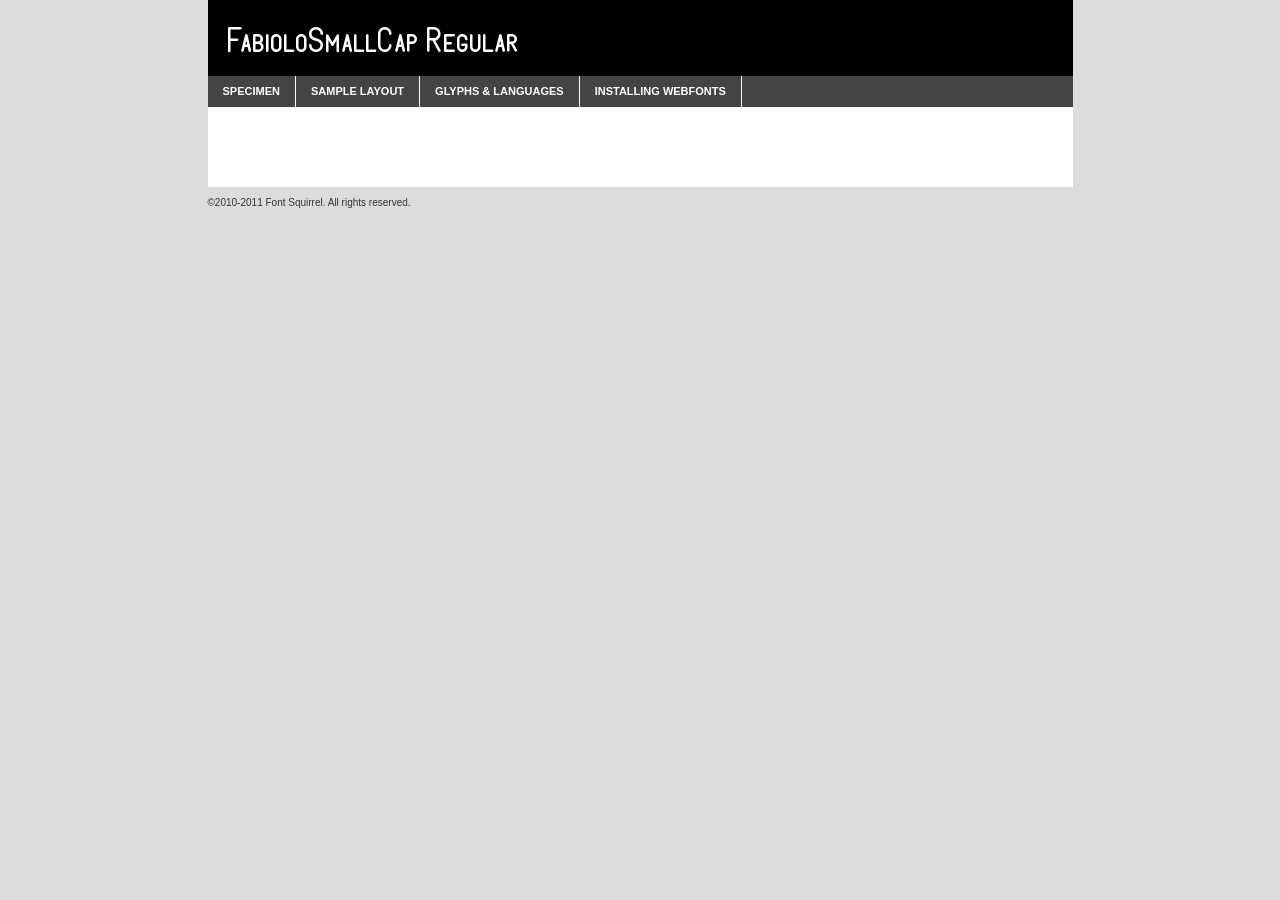
<file: wedding/static/fonts/fabiolosmallcap-regular/fabiolosmallcap-regular-demo.html>
<!DOCTYPE html PUBLIC "-//W3C//DTD XHTML 1.0 Transitional//EN"
	"http://www.w3.org/TR/xhtml1/DTD/xhtml1-transitional.dtd">

<html xmlns="http://www.w3.org/1999/xhtml" xml:lang="en" lang="en">
<head>
	<meta http-equiv="Content-Type" content="text/html; charset=utf-8" />
	<script src="http://ajax.googleapis.com/ajax/libs/jquery/1.7.2/jquery.min.js" type="text/javascript" charset="utf-8"></script>
	<script src="specimen_files/easytabs.js" type="text/javascript" charset="utf-8"></script>
	<link rel="stylesheet" href="specimen_files/specimen_stylesheet.css" type="text/css" charset="utf-8" />
	<link rel="stylesheet" href="stylesheet.css" type="text/css" charset="utf-8" />

	<style type="text/css">
					body{
				font-family: 'fabiolosmallcapregular';
							}
		</style>

	<title>FabioloSmallCap Regular Specimen</title>
	
	
	<script type="text/javascript" charset="utf-8">
		$(document).ready(function() {
			$('#container').easyTabs({defaultContent:1});
		});
	</script>
</head>

<body>
<div id="container">
	<div id="header">
		FabioloSmallCap Regular	</div>
	<ul class="tabs">
		<li><a href="#specimen">Specimen</a></li>
		<li><a href="#layout">Sample Layout</a></li>
				<li><a href="#glyphs">Glyphs &amp; Languages</a></li>
		<li><a href="#installing">Installing Webfonts</a></li>
		
	</ul>
	
	<div id="main_content">

		
			<div id="specimen">
		
				<div class="section">
					<div class="grid12 firstcol">
						<div class="huge">AaBb</div>
					</div>
				</div>
		
				<div class="section">
					<div class="glyph_range">A&#x200B;B&#x200b;C&#x200b;D&#x200b;E&#x200b;F&#x200b;G&#x200b;H&#x200b;I&#x200b;J&#x200b;K&#x200b;L&#x200b;M&#x200b;N&#x200b;O&#x200b;P&#x200b;Q&#x200b;R&#x200b;S&#x200b;T&#x200b;U&#x200b;V&#x200b;W&#x200b;X&#x200b;Y&#x200b;Z&#x200b;a&#x200b;b&#x200b;c&#x200b;d&#x200b;e&#x200b;f&#x200b;g&#x200b;h&#x200b;i&#x200b;j&#x200b;k&#x200b;l&#x200b;m&#x200b;n&#x200b;o&#x200b;p&#x200b;q&#x200b;r&#x200b;s&#x200b;t&#x200b;u&#x200b;v&#x200b;w&#x200b;x&#x200b;y&#x200b;z&#x200b;1&#x200b;2&#x200b;3&#x200b;4&#x200b;5&#x200b;6&#x200b;7&#x200b;8&#x200b;9&#x200b;0&#x200b;&amp;&#x200b;.&#x200b;,&#x200b;?&#x200b;!&#x200b;&#64;&#x200b;(&#x200b;)&#x200b;#&#x200b;$&#x200b;%&#x200b;*&#x200b;+&#x200b;-&#x200b;=&#x200b;:&#x200b;;</div>
				</div>
				<div class="section">
					<div class="grid12 firstcol">
						<table class="sample_table">
							<tr><td>10</td><td class="size10">abcdefghijklmnopqrstuvwxyzABCDEFGHIJKLMNOPQRSTUVWXYZ0123456789abcdefghijklmnopqrstuvwxyzABCDEFGHIJKLMNOPQRSTUVWXYZ0123456789abcdefghijklmnopqrstuvwxyzABCDEFGHIJKLMNOPQRSTUVWXYZ</td></tr>
							<tr><td>11</td><td class="size11">abcdefghijklmnopqrstuvwxyzABCDEFGHIJKLMNOPQRSTUVWXYZ0123456789abcdefghijklmnopqrstuvwxyzABCDEFGHIJKLMNOPQRSTUVWXYZ0123456789abcdefghijklmnopqrstuvwxyzABCDEFGHIJKLMNOPQRSTUVWXYZ</td></tr>
							<tr><td>12</td><td class="size12">abcdefghijklmnopqrstuvwxyzABCDEFGHIJKLMNOPQRSTUVWXYZ0123456789abcdefghijklmnopqrstuvwxyzABCDEFGHIJKLMNOPQRSTUVWXYZ0123456789abcdefghijklmnopqrstuvwxyzABCDEFGHIJKLMNOPQRSTUVWXYZ</td></tr>
							<tr><td>13</td><td class="size13">abcdefghijklmnopqrstuvwxyzABCDEFGHIJKLMNOPQRSTUVWXYZ0123456789abcdefghijklmnopqrstuvwxyzABCDEFGHIJKLMNOPQRSTUVWXYZ0123456789abcdefghijklmnopqrstuvwxyzABCDEFGHIJKLMNOPQRSTUVWXYZ</td></tr>
							<tr><td>14</td><td class="size14">abcdefghijklmnopqrstuvwxyzABCDEFGHIJKLMNOPQRSTUVWXYZ0123456789abcdefghijklmnopqrstuvwxyzABCDEFGHIJKLMNOPQRSTUVWXYZ0123456789abcdefghijklmnopqrstuvwxyzABCDEFGHIJKLMNOPQRSTUVWXYZ</td></tr>
							<tr><td>16</td><td class="size16">abcdefghijklmnopqrstuvwxyzABCDEFGHIJKLMNOPQRSTUVWXYZ0123456789abcdefghijklmnopqrstuvwxyzABCDEFGHIJKLMNOPQRSTUVWXYZ</td></tr>
							<tr><td>18</td><td class="size18">abcdefghijklmnopqrstuvwxyzABCDEFGHIJKLMNOPQRSTUVWXYZ0123456789abcdefghijklmnopqrstuvwxyzABCDEFGHIJKLMNOPQRSTUVWXYZ</td></tr>
							<tr><td>20</td><td class="size20">abcdefghijklmnopqrstuvwxyzABCDEFGHIJKLMNOPQRSTUVWXYZ0123456789abcdefghijklmnopqrstuvwxyzABCDEFGHIJKLMNOPQRSTUVWXYZ</td></tr>
							<tr><td>24</td><td class="size24">abcdefghijklmnopqrstuvwxyzABCDEFGHIJKLMNOPQRSTUVWXYZ0123456789abcdefghijklmnopqrstuvwxyzABCDEFGHIJKLMNOPQRSTUVWXYZ</td></tr>
							<tr><td>30</td><td class="size30">abcdefghijklmnopqrstuvwxyzABCDEFGHIJKLMNOPQRSTUVWXYZ0123456789abcdefghijklmnopqrstuvwxyzABCDEFGHIJKLMNOPQRSTUVWXYZ</td></tr>
							<tr><td>36</td><td class="size36">abcdefghijklmnopqrstuvwxyzABCDEFGHIJKLMNOPQRSTUVWXYZ0123456789abcdefghijklmnopqrstuvwxyzABCDEFGHIJKLMNOPQRSTUVWXYZ</td></tr>
							<tr><td>48</td><td class="size48">abcdefghijklmnopqrstuvwxyzABCDEFGHIJKLMNOPQRSTUVWXYZ0123456789abcdefghijklmnopqrstuvwxyzABCDEFGHIJKLMNOPQRSTUVWXYZ</td></tr>
							<tr><td>60</td><td class="size60">abcdefghijklmnopqrstuvwxyzABCDEFGHIJKLMNOPQRSTUVWXYZ0123456789abcdefghijklmnopqrstuvwxyzABCDEFGHIJKLMNOPQRSTUVWXYZ</td></tr>
							<tr><td>72</td><td class="size72">abcdefghijklmnopqrstuvwxyzABCDEFGHIJKLMNOPQRSTUVWXYZ0123456789abcdefghijklmnopqrstuvwxyzABCDEFGHIJKLMNOPQRSTUVWXYZ</td></tr>
							<tr><td>90</td><td class="size90">abcdefghijklmnopqrstuvwxyzABCDEFGHIJKLMNOPQRSTUVWXYZ0123456789abcdefghijklmnopqrstuvwxyzABCDEFGHIJKLMNOPQRSTUVWXYZ</td></tr>
						</table>
				
					</div>
			
				</div>
		
		
		
								<div class="section" id="bodycomparison">


										<div id="xheight">
				<div class="fontbody">&#x25FC;&#x25FC;&#x25FC;&#x25FC;&#x25FC;&#x25FC;&#x25FC;&#x25FC;&#x25FC;&#x25FC;&#x25FC;&#x25FC;&#x25FC;&#x25FC;&#x25FC;&#x25FC;&#x25FC;&#x25FC;&#x25FC;&#x25FC;&#x25FC;&#x25FC;&#x25FC;&#x25FC;&#x25FC;&#x25FC;&#x25FC;&#x25FC;&#x25FC;&#x25FC;&#x25FC;&#x25FC;&#x25FC;&#x25FC;&#x25FC;&#x25FC;&#x25FC;&#x25FC;&#x25FC;&#x25FC;&#x25FC;&#x25FC;&#x25FC;&#x25FC;&#x25FC;&#x25FC;&#x25FC;&#x25FC;&#x25FC;&#x25FC;&#x25FC;&#x25FC;&#x25FC;&#x25FC;&#x25FC;&#x25FC;&#x25FC;&#x25FC;&#x25FC;&#x25FC;&#x25FC;&#x25FC;&#x25FC;&#x25FC;&#x25FC;&#x25FC;&#x25FC;&#x25FC;&#x25FC;&#x25FC;&#x25FC;&#x25FC;&#x25FC;&#x25FC;&#x25FC;&#x25FC;&#x25FC;&#x25FC;&#x25FC;&#x25FC;&#x25FC;&#x25FC;&#x25FC;&#x25FC;&#x25FC;&#x25FC;&#x25FC;&#x25FC;&#x25FC;&#x25FC;&#x25FC;&#x25FC;&#x25FC;&#x25FC;&#x25FC;&#x25FC;&#x25FC;&#x25FC;&#x25FC;body</div><div class="arialbody">body</div><div class="verdanabody">body</div><div class="georgiabody">body</div></div>
										<div class="fontbody" style="z-index:1">
											body<span>FabioloSmallCap Regular</span>
										</div>
										<div class="arialbody" style="z-index:1">
											body<span>Arial</span>
										</div>
										<div class="verdanabody" style="z-index:1">
											body<span>Verdana</span>
										</div>
										<div class="georgiabody" style="z-index:1">
											body<span>Georgia</span>
										</div>



								</div>
		
		
				<div class="section psample psample_row1" id="">
					
					<div class="grid2 firstcol">
						<p class="size10"><span>10.</span>Aenean lacinia bibendum nulla sed consectetur. Fusce dapibus, tellus ac cursus commodo, tortor mauris condimentum nibh, ut fermentum massa justo sit amet risus. Nullam id dolor id nibh ultricies vehicula ut id elit. Cum sociis natoque penatibus et magnis dis parturient montes, nascetur ridiculus mus. Nulla vitae elit libero, a pharetra augue.</p>
			
					</div>
					<div class="grid3">
						<p class="size11"><span>11.</span>Aenean lacinia bibendum nulla sed consectetur. Fusce dapibus, tellus ac cursus commodo, tortor mauris condimentum nibh, ut fermentum massa justo sit amet risus. Nullam id dolor id nibh ultricies vehicula ut id elit. Cum sociis natoque penatibus et magnis dis parturient montes, nascetur ridiculus mus. Nulla vitae elit libero, a pharetra augue.</p>
			
					</div>
					<div class="grid3">
						<p class="size12"><span>12.</span>Aenean lacinia bibendum nulla sed consectetur. Fusce dapibus, tellus ac cursus commodo, tortor mauris condimentum nibh, ut fermentum massa justo sit amet risus. Nullam id dolor id nibh ultricies vehicula ut id elit. Cum sociis natoque penatibus et magnis dis parturient montes, nascetur ridiculus mus. Nulla vitae elit libero, a pharetra augue.</p>
			
					</div>
					<div class="grid4">
						<p class="size13"><span>13.</span>Aenean lacinia bibendum nulla sed consectetur. Fusce dapibus, tellus ac cursus commodo, tortor mauris condimentum nibh, ut fermentum massa justo sit amet risus. Nullam id dolor id nibh ultricies vehicula ut id elit. Cum sociis natoque penatibus et magnis dis parturient montes, nascetur ridiculus mus. Nulla vitae elit libero, a pharetra augue.</p>
			
					</div>
					<div class="white_blend"></div>
					
				</div>
				<div class="section psample psample_row2" id="">
					<div class="grid3 firstcol">
						<p class="size14"><span>14.</span>Aenean lacinia bibendum nulla sed consectetur. Fusce dapibus, tellus ac cursus commodo, tortor mauris condimentum nibh, ut fermentum massa justo sit amet risus. Nullam id dolor id nibh ultricies vehicula ut id elit. Cum sociis natoque penatibus et magnis dis parturient montes, nascetur ridiculus mus. Nulla vitae elit libero, a pharetra augue.</p>
			
					</div>
					<div class="grid4">
						<p class="size16"><span>16.</span>Aenean lacinia bibendum nulla sed consectetur. Fusce dapibus, tellus ac cursus commodo, tortor mauris condimentum nibh, ut fermentum massa justo sit amet risus. Nullam id dolor id nibh ultricies vehicula ut id elit. Cum sociis natoque penatibus et magnis dis parturient montes, nascetur ridiculus mus. Nulla vitae elit libero, a pharetra augue.</p>
			
					</div>
					<div class="grid5">
						<p class="size18"><span>18.</span>Aenean lacinia bibendum nulla sed consectetur. Fusce dapibus, tellus ac cursus commodo, tortor mauris condimentum nibh, ut fermentum massa justo sit amet risus. Nullam id dolor id nibh ultricies vehicula ut id elit. Cum sociis natoque penatibus et magnis dis parturient montes, nascetur ridiculus mus. Nulla vitae elit libero, a pharetra augue.</p>
			
					</div>

					<div class="white_blend"></div>

				</div>
				
				<div class="section psample psample_row3" id="">
					<div class="grid5 firstcol">
						<p class="size20"><span>20.</span>Aenean lacinia bibendum nulla sed consectetur. Fusce dapibus, tellus ac cursus commodo, tortor mauris condimentum nibh, ut fermentum massa justo sit amet risus. Nullam id dolor id nibh ultricies vehicula ut id elit. Cum sociis natoque penatibus et magnis dis parturient montes, nascetur ridiculus mus. Nulla vitae elit libero, a pharetra augue.</p>
					</div>
					<div class="grid7">
						<p class="size24"><span>24.</span>Aenean lacinia bibendum nulla sed consectetur. Fusce dapibus, tellus ac cursus commodo, tortor mauris condimentum nibh, ut fermentum massa justo sit amet risus. Nullam id dolor id nibh ultricies vehicula ut id elit. Cum sociis natoque penatibus et magnis dis parturient montes, nascetur ridiculus mus. Nulla vitae elit libero, a pharetra augue.</p>
					</div>
					
					<div class="white_blend"></div>
					
				</div>
				
				<div class="section psample psample_row4" id="">
					<div class="grid12 firstcol">
						<p class="size30"><span>30.</span>Aenean lacinia bibendum nulla sed consectetur. Fusce dapibus, tellus ac cursus commodo, tortor mauris condimentum nibh, ut fermentum massa justo sit amet risus. Nullam id dolor id nibh ultricies vehicula ut id elit. Cum sociis natoque penatibus et magnis dis parturient montes, nascetur ridiculus mus. Nulla vitae elit libero, a pharetra augue.</p>
					</div>
					<div class="white_blend"></div>
					
				</div>
				
				
				
				<div class="section psample psample_row1 fullreverse">
					<div class="grid2 firstcol">
						<p class="size10"><span>10.</span>Aenean lacinia bibendum nulla sed consectetur. Fusce dapibus, tellus ac cursus commodo, tortor mauris condimentum nibh, ut fermentum massa justo sit amet risus. Nullam id dolor id nibh ultricies vehicula ut id elit. Cum sociis natoque penatibus et magnis dis parturient montes, nascetur ridiculus mus. Nulla vitae elit libero, a pharetra augue.</p>
			
					</div>
					<div class="grid3">
						<p class="size11"><span>11.</span>Aenean lacinia bibendum nulla sed consectetur. Fusce dapibus, tellus ac cursus commodo, tortor mauris condimentum nibh, ut fermentum massa justo sit amet risus. Nullam id dolor id nibh ultricies vehicula ut id elit. Cum sociis natoque penatibus et magnis dis parturient montes, nascetur ridiculus mus. Nulla vitae elit libero, a pharetra augue.</p>
			
					</div>
					<div class="grid3">
						<p class="size12"><span>12.</span>Aenean lacinia bibendum nulla sed consectetur. Fusce dapibus, tellus ac cursus commodo, tortor mauris condimentum nibh, ut fermentum massa justo sit amet risus. Nullam id dolor id nibh ultricies vehicula ut id elit. Cum sociis natoque penatibus et magnis dis parturient montes, nascetur ridiculus mus. Nulla vitae elit libero, a pharetra augue.</p>
			
					</div>
					<div class="grid4">
						<p class="size13"><span>13.</span>Aenean lacinia bibendum nulla sed consectetur. Fusce dapibus, tellus ac cursus commodo, tortor mauris condimentum nibh, ut fermentum massa justo sit amet risus. Nullam id dolor id nibh ultricies vehicula ut id elit. Cum sociis natoque penatibus et magnis dis parturient montes, nascetur ridiculus mus. Nulla vitae elit libero, a pharetra augue.</p>
			
					</div>
					<div class="black_blend"></div>
					
				</div>
				
				<div class="section psample psample_row2 fullreverse">
					<div class="grid3 firstcol">
						<p class="size14"><span>14.</span>Aenean lacinia bibendum nulla sed consectetur. Fusce dapibus, tellus ac cursus commodo, tortor mauris condimentum nibh, ut fermentum massa justo sit amet risus. Nullam id dolor id nibh ultricies vehicula ut id elit. Cum sociis natoque penatibus et magnis dis parturient montes, nascetur ridiculus mus. Nulla vitae elit libero, a pharetra augue.</p>
			
					</div>
					<div class="grid4">
						<p class="size16"><span>16.</span>Aenean lacinia bibendum nulla sed consectetur. Fusce dapibus, tellus ac cursus commodo, tortor mauris condimentum nibh, ut fermentum massa justo sit amet risus. Nullam id dolor id nibh ultricies vehicula ut id elit. Cum sociis natoque penatibus et magnis dis parturient montes, nascetur ridiculus mus. Nulla vitae elit libero, a pharetra augue.</p>
			
					</div>
					<div class="grid5">
						<p class="size18"><span>18.</span>Aenean lacinia bibendum nulla sed consectetur. Fusce dapibus, tellus ac cursus commodo, tortor mauris condimentum nibh, ut fermentum massa justo sit amet risus. Nullam id dolor id nibh ultricies vehicula ut id elit. Cum sociis natoque penatibus et magnis dis parturient montes, nascetur ridiculus mus. Nulla vitae elit libero, a pharetra augue.</p>
			
					</div>
					<div class="black_blend"></div>

				</div>
				
				<div class="section psample fullreverse psample_row3" id="">
					<div class="grid5 firstcol">
						<p class="size20"><span>20.</span>Aenean lacinia bibendum nulla sed consectetur. Fusce dapibus, tellus ac cursus commodo, tortor mauris condimentum nibh, ut fermentum massa justo sit amet risus. Nullam id dolor id nibh ultricies vehicula ut id elit. Cum sociis natoque penatibus et magnis dis parturient montes, nascetur ridiculus mus. Nulla vitae elit libero, a pharetra augue.</p>
					</div>
					<div class="grid7">
						<p class="size24"><span>24.</span>Aenean lacinia bibendum nulla sed consectetur. Fusce dapibus, tellus ac cursus commodo, tortor mauris condimentum nibh, ut fermentum massa justo sit amet risus. Nullam id dolor id nibh ultricies vehicula ut id elit. Cum sociis natoque penatibus et magnis dis parturient montes, nascetur ridiculus mus. Nulla vitae elit libero, a pharetra augue.</p>
					</div>
					
					<div class="black_blend"></div>
					
				</div>
				
				<div class="section psample fullreverse psample_row4" id="" style="border-bottom: 20px #000 solid;">
					<div class="grid12 firstcol">
						<p class="size30"><span>30.</span>Aenean lacinia bibendum nulla sed consectetur. Fusce dapibus, tellus ac cursus commodo, tortor mauris condimentum nibh, ut fermentum massa justo sit amet risus. Nullam id dolor id nibh ultricies vehicula ut id elit. Cum sociis natoque penatibus et magnis dis parturient montes, nascetur ridiculus mus. Nulla vitae elit libero, a pharetra augue.</p>
					</div>
					<div class="black_blend"></div>
					
				</div>
				
				
				
				
			</div>
			
			<div id="layout">
				
				<div class="section">
					
					<div class="grid12 firstcol">
						<h1>Lorem Ipsum Dolor</h1>
						<h2>Etiam porta sem malesuada magna mollis euismod</h2>
						
						<p class="byline">By <a href="#link">Aenean Lacinia</a></p>
					</div>
				</div>
				<div class="section">
					<div class="grid8 firstcol">
						<p class="large">Donec sed odio dui. Morbi leo risus, porta ac consectetur ac, vestibulum at eros. Fusce dapibus, tellus ac cursus commodo, tortor mauris condimentum nibh, ut fermentum massa justo sit amet risus. </p>

						
						<h3>Pellentesque ornare sem</h3>

						<p>Maecenas sed diam eget risus varius blandit sit amet non magna. Maecenas faucibus mollis interdum. Donec ullamcorper nulla non metus auctor fringilla. Nullam id dolor id nibh ultricies vehicula ut id elit. Nullam id dolor id nibh ultricies vehicula ut id elit. </p>

						<p>Aenean eu leo quam. Pellentesque ornare sem lacinia quam venenatis vestibulum. Lorem ipsum dolor sit amet, consectetur adipiscing elit. Cum sociis natoque penatibus et magnis dis parturient montes, nascetur ridiculus mus. </p>

						<p>Nulla vitae elit libero, a pharetra augue. Praesent commodo cursus magna, vel scelerisque nisl consectetur et. Aenean lacinia bibendum nulla sed consectetur. </p>

						<p>Nullam quis risus eget urna mollis ornare vel eu leo. Nullam quis risus eget urna mollis ornare vel eu leo. Maecenas sed diam eget risus varius blandit sit amet non magna. Donec ullamcorper nulla non metus auctor fringilla. </p>

						<h3>Cras mattis consectetur</h3>

						<p>Aenean eu leo quam. Pellentesque ornare sem lacinia quam venenatis vestibulum. Aenean lacinia bibendum nulla sed consectetur. Integer posuere erat a ante venenatis dapibus posuere velit aliquet. Cras mattis consectetur purus sit amet fermentum. </p>

						<p>Nullam id dolor id nibh ultricies vehicula ut id elit. Nullam quis risus eget urna mollis ornare vel eu leo. Cras mattis consectetur purus sit amet fermentum.</p>
					</div>
					
					<div class="grid4 sidebar">
						
						<div class="box reverse">
							<p class="last">Nullam quis risus eget urna mollis ornare vel eu leo. Donec ullamcorper nulla non metus auctor fringilla. Cras mattis consectetur purus sit amet fermentum. Sed posuere consectetur est at lobortis. Lorem ipsum dolor sit amet, consectetur adipiscing elit. </p>
						</div>
						
						<p class="caption">Maecenas sed diam eget risus varius.</p>

						<p>Vestibulum id ligula porta felis euismod semper. Integer posuere erat a ante venenatis dapibus posuere velit aliquet. Vestibulum id ligula porta felis euismod semper. Sed posuere consectetur est at lobortis. Maecenas sed diam eget risus varius blandit sit amet non magna. Fusce dapibus, tellus ac cursus commodo, tortor mauris condimentum nibh, ut fermentum massa justo sit amet risus. </p>

					

						<p>Duis mollis, est non commodo luctus, nisi erat porttitor ligula, eget lacinia odio sem nec elit. Aenean lacinia bibendum nulla sed consectetur. Vivamus sagittis lacus vel augue laoreet rutrum faucibus dolor auctor. Aenean lacinia bibendum nulla sed consectetur. Nullam quis risus eget urna mollis ornare vel eu leo. </p>

						<p>Praesent commodo cursus magna, vel scelerisque nisl consectetur et. Donec ullamcorper nulla non metus auctor fringilla. Maecenas faucibus mollis interdum. Fusce dapibus, tellus ac cursus commodo, tortor mauris condimentum nibh, ut fermentum massa justo sit amet risus. </p>

					</div>
				</div>
				
			</div>


			



		<div id="glyphs">
			<div class="section">
				<div class="grid12 firstcol">
			
				<h1>Language Support</h1>
				<p>The subset of FabioloSmallCap Regular in this kit supports the following languages:<br />
			
					Albanian, English				</p>
				<h1>Glyph Chart</h1>
				<p>The subset of FabioloSmallCap Regular in this kit includes all the glyphs listed below. Unicode entities are included above each glyph to help you insert individual characters into your layout.</p>
				<div id="glyph_chart">
			
																				 <div><p>&amp;#32;</p>&#32;</div>
																				 <div><p>&amp;#33;</p>&#33;</div>
																				 <div><p>&amp;#34;</p>&#34;</div>
																				 <div><p>&amp;#35;</p>&#35;</div>
																				 <div><p>&amp;#36;</p>&#36;</div>
																				 <div><p>&amp;#37;</p>&#37;</div>
																				 <div><p>&amp;#38;</p>&#38;</div>
																				 <div><p>&amp;#40;</p>&#40;</div>
																				 <div><p>&amp;#41;</p>&#41;</div>
																				 <div><p>&amp;#42;</p>&#42;</div>
																				 <div><p>&amp;#43;</p>&#43;</div>
																				 <div><p>&amp;#44;</p>&#44;</div>
																				 <div><p>&amp;#45;</p>&#45;</div>
																				 <div><p>&amp;#46;</p>&#46;</div>
																				 <div><p>&amp;#47;</p>&#47;</div>
																				 <div><p>&amp;#48;</p>&#48;</div>
																				 <div><p>&amp;#49;</p>&#49;</div>
																				 <div><p>&amp;#50;</p>&#50;</div>
																				 <div><p>&amp;#51;</p>&#51;</div>
																				 <div><p>&amp;#52;</p>&#52;</div>
																				 <div><p>&amp;#53;</p>&#53;</div>
																				 <div><p>&amp;#54;</p>&#54;</div>
																				 <div><p>&amp;#55;</p>&#55;</div>
																				 <div><p>&amp;#56;</p>&#56;</div>
																				 <div><p>&amp;#57;</p>&#57;</div>
																				 <div><p>&amp;#58;</p>&#58;</div>
																				 <div><p>&amp;#59;</p>&#59;</div>
																				 <div><p>&amp;#60;</p>&#60;</div>
																				 <div><p>&amp;#61;</p>&#61;</div>
																				 <div><p>&amp;#62;</p>&#62;</div>
																				 <div><p>&amp;#63;</p>&#63;</div>
																				 <div><p>&amp;#64;</p>&#64;</div>
																				 <div><p>&amp;#65;</p>&#65;</div>
																				 <div><p>&amp;#66;</p>&#66;</div>
																				 <div><p>&amp;#67;</p>&#67;</div>
																				 <div><p>&amp;#68;</p>&#68;</div>
																				 <div><p>&amp;#69;</p>&#69;</div>
																				 <div><p>&amp;#70;</p>&#70;</div>
																				 <div><p>&amp;#71;</p>&#71;</div>
																				 <div><p>&amp;#72;</p>&#72;</div>
																				 <div><p>&amp;#73;</p>&#73;</div>
																				 <div><p>&amp;#74;</p>&#74;</div>
																				 <div><p>&amp;#75;</p>&#75;</div>
																				 <div><p>&amp;#76;</p>&#76;</div>
																				 <div><p>&amp;#77;</p>&#77;</div>
																				 <div><p>&amp;#78;</p>&#78;</div>
																				 <div><p>&amp;#79;</p>&#79;</div>
																				 <div><p>&amp;#80;</p>&#80;</div>
																				 <div><p>&amp;#81;</p>&#81;</div>
																				 <div><p>&amp;#82;</p>&#82;</div>
																				 <div><p>&amp;#83;</p>&#83;</div>
																				 <div><p>&amp;#84;</p>&#84;</div>
																				 <div><p>&amp;#85;</p>&#85;</div>
																				 <div><p>&amp;#86;</p>&#86;</div>
																				 <div><p>&amp;#87;</p>&#87;</div>
																				 <div><p>&amp;#88;</p>&#88;</div>
																				 <div><p>&amp;#89;</p>&#89;</div>
																				 <div><p>&amp;#90;</p>&#90;</div>
																				 <div><p>&amp;#91;</p>&#91;</div>
																				 <div><p>&amp;#92;</p>&#92;</div>
																				 <div><p>&amp;#93;</p>&#93;</div>
																				 <div><p>&amp;#95;</p>&#95;</div>
																				 <div><p>&amp;#97;</p>&#97;</div>
																				 <div><p>&amp;#98;</p>&#98;</div>
																				 <div><p>&amp;#99;</p>&#99;</div>
																				 <div><p>&amp;#100;</p>&#100;</div>
																				 <div><p>&amp;#101;</p>&#101;</div>
																				 <div><p>&amp;#102;</p>&#102;</div>
																				 <div><p>&amp;#103;</p>&#103;</div>
																				 <div><p>&amp;#104;</p>&#104;</div>
																				 <div><p>&amp;#105;</p>&#105;</div>
																				 <div><p>&amp;#106;</p>&#106;</div>
																				 <div><p>&amp;#107;</p>&#107;</div>
																				 <div><p>&amp;#108;</p>&#108;</div>
																				 <div><p>&amp;#109;</p>&#109;</div>
																				 <div><p>&amp;#110;</p>&#110;</div>
																				 <div><p>&amp;#111;</p>&#111;</div>
																				 <div><p>&amp;#112;</p>&#112;</div>
																				 <div><p>&amp;#113;</p>&#113;</div>
																				 <div><p>&amp;#114;</p>&#114;</div>
																				 <div><p>&amp;#115;</p>&#115;</div>
																				 <div><p>&amp;#116;</p>&#116;</div>
																				 <div><p>&amp;#117;</p>&#117;</div>
																				 <div><p>&amp;#118;</p>&#118;</div>
																				 <div><p>&amp;#119;</p>&#119;</div>
																				 <div><p>&amp;#120;</p>&#120;</div>
																				 <div><p>&amp;#121;</p>&#121;</div>
																				 <div><p>&amp;#122;</p>&#122;</div>
																				 <div><p>&amp;#123;</p>&#123;</div>
																				 <div><p>&amp;#124;</p>&#124;</div>
																				 <div><p>&amp;#125;</p>&#125;</div>
																				 <div><p>&amp;#165;</p>&#165;</div>
																				 <div><p>&amp;#171;</p>&#171;</div>
																				 <div><p>&amp;#174;</p>&#174;</div>
																				 <div><p>&amp;#176;</p>&#176;</div>
																				 <div><p>&amp;#187;</p>&#187;</div>
																				 <div><p>&amp;#191;</p>&#191;</div>
																				 <div><p>&amp;#192;</p>&#192;</div>
																				 <div><p>&amp;#199;</p>&#199;</div>
																				 <div><p>&amp;#200;</p>&#200;</div>
																				 <div><p>&amp;#201;</p>&#201;</div>
																				 <div><p>&amp;#202;</p>&#202;</div>
																				 <div><p>&amp;#203;</p>&#203;</div>
																				 <div><p>&amp;#224;</p>&#224;</div>
																				 <div><p>&amp;#231;</p>&#231;</div>
																				 <div><p>&amp;#232;</p>&#232;</div>
																				 <div><p>&amp;#233;</p>&#233;</div>
																				 <div><p>&amp;#234;</p>&#234;</div>
																				 <div><p>&amp;#235;</p>&#235;</div>
																				 <div><p>&amp;#238;</p>&#238;</div>
																				 <div><p>&amp;#239;</p>&#239;</div>
																				 <div><p>&amp;#338;</p>&#338;</div>
																				 <div><p>&amp;#339;</p>&#339;</div>
																				 <div><p>&amp;#8216;</p>&#8216;</div>
																				 <div><p>&amp;#8217;</p>&#8217;</div>
																				 <div><p>&amp;#8220;</p>&#8220;</div>
																				 <div><p>&amp;#8221;</p>&#8221;</div>
																				 <div><p>&amp;#8226;</p>&#8226;</div>
																				 <div><p>&amp;#8230;</p>&#8230;</div>
																				 <div><p>&amp;#8364;</p>&#8364;</div>
																				 <div><p>&amp;#8722;</p>&#8722;</div>
																				 <div><p>&amp;#8800;</p>&#8800;</div>
																				 <div><p>&amp;#8804;</p>&#8804;</div>
																				 <div><p>&amp;#8805;</p>&#8805;</div>
																				 <div><p>&amp;#9724;</p>&#9724;</div>
																																																																																																																																																																																																																										</div>	
				</div>
		
		
			</div>
		</div>
		
		
		<div id="specs">
			
		</div>
	
		<div id="installing">
			<div class="section">
				<div class="grid7 firstcol">
					<h1>Installing Webfonts</h1>
					
					<p>Webfonts are supported by all major browser platforms but not all in the same way. There are currently four different font formats that must be included in order to target all browsers. This includes TTF, WOFF, EOT and SVG.</p>
					
					<h2>1. Upload your webfonts</h2>
					<p>You must upload your webfont kit to your website. They should be in or near the same directory as your CSS files.</p>
					
					<h2>2. Include the webfont stylesheet</h2>
					<p>A special CSS @font-face declaration helps the various browsers select the appropriate font it needs without causing you a bunch of headaches. Learn more about this syntax by reading the <a href="http://www.fontspring.com/blog/further-hardening-of-the-bulletproof-syntax">Fontspring blog post</a> about it. The code for it is as follows:</p>


<code>
@font-face{ 
	font-family: 'MyWebFont';
	src: url('WebFont.eot');
	src: url('WebFont.eot?#iefix') format('embedded-opentype'),
	     url('WebFont.woff') format('woff'),
	     url('WebFont.ttf') format('truetype'),
	     url('WebFont.svg#webfont') format('svg');
}
</code>

	<p>We've already gone ahead and generated the code for you. All you have to do is link to the stylesheet in your HTML, like this:</p>
	<code>&lt;link rel=&quot;stylesheet&quot; href=&quot;stylesheet.css&quot; type=&quot;text/css&quot; charset=&quot;utf-8&quot; /&gt;</code>

					<h2>3. Modify your own stylesheet</h2>
					<p>To take advantage of your new fonts, you must tell your stylesheet to use them. Look at the original @font-face declaration above and find the property called "font-family." The name linked there will be what you use to reference the font. Prepend that webfont name to the font stack in the "font-family" property, inside the selector you want to change. For example:</p>
<code>p { font-family: 'WebFont', Arial, sans-serif; }</code>

<h2>4. Test</h2>
<p>Getting webfonts to work cross-browser <em>can</em> be tricky. Use the information in the sidebar to help you if you find that fonts aren't loading in a particular browser.</p>
				</div>
				
				<div class="grid5 sidebar">
					<div class="box">
						<h2>Troubleshooting<br />Font-Face Problems</h2>
						<p>Having trouble getting your webfonts to load in your new website? Here are some tips to sort out what might be the problem.</p>

						<h3>Fonts not showing in any browser</h3>

						<p>This sounds like you need to work on the plumbing. You either did not upload the fonts to the correct directory, or you did not link the fonts properly in the CSS. If you've confirmed that all this is correct and you still have a problem, take a look at your .htaccess file and see if requests are getting intercepted.</p>

						<h3>Fonts not loading in iPhone or iPad</h3>

						<p>The most common problem here is that you are serving the fonts from an IIS server. IIS refuses to serve files that have unknown MIME types. If that is the case, you must set the MIME type for SVG to "image/svg+xml" in the server settings. Follow these instructions from Microsoft if you need help.</p>

						<h3>Fonts not loading in Firefox</h3>

						<p>The primary reason for this failure? You are still using a version Firefox older than 3.5. So upgrade already! If that isn't it, then you are very likely serving fonts from a different domain. Firefox requires that all font assets be served from the same domain. Lastly it is possible that you need to add WOFF to your list of MIME types (if you are serving via IIS.)</p>

						<h3>Fonts not loading in IE</h3>

						<p>Are you looking at Internet Explorer on an actual Windows machine or are you cheating by using a service like Adobe BrowserLab? Many of these screenshot services do not render @font-face for IE. Best to test it on a real machine.</p>

						<h3>Fonts not loading in IE9</h3>

						<p>IE9, like Firefox, requires that fonts be served from the same domain as the website. Make sure that is the case.</p>
					</div>
				</div>
			</div>
			
		</div>
	
	</div>
	<div id="footer">
		<p>&copy;2010-2011 Font Squirrel. All rights reserved.</p>
	</div>
</div>
</body>
</html>
</file>
<file: wedding/static/fonts/fabiolo-light/specimen_files/specimen_stylesheet.css>
@import url('grid_12-825-55-15.css');

/*  
	CSS Reset by Eric Meyer - Released under Public Domain
    http://meyerweb.com/eric/tools/css/reset/
*/
html, body, div, span, applet, object, iframe,
h1, h2, h3, h4, h5, h6, p, blockquote, pre,
a, abbr, acronym, address, big, cite, code,
del, dfn, em, font, img, ins, kbd, q, s, samp,
small, strike, strong, sub, sup, tt, var,
b, u, i, center, dl, dt, dd, ol, ul, li,
fieldset, form, label, legend, table, 
caption, tbody, tfoot, thead, tr, th, td 
                  {margin: 0;padding: 0;border: 0;outline: 0;
                  font-size: 100%;vertical-align: baseline;
                  background: transparent;}
body              {line-height: 1;}
ol, ul            {list-style: none;}
blockquote, q     {quotes: none;}
blockquote:before, blockquote:after,
q:before, q:after {content: '';	content: none;}
:focus            {outline: 0;}
ins               {text-decoration: none;}
del               {text-decoration: line-through;}
table             {border-collapse: collapse;border-spacing: 0;}




body {
	color: #000;
	background-color: #dcdcdc;
}

a {
	text-decoration: none;
	color: #1883ba;
}

h1{
	font-size: 32px;
	font-weight: normal;
	font-style: normal;
	margin-bottom: 18px;
}

h2{
	font-size: 18px;
}

#container {
	width: 865px;
	margin: 0px auto;
}


#header {
	padding: 20px;
	font-size: 36px;
	background-color: #000;
	color: #fff;
}

#header span {
	color: #666;
}
#main_content {
	background-color: #fff;
	padding: 60px 20px 20px;
}


#footer p {
	margin: 0;
	padding-top: 10px;
	padding-bottom: 50px;
	color: #333;
	font: 10px Arial, sans-serif;
}

.tabs {
	width: 100%;
	height: 31px;
	background-color: #444;
}
.tabs li {
	float:  left;
	margin: 0;
	overflow: hidden;
	background-color: #444;
}
.tabs li a {
	display: block;
	color: #fff;
	text-decoration: none;
	font: bold 11px/11px 'Arial';
	text-transform: uppercase;
	padding: 10px 15px;
	border-right: 1px solid #fff;
}

.tabs li a:hover {
		background-color: #00b3ff;

}

.tabs li.active a {
	color:  #000;
	background-color: #fff;
}



div.huge {
	
	font-size: 300px;
	line-height: 1em;
	padding: 0;
	letter-spacing: -.02em;
	overflow: hidden;
}
div.glyph_range {
	font-size: 72px;
	line-height: 1.1em;
}

.size10{ font-size: 10px; }
.size11{ font-size: 11px; }
.size12{ font-size: 12px; }
.size13{ font-size: 13px; }
.size14{ font-size: 14px; }
.size16{ font-size: 16px; }
.size18{ font-size: 18px; }
.size20{ font-size: 20px; }
.size24{ font-size: 24px; }
.size30{ font-size: 30px; }
.size36{ font-size: 36px; }
.size48{ font-size: 48px; }
.size60{ font-size: 60px; }
.size72{ font-size: 72px; }
.size90{ font-size: 90px; }


.psample_row1 {	height: 120px;}
.psample_row1 {	height: 120px;}
.psample_row2 {	height: 160px;}
.psample_row3 {	height: 160px;}
.psample_row4 {	height: 160px;}

.psample {
	overflow: hidden;
	position: relative;
}
.psample p {
	line-height: 1.3em;
	display: block;
	overflow: hidden;
	margin: 0;
}

.psample span {
	margin-right: .5em;
}

.white_blend {
	width: 100%;
	height: 61px;
	background-image: url([data-uri]);
	position: absolute;
	bottom: 0;
}
.black_blend {
	width: 100%;
	height: 61px;
	background-image: url([data-uri]);
	position: absolute;
	bottom: 0;
}
.fullreverse {
	background:  #000 !important;
	color:  #fff !important;
	margin-left: -20px;
	padding-left: 20px;
	margin-right: -20px;
	padding-right: 20px;
	padding: 20px;
	margin-bottom:0;
}


.sample_table td {
	padding-top: 3px;
	padding-bottom:5px;
	padding-left: 5px;
	vertical-align: middle;
	line-height: 1.2em;
}

.sample_table td:first-child {
	background-color: #eee;
	text-align: right;
	padding-right: 5px;
	padding-left: 0;
	padding: 5px;
	font: 11px/12px "Courier New", Courier, mono;
}

code {
	white-space: pre;
	background-color: #eee;
	display: block;
	padding: 10px;
	margin-bottom: 18px;
	overflow: auto;
}


.bottom,.last 	{margin-bottom:0 !important; padding-bottom:0 !important;}

.box  { 
  padding: 18px; 
  margin-bottom: 18px; 
  background: #eee; 
}

.reverse,.reversed { background:  #000 !important;color:  #fff !important; border: none !important;}

#bodycomparison {
	position: relative;
	overflow: hidden;
	font-size: 72px;
	height: 90px;
	white-space: nowrap;
}

#bodycomparison div{
	font-size: 72px;
	line-height: 90px;
	display: inline;
	margin: 0 15px 0 0;
	padding: 0;
}

#bodycomparison div span{
	font: 10px Arial;
	position: absolute;
	left: 0;
}
#xheight {
	float: none;
	position: absolute;
	color: #d9f3ff;
	font-size: 72px;
	line-height: 90px;
}

.fontbody {
 position: relative;
}
.arialbody{
	font-family: Arial;
	position: relative;
}
.verdanabody{
	font-family: Verdana;
	position: relative;
}
.georgiabody{
	font-family: Georgia;
	position: relative;
}

/* @group Layout page
 */

#layout h1 {
	font-size: 36px;
	line-height: 42px;
	font-weight: normal;
	font-style: normal;
}

#layout h2 {
	font-size: 24px;
	line-height: 23px;
	font-weight: normal;
	font-style: normal;
}

#layout h3 {
	font-size: 22px;
	line-height: 1.4em;
	margin-top: 1em;
	font-weight: normal;
	font-style: normal;
}


#layout p.byline {
	font-size: 12px;
	margin-top: 18px;
	line-height: 12px;
	margin-bottom: 0;
}
#layout p {
	font-size: 14px;
	line-height: 21px;
	margin-bottom: .5em;
}

#layout p.large{
	font-size: 18px;
	line-height: 26px;
}

#layout .sidebar p{
	font-size: 12px;
	line-height: 1.4em;
}

#layout p.caption {
	font-size: 10px;
	margin-top: -16px;
	margin-bottom: 18px;
}

/* @end */

/* @group Glyphs */

#glyph_chart div{
	background-color: #d9f3ff;
	color: black;
	float: left;
	font-size: 36px;
	height: 1.2em;
	line-height: 1.2em;
	margin-bottom: 1px;
	margin-right: 1px;
	text-align: center;
	width: 1.2em;
	position: relative;
	padding: .6em .2em .2em;
}

#glyph_chart div p {
	position: absolute;
	left: 0;
	top: 0;
	display: block;
	text-align: center;
	font: bold 9px Arial, sans-serif;
	background-color: #3a768f;
	width: 100%;
	color: #fff;
	padding: 2px 0;
}


#glyphs h1 {
	font-family: Arial, sans-serif;
}
/* @end */

/* @group Installing */

#installing {
	font: 13px Arial, sans-serif;
}

#installing p,
#glyphs p{
	line-height: 1.2em;
	margin-bottom: 18px;
	font: 13px Arial, sans-serif;
}



#installing h3{
	font-size: 15px;
	margin-top: 18px;
}

/* @end */

#rendering h1 {
	font-family: Arial, sans-serif;
}
.render_table td {
	font: 11px "Courier New", Courier, mono;
	vertical-align: middle;
}
</file>
<file: wedding/static/fonts/fabiolo-light/stylesheet.css>
/* Generated by Font Squirrel (http://www.fontsquirrel.com) on September 27, 2014 */



@font-face {
    font-family: 'fabiololight';
    src: url('fabiolo-light.eot');
    src: url('fabiolo-light.eot?#iefix') format('embedded-opentype'),
         url('fabiolo-light.woff2') format('woff2'),
         url('fabiolo-light.woff') format('woff'),
         url('fabiolo-light.ttf') format('truetype'),
         url('fabiolo-light.svg#fabiololight') format('svg');
    font-weight: normal;
    font-style: normal;

}
</file>
<file: wedding/static/fonts/fabiolo-regular/specimen_files/specimen_stylesheet.css>
@import url('grid_12-825-55-15.css');

/*  
	CSS Reset by Eric Meyer - Released under Public Domain
    http://meyerweb.com/eric/tools/css/reset/
*/
html, body, div, span, applet, object, iframe,
h1, h2, h3, h4, h5, h6, p, blockquote, pre,
a, abbr, acronym, address, big, cite, code,
del, dfn, em, font, img, ins, kbd, q, s, samp,
small, strike, strong, sub, sup, tt, var,
b, u, i, center, dl, dt, dd, ol, ul, li,
fieldset, form, label, legend, table, 
caption, tbody, tfoot, thead, tr, th, td 
                  {margin: 0;padding: 0;border: 0;outline: 0;
                  font-size: 100%;vertical-align: baseline;
                  background: transparent;}
body              {line-height: 1;}
ol, ul            {list-style: none;}
blockquote, q     {quotes: none;}
blockquote:before, blockquote:after,
q:before, q:after {content: '';	content: none;}
:focus            {outline: 0;}
ins               {text-decoration: none;}
del               {text-decoration: line-through;}
table             {border-collapse: collapse;border-spacing: 0;}




body {
	color: #000;
	background-color: #dcdcdc;
}

a {
	text-decoration: none;
	color: #1883ba;
}

h1{
	font-size: 32px;
	font-weight: normal;
	font-style: normal;
	margin-bottom: 18px;
}

h2{
	font-size: 18px;
}

#container {
	width: 865px;
	margin: 0px auto;
}


#header {
	padding: 20px;
	font-size: 36px;
	background-color: #000;
	color: #fff;
}

#header span {
	color: #666;
}
#main_content {
	background-color: #fff;
	padding: 60px 20px 20px;
}


#footer p {
	margin: 0;
	padding-top: 10px;
	padding-bottom: 50px;
	color: #333;
	font: 10px Arial, sans-serif;
}

.tabs {
	width: 100%;
	height: 31px;
	background-color: #444;
}
.tabs li {
	float:  left;
	margin: 0;
	overflow: hidden;
	background-color: #444;
}
.tabs li a {
	display: block;
	color: #fff;
	text-decoration: none;
	font: bold 11px/11px 'Arial';
	text-transform: uppercase;
	padding: 10px 15px;
	border-right: 1px solid #fff;
}

.tabs li a:hover {
		background-color: #00b3ff;

}

.tabs li.active a {
	color:  #000;
	background-color: #fff;
}



div.huge {
	
	font-size: 300px;
	line-height: 1em;
	padding: 0;
	letter-spacing: -.02em;
	overflow: hidden;
}
div.glyph_range {
	font-size: 72px;
	line-height: 1.1em;
}

.size10{ font-size: 10px; }
.size11{ font-size: 11px; }
.size12{ font-size: 12px; }
.size13{ font-size: 13px; }
.size14{ font-size: 14px; }
.size16{ font-size: 16px; }
.size18{ font-size: 18px; }
.size20{ font-size: 20px; }
.size24{ font-size: 24px; }
.size30{ font-size: 30px; }
.size36{ font-size: 36px; }
.size48{ font-size: 48px; }
.size60{ font-size: 60px; }
.size72{ font-size: 72px; }
.size90{ font-size: 90px; }


.psample_row1 {	height: 120px;}
.psample_row1 {	height: 120px;}
.psample_row2 {	height: 160px;}
.psample_row3 {	height: 160px;}
.psample_row4 {	height: 160px;}

.psample {
	overflow: hidden;
	position: relative;
}
.psample p {
	line-height: 1.3em;
	display: block;
	overflow: hidden;
	margin: 0;
}

.psample span {
	margin-right: .5em;
}

.white_blend {
	width: 100%;
	height: 61px;
	background-image: url([data-uri]);
	position: absolute;
	bottom: 0;
}
.black_blend {
	width: 100%;
	height: 61px;
	background-image: url([data-uri]);
	position: absolute;
	bottom: 0;
}
.fullreverse {
	background:  #000 !important;
	color:  #fff !important;
	margin-left: -20px;
	padding-left: 20px;
	margin-right: -20px;
	padding-right: 20px;
	padding: 20px;
	margin-bottom:0;
}


.sample_table td {
	padding-top: 3px;
	padding-bottom:5px;
	padding-left: 5px;
	vertical-align: middle;
	line-height: 1.2em;
}

.sample_table td:first-child {
	background-color: #eee;
	text-align: right;
	padding-right: 5px;
	padding-left: 0;
	padding: 5px;
	font: 11px/12px "Courier New", Courier, mono;
}

code {
	white-space: pre;
	background-color: #eee;
	display: block;
	padding: 10px;
	margin-bottom: 18px;
	overflow: auto;
}


.bottom,.last 	{margin-bottom:0 !important; padding-bottom:0 !important;}

.box  { 
  padding: 18px; 
  margin-bottom: 18px; 
  background: #eee; 
}

.reverse,.reversed { background:  #000 !important;color:  #fff !important; border: none !important;}

#bodycomparison {
	position: relative;
	overflow: hidden;
	font-size: 72px;
	height: 90px;
	white-space: nowrap;
}

#bodycomparison div{
	font-size: 72px;
	line-height: 90px;
	display: inline;
	margin: 0 15px 0 0;
	padding: 0;
}

#bodycomparison div span{
	font: 10px Arial;
	position: absolute;
	left: 0;
}
#xheight {
	float: none;
	position: absolute;
	color: #d9f3ff;
	font-size: 72px;
	line-height: 90px;
}

.fontbody {
 position: relative;
}
.arialbody{
	font-family: Arial;
	position: relative;
}
.verdanabody{
	font-family: Verdana;
	position: relative;
}
.georgiabody{
	font-family: Georgia;
	position: relative;
}

/* @group Layout page
 */

#layout h1 {
	font-size: 36px;
	line-height: 42px;
	font-weight: normal;
	font-style: normal;
}

#layout h2 {
	font-size: 24px;
	line-height: 23px;
	font-weight: normal;
	font-style: normal;
}

#layout h3 {
	font-size: 22px;
	line-height: 1.4em;
	margin-top: 1em;
	font-weight: normal;
	font-style: normal;
}


#layout p.byline {
	font-size: 12px;
	margin-top: 18px;
	line-height: 12px;
	margin-bottom: 0;
}
#layout p {
	font-size: 14px;
	line-height: 21px;
	margin-bottom: .5em;
}

#layout p.large{
	font-size: 18px;
	line-height: 26px;
}

#layout .sidebar p{
	font-size: 12px;
	line-height: 1.4em;
}

#layout p.caption {
	font-size: 10px;
	margin-top: -16px;
	margin-bottom: 18px;
}

/* @end */

/* @group Glyphs */

#glyph_chart div{
	background-color: #d9f3ff;
	color: black;
	float: left;
	font-size: 36px;
	height: 1.2em;
	line-height: 1.2em;
	margin-bottom: 1px;
	margin-right: 1px;
	text-align: center;
	width: 1.2em;
	position: relative;
	padding: .6em .2em .2em;
}

#glyph_chart div p {
	position: absolute;
	left: 0;
	top: 0;
	display: block;
	text-align: center;
	font: bold 9px Arial, sans-serif;
	background-color: #3a768f;
	width: 100%;
	color: #fff;
	padding: 2px 0;
}


#glyphs h1 {
	font-family: Arial, sans-serif;
}
/* @end */

/* @group Installing */

#installing {
	font: 13px Arial, sans-serif;
}

#installing p,
#glyphs p{
	line-height: 1.2em;
	margin-bottom: 18px;
	font: 13px Arial, sans-serif;
}



#installing h3{
	font-size: 15px;
	margin-top: 18px;
}

/* @end */

#rendering h1 {
	font-family: Arial, sans-serif;
}
.render_table td {
	font: 11px "Courier New", Courier, mono;
	vertical-align: middle;
}
</file>
<file: wedding/static/fonts/fabiolo-regular/stylesheet.css>
/* Generated by Font Squirrel (http://www.fontsquirrel.com) on September 27, 2014 */



@font-face {
    font-family: 'fabioloregular';
    src: url('fabiolo-regular.eot');
    src: url('fabiolo-regular.eot?#iefix') format('embedded-opentype'),
         url('fabiolo-regular.woff2') format('woff2'),
         url('fabiolo-regular.woff') format('woff'),
         url('fabiolo-regular.ttf') format('truetype'),
         url('fabiolo-regular.svg#fabioloregular') format('svg');
    font-weight: normal;
    font-style: normal;

}
</file>
<file: wedding/static/fonts/fabiolo-semibold/specimen_files/specimen_stylesheet.css>
@import url('grid_12-825-55-15.css');

/*  
	CSS Reset by Eric Meyer - Released under Public Domain
    http://meyerweb.com/eric/tools/css/reset/
*/
html, body, div, span, applet, object, iframe,
h1, h2, h3, h4, h5, h6, p, blockquote, pre,
a, abbr, acronym, address, big, cite, code,
del, dfn, em, font, img, ins, kbd, q, s, samp,
small, strike, strong, sub, sup, tt, var,
b, u, i, center, dl, dt, dd, ol, ul, li,
fieldset, form, label, legend, table, 
caption, tbody, tfoot, thead, tr, th, td 
                  {margin: 0;padding: 0;border: 0;outline: 0;
                  font-size: 100%;vertical-align: baseline;
                  background: transparent;}
body              {line-height: 1;}
ol, ul            {list-style: none;}
blockquote, q     {quotes: none;}
blockquote:before, blockquote:after,
q:before, q:after {content: '';	content: none;}
:focus            {outline: 0;}
ins               {text-decoration: none;}
del               {text-decoration: line-through;}
table             {border-collapse: collapse;border-spacing: 0;}




body {
	color: #000;
	background-color: #dcdcdc;
}

a {
	text-decoration: none;
	color: #1883ba;
}

h1{
	font-size: 32px;
	font-weight: normal;
	font-style: normal;
	margin-bottom: 18px;
}

h2{
	font-size: 18px;
}

#container {
	width: 865px;
	margin: 0px auto;
}


#header {
	padding: 20px;
	font-size: 36px;
	background-color: #000;
	color: #fff;
}

#header span {
	color: #666;
}
#main_content {
	background-color: #fff;
	padding: 60px 20px 20px;
}


#footer p {
	margin: 0;
	padding-top: 10px;
	padding-bottom: 50px;
	color: #333;
	font: 10px Arial, sans-serif;
}

.tabs {
	width: 100%;
	height: 31px;
	background-color: #444;
}
.tabs li {
	float:  left;
	margin: 0;
	overflow: hidden;
	background-color: #444;
}
.tabs li a {
	display: block;
	color: #fff;
	text-decoration: none;
	font: bold 11px/11px 'Arial';
	text-transform: uppercase;
	padding: 10px 15px;
	border-right: 1px solid #fff;
}

.tabs li a:hover {
		background-color: #00b3ff;

}

.tabs li.active a {
	color:  #000;
	background-color: #fff;
}



div.huge {
	
	font-size: 300px;
	line-height: 1em;
	padding: 0;
	letter-spacing: -.02em;
	overflow: hidden;
}
div.glyph_range {
	font-size: 72px;
	line-height: 1.1em;
}

.size10{ font-size: 10px; }
.size11{ font-size: 11px; }
.size12{ font-size: 12px; }
.size13{ font-size: 13px; }
.size14{ font-size: 14px; }
.size16{ font-size: 16px; }
.size18{ font-size: 18px; }
.size20{ font-size: 20px; }
.size24{ font-size: 24px; }
.size30{ font-size: 30px; }
.size36{ font-size: 36px; }
.size48{ font-size: 48px; }
.size60{ font-size: 60px; }
.size72{ font-size: 72px; }
.size90{ font-size: 90px; }


.psample_row1 {	height: 120px;}
.psample_row1 {	height: 120px;}
.psample_row2 {	height: 160px;}
.psample_row3 {	height: 160px;}
.psample_row4 {	height: 160px;}

.psample {
	overflow: hidden;
	position: relative;
}
.psample p {
	line-height: 1.3em;
	display: block;
	overflow: hidden;
	margin: 0;
}

.psample span {
	margin-right: .5em;
}

.white_blend {
	width: 100%;
	height: 61px;
	background-image: url([data-uri]);
	position: absolute;
	bottom: 0;
}
.black_blend {
	width: 100%;
	height: 61px;
	background-image: url([data-uri]);
	position: absolute;
	bottom: 0;
}
.fullreverse {
	background:  #000 !important;
	color:  #fff !important;
	margin-left: -20px;
	padding-left: 20px;
	margin-right: -20px;
	padding-right: 20px;
	padding: 20px;
	margin-bottom:0;
}


.sample_table td {
	padding-top: 3px;
	padding-bottom:5px;
	padding-left: 5px;
	vertical-align: middle;
	line-height: 1.2em;
}

.sample_table td:first-child {
	background-color: #eee;
	text-align: right;
	padding-right: 5px;
	padding-left: 0;
	padding: 5px;
	font: 11px/12px "Courier New", Courier, mono;
}

code {
	white-space: pre;
	background-color: #eee;
	display: block;
	padding: 10px;
	margin-bottom: 18px;
	overflow: auto;
}


.bottom,.last 	{margin-bottom:0 !important; padding-bottom:0 !important;}

.box  { 
  padding: 18px; 
  margin-bottom: 18px; 
  background: #eee; 
}

.reverse,.reversed { background:  #000 !important;color:  #fff !important; border: none !important;}

#bodycomparison {
	position: relative;
	overflow: hidden;
	font-size: 72px;
	height: 90px;
	white-space: nowrap;
}

#bodycomparison div{
	font-size: 72px;
	line-height: 90px;
	display: inline;
	margin: 0 15px 0 0;
	padding: 0;
}

#bodycomparison div span{
	font: 10px Arial;
	position: absolute;
	left: 0;
}
#xheight {
	float: none;
	position: absolute;
	color: #d9f3ff;
	font-size: 72px;
	line-height: 90px;
}

.fontbody {
 position: relative;
}
.arialbody{
	font-family: Arial;
	position: relative;
}
.verdanabody{
	font-family: Verdana;
	position: relative;
}
.georgiabody{
	font-family: Georgia;
	position: relative;
}

/* @group Layout page
 */

#layout h1 {
	font-size: 36px;
	line-height: 42px;
	font-weight: normal;
	font-style: normal;
}

#layout h2 {
	font-size: 24px;
	line-height: 23px;
	font-weight: normal;
	font-style: normal;
}

#layout h3 {
	font-size: 22px;
	line-height: 1.4em;
	margin-top: 1em;
	font-weight: normal;
	font-style: normal;
}


#layout p.byline {
	font-size: 12px;
	margin-top: 18px;
	line-height: 12px;
	margin-bottom: 0;
}
#layout p {
	font-size: 14px;
	line-height: 21px;
	margin-bottom: .5em;
}

#layout p.large{
	font-size: 18px;
	line-height: 26px;
}

#layout .sidebar p{
	font-size: 12px;
	line-height: 1.4em;
}

#layout p.caption {
	font-size: 10px;
	margin-top: -16px;
	margin-bottom: 18px;
}

/* @end */

/* @group Glyphs */

#glyph_chart div{
	background-color: #d9f3ff;
	color: black;
	float: left;
	font-size: 36px;
	height: 1.2em;
	line-height: 1.2em;
	margin-bottom: 1px;
	margin-right: 1px;
	text-align: center;
	width: 1.2em;
	position: relative;
	padding: .6em .2em .2em;
}

#glyph_chart div p {
	position: absolute;
	left: 0;
	top: 0;
	display: block;
	text-align: center;
	font: bold 9px Arial, sans-serif;
	background-color: #3a768f;
	width: 100%;
	color: #fff;
	padding: 2px 0;
}


#glyphs h1 {
	font-family: Arial, sans-serif;
}
/* @end */

/* @group Installing */

#installing {
	font: 13px Arial, sans-serif;
}

#installing p,
#glyphs p{
	line-height: 1.2em;
	margin-bottom: 18px;
	font: 13px Arial, sans-serif;
}



#installing h3{
	font-size: 15px;
	margin-top: 18px;
}

/* @end */

#rendering h1 {
	font-family: Arial, sans-serif;
}
.render_table td {
	font: 11px "Courier New", Courier, mono;
	vertical-align: middle;
}
</file>
<file: wedding/static/fonts/fabiolo-semibold/stylesheet.css>
/* Generated by Font Squirrel (http://www.fontsquirrel.com) on September 27, 2014 */



@font-face {
    font-family: 'fabiolo-smallcapsemibold';
    src: url('fabiolo-smallcap-semibold.eot');
    src: url('fabiolo-smallcap-semibold.eot?#iefix') format('embedded-opentype'),
         url('fabiolo-smallcap-semibold.woff2') format('woff2'),
         url('fabiolo-smallcap-semibold.woff') format('woff'),
         url('fabiolo-smallcap-semibold.ttf') format('truetype'),
         url('fabiolo-smallcap-semibold.svg#fabiolo-smallcapsemibold') format('svg');
    font-weight: normal;
    font-style: normal;

}
</file>
<file: wedding/static/fonts/fabiolo-smallcap-semibold/specimen_files/specimen_stylesheet.css>
@import url('grid_12-825-55-15.css');

/*  
	CSS Reset by Eric Meyer - Released under Public Domain
    http://meyerweb.com/eric/tools/css/reset/
*/
html, body, div, span, applet, object, iframe,
h1, h2, h3, h4, h5, h6, p, blockquote, pre,
a, abbr, acronym, address, big, cite, code,
del, dfn, em, font, img, ins, kbd, q, s, samp,
small, strike, strong, sub, sup, tt, var,
b, u, i, center, dl, dt, dd, ol, ul, li,
fieldset, form, label, legend, table, 
caption, tbody, tfoot, thead, tr, th, td 
                  {margin: 0;padding: 0;border: 0;outline: 0;
                  font-size: 100%;vertical-align: baseline;
                  background: transparent;}
body              {line-height: 1;}
ol, ul            {list-style: none;}
blockquote, q     {quotes: none;}
blockquote:before, blockquote:after,
q:before, q:after {content: '';	content: none;}
:focus            {outline: 0;}
ins               {text-decoration: none;}
del               {text-decoration: line-through;}
table             {border-collapse: collapse;border-spacing: 0;}




body {
	color: #000;
	background-color: #dcdcdc;
}

a {
	text-decoration: none;
	color: #1883ba;
}

h1{
	font-size: 32px;
	font-weight: normal;
	font-style: normal;
	margin-bottom: 18px;
}

h2{
	font-size: 18px;
}

#container {
	width: 865px;
	margin: 0px auto;
}


#header {
	padding: 20px;
	font-size: 36px;
	background-color: #000;
	color: #fff;
}

#header span {
	color: #666;
}
#main_content {
	background-color: #fff;
	padding: 60px 20px 20px;
}


#footer p {
	margin: 0;
	padding-top: 10px;
	padding-bottom: 50px;
	color: #333;
	font: 10px Arial, sans-serif;
}

.tabs {
	width: 100%;
	height: 31px;
	background-color: #444;
}
.tabs li {
	float:  left;
	margin: 0;
	overflow: hidden;
	background-color: #444;
}
.tabs li a {
	display: block;
	color: #fff;
	text-decoration: none;
	font: bold 11px/11px 'Arial';
	text-transform: uppercase;
	padding: 10px 15px;
	border-right: 1px solid #fff;
}

.tabs li a:hover {
		background-color: #00b3ff;

}

.tabs li.active a {
	color:  #000;
	background-color: #fff;
}



div.huge {
	
	font-size: 300px;
	line-height: 1em;
	padding: 0;
	letter-spacing: -.02em;
	overflow: hidden;
}
div.glyph_range {
	font-size: 72px;
	line-height: 1.1em;
}

.size10{ font-size: 10px; }
.size11{ font-size: 11px; }
.size12{ font-size: 12px; }
.size13{ font-size: 13px; }
.size14{ font-size: 14px; }
.size16{ font-size: 16px; }
.size18{ font-size: 18px; }
.size20{ font-size: 20px; }
.size24{ font-size: 24px; }
.size30{ font-size: 30px; }
.size36{ font-size: 36px; }
.size48{ font-size: 48px; }
.size60{ font-size: 60px; }
.size72{ font-size: 72px; }
.size90{ font-size: 90px; }


.psample_row1 {	height: 120px;}
.psample_row1 {	height: 120px;}
.psample_row2 {	height: 160px;}
.psample_row3 {	height: 160px;}
.psample_row4 {	height: 160px;}

.psample {
	overflow: hidden;
	position: relative;
}
.psample p {
	line-height: 1.3em;
	display: block;
	overflow: hidden;
	margin: 0;
}

.psample span {
	margin-right: .5em;
}

.white_blend {
	width: 100%;
	height: 61px;
	background-image: url([data-uri]);
	position: absolute;
	bottom: 0;
}
.black_blend {
	width: 100%;
	height: 61px;
	background-image: url([data-uri]);
	position: absolute;
	bottom: 0;
}
.fullreverse {
	background:  #000 !important;
	color:  #fff !important;
	margin-left: -20px;
	padding-left: 20px;
	margin-right: -20px;
	padding-right: 20px;
	padding: 20px;
	margin-bottom:0;
}


.sample_table td {
	padding-top: 3px;
	padding-bottom:5px;
	padding-left: 5px;
	vertical-align: middle;
	line-height: 1.2em;
}

.sample_table td:first-child {
	background-color: #eee;
	text-align: right;
	padding-right: 5px;
	padding-left: 0;
	padding: 5px;
	font: 11px/12px "Courier New", Courier, mono;
}

code {
	white-space: pre;
	background-color: #eee;
	display: block;
	padding: 10px;
	margin-bottom: 18px;
	overflow: auto;
}


.bottom,.last 	{margin-bottom:0 !important; padding-bottom:0 !important;}

.box  { 
  padding: 18px; 
  margin-bottom: 18px; 
  background: #eee; 
}

.reverse,.reversed { background:  #000 !important;color:  #fff !important; border: none !important;}

#bodycomparison {
	position: relative;
	overflow: hidden;
	font-size: 72px;
	height: 90px;
	white-space: nowrap;
}

#bodycomparison div{
	font-size: 72px;
	line-height: 90px;
	display: inline;
	margin: 0 15px 0 0;
	padding: 0;
}

#bodycomparison div span{
	font: 10px Arial;
	position: absolute;
	left: 0;
}
#xheight {
	float: none;
	position: absolute;
	color: #d9f3ff;
	font-size: 72px;
	line-height: 90px;
}

.fontbody {
 position: relative;
}
.arialbody{
	font-family: Arial;
	position: relative;
}
.verdanabody{
	font-family: Verdana;
	position: relative;
}
.georgiabody{
	font-family: Georgia;
	position: relative;
}

/* @group Layout page
 */

#layout h1 {
	font-size: 36px;
	line-height: 42px;
	font-weight: normal;
	font-style: normal;
}

#layout h2 {
	font-size: 24px;
	line-height: 23px;
	font-weight: normal;
	font-style: normal;
}

#layout h3 {
	font-size: 22px;
	line-height: 1.4em;
	margin-top: 1em;
	font-weight: normal;
	font-style: normal;
}


#layout p.byline {
	font-size: 12px;
	margin-top: 18px;
	line-height: 12px;
	margin-bottom: 0;
}
#layout p {
	font-size: 14px;
	line-height: 21px;
	margin-bottom: .5em;
}

#layout p.large{
	font-size: 18px;
	line-height: 26px;
}

#layout .sidebar p{
	font-size: 12px;
	line-height: 1.4em;
}

#layout p.caption {
	font-size: 10px;
	margin-top: -16px;
	margin-bottom: 18px;
}

/* @end */

/* @group Glyphs */

#glyph_chart div{
	background-color: #d9f3ff;
	color: black;
	float: left;
	font-size: 36px;
	height: 1.2em;
	line-height: 1.2em;
	margin-bottom: 1px;
	margin-right: 1px;
	text-align: center;
	width: 1.2em;
	position: relative;
	padding: .6em .2em .2em;
}

#glyph_chart div p {
	position: absolute;
	left: 0;
	top: 0;
	display: block;
	text-align: center;
	font: bold 9px Arial, sans-serif;
	background-color: #3a768f;
	width: 100%;
	color: #fff;
	padding: 2px 0;
}


#glyphs h1 {
	font-family: Arial, sans-serif;
}
/* @end */

/* @group Installing */

#installing {
	font: 13px Arial, sans-serif;
}

#installing p,
#glyphs p{
	line-height: 1.2em;
	margin-bottom: 18px;
	font: 13px Arial, sans-serif;
}



#installing h3{
	font-size: 15px;
	margin-top: 18px;
}

/* @end */

#rendering h1 {
	font-family: Arial, sans-serif;
}
.render_table td {
	font: 11px "Courier New", Courier, mono;
	vertical-align: middle;
}
</file>
<file: wedding/static/fonts/fabiolo-smallcap-semibold/stylesheet.css>
/* Generated by Font Squirrel (http://www.fontsquirrel.com) on September 25, 2014 */



@font-face {
    font-family: 'fabiolo-smallcapsemibold';
    src: url('fabiolo-smallcap-semibold.eot');
    src: url('fabiolo-smallcap-semibold.eot?#iefix') format('embedded-opentype'),
         url('fabiolo-smallcap-semibold.woff2') format('woff2'),
         url('fabiolo-smallcap-semibold.woff') format('woff'),
         url('fabiolo-smallcap-semibold.ttf') format('truetype'),
         url('fabiolo-smallcap-semibold.svg#fabiolo-smallcapsemibold') format('svg');
    font-weight: normal;
    font-style: normal;

}
</file>
<file: wedding/static/fonts/fabiolosmallcap-light/specimen_files/specimen_stylesheet.css>
@import url('grid_12-825-55-15.css');

/*  
	CSS Reset by Eric Meyer - Released under Public Domain
    http://meyerweb.com/eric/tools/css/reset/
*/
html, body, div, span, applet, object, iframe,
h1, h2, h3, h4, h5, h6, p, blockquote, pre,
a, abbr, acronym, address, big, cite, code,
del, dfn, em, font, img, ins, kbd, q, s, samp,
small, strike, strong, sub, sup, tt, var,
b, u, i, center, dl, dt, dd, ol, ul, li,
fieldset, form, label, legend, table, 
caption, tbody, tfoot, thead, tr, th, td 
                  {margin: 0;padding: 0;border: 0;outline: 0;
                  font-size: 100%;vertical-align: baseline;
                  background: transparent;}
body              {line-height: 1;}
ol, ul            {list-style: none;}
blockquote, q     {quotes: none;}
blockquote:before, blockquote:after,
q:before, q:after {content: '';	content: none;}
:focus            {outline: 0;}
ins               {text-decoration: none;}
del               {text-decoration: line-through;}
table             {border-collapse: collapse;border-spacing: 0;}




body {
	color: #000;
	background-color: #dcdcdc;
}

a {
	text-decoration: none;
	color: #1883ba;
}

h1{
	font-size: 32px;
	font-weight: normal;
	font-style: normal;
	margin-bottom: 18px;
}

h2{
	font-size: 18px;
}

#container {
	width: 865px;
	margin: 0px auto;
}


#header {
	padding: 20px;
	font-size: 36px;
	background-color: #000;
	color: #fff;
}

#header span {
	color: #666;
}
#main_content {
	background-color: #fff;
	padding: 60px 20px 20px;
}


#footer p {
	margin: 0;
	padding-top: 10px;
	padding-bottom: 50px;
	color: #333;
	font: 10px Arial, sans-serif;
}

.tabs {
	width: 100%;
	height: 31px;
	background-color: #444;
}
.tabs li {
	float:  left;
	margin: 0;
	overflow: hidden;
	background-color: #444;
}
.tabs li a {
	display: block;
	color: #fff;
	text-decoration: none;
	font: bold 11px/11px 'Arial';
	text-transform: uppercase;
	padding: 10px 15px;
	border-right: 1px solid #fff;
}

.tabs li a:hover {
		background-color: #00b3ff;

}

.tabs li.active a {
	color:  #000;
	background-color: #fff;
}



div.huge {
	
	font-size: 300px;
	line-height: 1em;
	padding: 0;
	letter-spacing: -.02em;
	overflow: hidden;
}
div.glyph_range {
	font-size: 72px;
	line-height: 1.1em;
}

.size10{ font-size: 10px; }
.size11{ font-size: 11px; }
.size12{ font-size: 12px; }
.size13{ font-size: 13px; }
.size14{ font-size: 14px; }
.size16{ font-size: 16px; }
.size18{ font-size: 18px; }
.size20{ font-size: 20px; }
.size24{ font-size: 24px; }
.size30{ font-size: 30px; }
.size36{ font-size: 36px; }
.size48{ font-size: 48px; }
.size60{ font-size: 60px; }
.size72{ font-size: 72px; }
.size90{ font-size: 90px; }


.psample_row1 {	height: 120px;}
.psample_row1 {	height: 120px;}
.psample_row2 {	height: 160px;}
.psample_row3 {	height: 160px;}
.psample_row4 {	height: 160px;}

.psample {
	overflow: hidden;
	position: relative;
}
.psample p {
	line-height: 1.3em;
	display: block;
	overflow: hidden;
	margin: 0;
}

.psample span {
	margin-right: .5em;
}

.white_blend {
	width: 100%;
	height: 61px;
	background-image: url([data-uri]);
	position: absolute;
	bottom: 0;
}
.black_blend {
	width: 100%;
	height: 61px;
	background-image: url([data-uri]);
	position: absolute;
	bottom: 0;
}
.fullreverse {
	background:  #000 !important;
	color:  #fff !important;
	margin-left: -20px;
	padding-left: 20px;
	margin-right: -20px;
	padding-right: 20px;
	padding: 20px;
	margin-bottom:0;
}


.sample_table td {
	padding-top: 3px;
	padding-bottom:5px;
	padding-left: 5px;
	vertical-align: middle;
	line-height: 1.2em;
}

.sample_table td:first-child {
	background-color: #eee;
	text-align: right;
	padding-right: 5px;
	padding-left: 0;
	padding: 5px;
	font: 11px/12px "Courier New", Courier, mono;
}

code {
	white-space: pre;
	background-color: #eee;
	display: block;
	padding: 10px;
	margin-bottom: 18px;
	overflow: auto;
}


.bottom,.last 	{margin-bottom:0 !important; padding-bottom:0 !important;}

.box  { 
  padding: 18px; 
  margin-bottom: 18px; 
  background: #eee; 
}

.reverse,.reversed { background:  #000 !important;color:  #fff !important; border: none !important;}

#bodycomparison {
	position: relative;
	overflow: hidden;
	font-size: 72px;
	height: 90px;
	white-space: nowrap;
}

#bodycomparison div{
	font-size: 72px;
	line-height: 90px;
	display: inline;
	margin: 0 15px 0 0;
	padding: 0;
}

#bodycomparison div span{
	font: 10px Arial;
	position: absolute;
	left: 0;
}
#xheight {
	float: none;
	position: absolute;
	color: #d9f3ff;
	font-size: 72px;
	line-height: 90px;
}

.fontbody {
 position: relative;
}
.arialbody{
	font-family: Arial;
	position: relative;
}
.verdanabody{
	font-family: Verdana;
	position: relative;
}
.georgiabody{
	font-family: Georgia;
	position: relative;
}

/* @group Layout page
 */

#layout h1 {
	font-size: 36px;
	line-height: 42px;
	font-weight: normal;
	font-style: normal;
}

#layout h2 {
	font-size: 24px;
	line-height: 23px;
	font-weight: normal;
	font-style: normal;
}

#layout h3 {
	font-size: 22px;
	line-height: 1.4em;
	margin-top: 1em;
	font-weight: normal;
	font-style: normal;
}


#layout p.byline {
	font-size: 12px;
	margin-top: 18px;
	line-height: 12px;
	margin-bottom: 0;
}
#layout p {
	font-size: 14px;
	line-height: 21px;
	margin-bottom: .5em;
}

#layout p.large{
	font-size: 18px;
	line-height: 26px;
}

#layout .sidebar p{
	font-size: 12px;
	line-height: 1.4em;
}

#layout p.caption {
	font-size: 10px;
	margin-top: -16px;
	margin-bottom: 18px;
}

/* @end */

/* @group Glyphs */

#glyph_chart div{
	background-color: #d9f3ff;
	color: black;
	float: left;
	font-size: 36px;
	height: 1.2em;
	line-height: 1.2em;
	margin-bottom: 1px;
	margin-right: 1px;
	text-align: center;
	width: 1.2em;
	position: relative;
	padding: .6em .2em .2em;
}

#glyph_chart div p {
	position: absolute;
	left: 0;
	top: 0;
	display: block;
	text-align: center;
	font: bold 9px Arial, sans-serif;
	background-color: #3a768f;
	width: 100%;
	color: #fff;
	padding: 2px 0;
}


#glyphs h1 {
	font-family: Arial, sans-serif;
}
/* @end */

/* @group Installing */

#installing {
	font: 13px Arial, sans-serif;
}

#installing p,
#glyphs p{
	line-height: 1.2em;
	margin-bottom: 18px;
	font: 13px Arial, sans-serif;
}



#installing h3{
	font-size: 15px;
	margin-top: 18px;
}

/* @end */

#rendering h1 {
	font-family: Arial, sans-serif;
}
.render_table td {
	font: 11px "Courier New", Courier, mono;
	vertical-align: middle;
}
</file>
<file: wedding/static/fonts/fabiolosmallcap-light/stylesheet.css>
/* Generated by Font Squirrel (http://www.fontsquirrel.com) on September 27, 2014 */



@font-face {
    font-family: 'fabiolosmallcaplight';
    src: url('fabiolosmallcap-light.eot');
    src: url('fabiolosmallcap-light.eot?#iefix') format('embedded-opentype'),
         url('fabiolosmallcap-light.woff2') format('woff2'),
         url('fabiolosmallcap-light.woff') format('woff'),
         url('fabiolosmallcap-light.ttf') format('truetype'),
         url('fabiolosmallcap-light.svg#fabiolosmallcaplight') format('svg');
    font-weight: normal;
    font-style: normal;

}
</file>
<file: wedding/static/fonts/fabiolosmallcap-regular/specimen_files/specimen_stylesheet.css>
@import url('grid_12-825-55-15.css');

/*  
	CSS Reset by Eric Meyer - Released under Public Domain
    http://meyerweb.com/eric/tools/css/reset/
*/
html, body, div, span, applet, object, iframe,
h1, h2, h3, h4, h5, h6, p, blockquote, pre,
a, abbr, acronym, address, big, cite, code,
del, dfn, em, font, img, ins, kbd, q, s, samp,
small, strike, strong, sub, sup, tt, var,
b, u, i, center, dl, dt, dd, ol, ul, li,
fieldset, form, label, legend, table, 
caption, tbody, tfoot, thead, tr, th, td 
                  {margin: 0;padding: 0;border: 0;outline: 0;
                  font-size: 100%;vertical-align: baseline;
                  background: transparent;}
body              {line-height: 1;}
ol, ul            {list-style: none;}
blockquote, q     {quotes: none;}
blockquote:before, blockquote:after,
q:before, q:after {content: '';	content: none;}
:focus            {outline: 0;}
ins               {text-decoration: none;}
del               {text-decoration: line-through;}
table             {border-collapse: collapse;border-spacing: 0;}




body {
	color: #000;
	background-color: #dcdcdc;
}

a {
	text-decoration: none;
	color: #1883ba;
}

h1{
	font-size: 32px;
	font-weight: normal;
	font-style: normal;
	margin-bottom: 18px;
}

h2{
	font-size: 18px;
}

#container {
	width: 865px;
	margin: 0px auto;
}


#header {
	padding: 20px;
	font-size: 36px;
	background-color: #000;
	color: #fff;
}

#header span {
	color: #666;
}
#main_content {
	background-color: #fff;
	padding: 60px 20px 20px;
}


#footer p {
	margin: 0;
	padding-top: 10px;
	padding-bottom: 50px;
	color: #333;
	font: 10px Arial, sans-serif;
}

.tabs {
	width: 100%;
	height: 31px;
	background-color: #444;
}
.tabs li {
	float:  left;
	margin: 0;
	overflow: hidden;
	background-color: #444;
}
.tabs li a {
	display: block;
	color: #fff;
	text-decoration: none;
	font: bold 11px/11px 'Arial';
	text-transform: uppercase;
	padding: 10px 15px;
	border-right: 1px solid #fff;
}

.tabs li a:hover {
		background-color: #00b3ff;

}

.tabs li.active a {
	color:  #000;
	background-color: #fff;
}



div.huge {
	
	font-size: 300px;
	line-height: 1em;
	padding: 0;
	letter-spacing: -.02em;
	overflow: hidden;
}
div.glyph_range {
	font-size: 72px;
	line-height: 1.1em;
}

.size10{ font-size: 10px; }
.size11{ font-size: 11px; }
.size12{ font-size: 12px; }
.size13{ font-size: 13px; }
.size14{ font-size: 14px; }
.size16{ font-size: 16px; }
.size18{ font-size: 18px; }
.size20{ font-size: 20px; }
.size24{ font-size: 24px; }
.size30{ font-size: 30px; }
.size36{ font-size: 36px; }
.size48{ font-size: 48px; }
.size60{ font-size: 60px; }
.size72{ font-size: 72px; }
.size90{ font-size: 90px; }


.psample_row1 {	height: 120px;}
.psample_row1 {	height: 120px;}
.psample_row2 {	height: 160px;}
.psample_row3 {	height: 160px;}
.psample_row4 {	height: 160px;}

.psample {
	overflow: hidden;
	position: relative;
}
.psample p {
	line-height: 1.3em;
	display: block;
	overflow: hidden;
	margin: 0;
}

.psample span {
	margin-right: .5em;
}

.white_blend {
	width: 100%;
	height: 61px;
	background-image: url([data-uri]);
	position: absolute;
	bottom: 0;
}
.black_blend {
	width: 100%;
	height: 61px;
	background-image: url([data-uri]);
	position: absolute;
	bottom: 0;
}
.fullreverse {
	background:  #000 !important;
	color:  #fff !important;
	margin-left: -20px;
	padding-left: 20px;
	margin-right: -20px;
	padding-right: 20px;
	padding: 20px;
	margin-bottom:0;
}


.sample_table td {
	padding-top: 3px;
	padding-bottom:5px;
	padding-left: 5px;
	vertical-align: middle;
	line-height: 1.2em;
}

.sample_table td:first-child {
	background-color: #eee;
	text-align: right;
	padding-right: 5px;
	padding-left: 0;
	padding: 5px;
	font: 11px/12px "Courier New", Courier, mono;
}

code {
	white-space: pre;
	background-color: #eee;
	display: block;
	padding: 10px;
	margin-bottom: 18px;
	overflow: auto;
}


.bottom,.last 	{margin-bottom:0 !important; padding-bottom:0 !important;}

.box  { 
  padding: 18px; 
  margin-bottom: 18px; 
  background: #eee; 
}

.reverse,.reversed { background:  #000 !important;color:  #fff !important; border: none !important;}

#bodycomparison {
	position: relative;
	overflow: hidden;
	font-size: 72px;
	height: 90px;
	white-space: nowrap;
}

#bodycomparison div{
	font-size: 72px;
	line-height: 90px;
	display: inline;
	margin: 0 15px 0 0;
	padding: 0;
}

#bodycomparison div span{
	font: 10px Arial;
	position: absolute;
	left: 0;
}
#xheight {
	float: none;
	position: absolute;
	color: #d9f3ff;
	font-size: 72px;
	line-height: 90px;
}

.fontbody {
 position: relative;
}
.arialbody{
	font-family: Arial;
	position: relative;
}
.verdanabody{
	font-family: Verdana;
	position: relative;
}
.georgiabody{
	font-family: Georgia;
	position: relative;
}

/* @group Layout page
 */

#layout h1 {
	font-size: 36px;
	line-height: 42px;
	font-weight: normal;
	font-style: normal;
}

#layout h2 {
	font-size: 24px;
	line-height: 23px;
	font-weight: normal;
	font-style: normal;
}

#layout h3 {
	font-size: 22px;
	line-height: 1.4em;
	margin-top: 1em;
	font-weight: normal;
	font-style: normal;
}


#layout p.byline {
	font-size: 12px;
	margin-top: 18px;
	line-height: 12px;
	margin-bottom: 0;
}
#layout p {
	font-size: 14px;
	line-height: 21px;
	margin-bottom: .5em;
}

#layout p.large{
	font-size: 18px;
	line-height: 26px;
}

#layout .sidebar p{
	font-size: 12px;
	line-height: 1.4em;
}

#layout p.caption {
	font-size: 10px;
	margin-top: -16px;
	margin-bottom: 18px;
}

/* @end */

/* @group Glyphs */

#glyph_chart div{
	background-color: #d9f3ff;
	color: black;
	float: left;
	font-size: 36px;
	height: 1.2em;
	line-height: 1.2em;
	margin-bottom: 1px;
	margin-right: 1px;
	text-align: center;
	width: 1.2em;
	position: relative;
	padding: .6em .2em .2em;
}

#glyph_chart div p {
	position: absolute;
	left: 0;
	top: 0;
	display: block;
	text-align: center;
	font: bold 9px Arial, sans-serif;
	background-color: #3a768f;
	width: 100%;
	color: #fff;
	padding: 2px 0;
}


#glyphs h1 {
	font-family: Arial, sans-serif;
}
/* @end */

/* @group Installing */

#installing {
	font: 13px Arial, sans-serif;
}

#installing p,
#glyphs p{
	line-height: 1.2em;
	margin-bottom: 18px;
	font: 13px Arial, sans-serif;
}



#installing h3{
	font-size: 15px;
	margin-top: 18px;
}

/* @end */

#rendering h1 {
	font-family: Arial, sans-serif;
}
.render_table td {
	font: 11px "Courier New", Courier, mono;
	vertical-align: middle;
}
</file>
<file: wedding/static/fonts/fabiolosmallcap-regular/stylesheet.css>
/* Generated by Font Squirrel (http://www.fontsquirrel.com) on September 27, 2014 */



@font-face {
    font-family: 'fabiolosmallcapregular';
    src: url('fabiolosmallcap-regular.eot');
    src: url('fabiolosmallcap-regular.eot?#iefix') format('embedded-opentype'),
         url('fabiolosmallcap-regular.woff2') format('woff2'),
         url('fabiolosmallcap-regular.woff') format('woff'),
         url('fabiolosmallcap-regular.ttf') format('truetype'),
         url('fabiolosmallcap-regular.svg#fabiolosmallcapregular') format('svg');
    font-weight: normal;
    font-style: normal;

}
</file>
